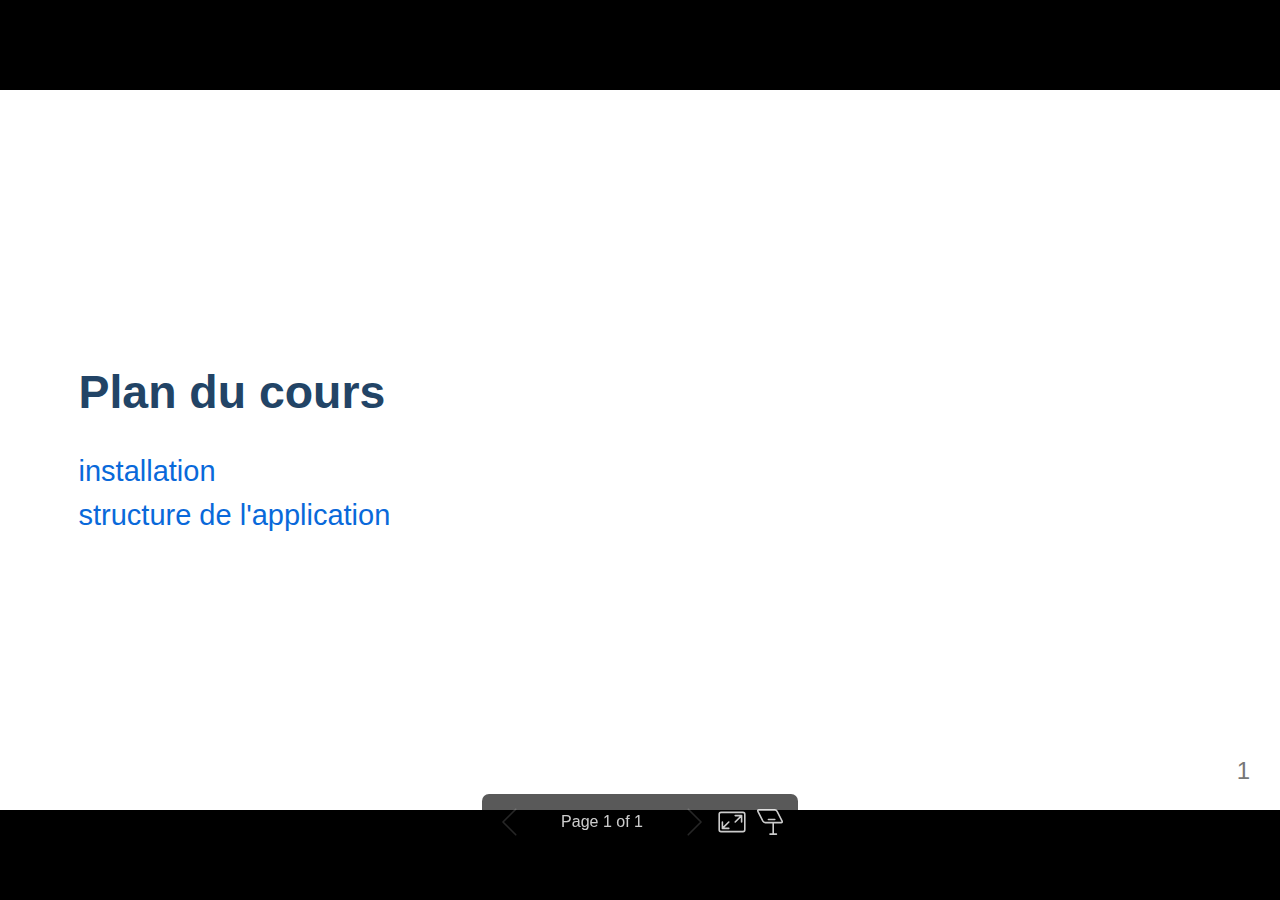
<file: docs/index.html>
<!DOCTYPE html><html lang="en-US"><head><title>Plan du cours</title><meta property="og:title" content="Plan du cours"><meta charset="UTF-8"><meta name="viewport" content="width=device-width,height=device-height,initial-scale=1.0"><meta name="apple-mobile-web-app-capable" content="yes"><meta http-equiv="X-UA-Compatible" content="ie=edge"><meta property="og:type" content="website"><meta name="twitter:card" content="summary"><style>@media screen{body[data-bespoke-view=""] .bespoke-marp-parent>.bespoke-marp-osc>button,body[data-bespoke-view=next] .bespoke-marp-parent>.bespoke-marp-osc>button,body[data-bespoke-view=presenter] .bespoke-marp-presenter-container .bespoke-marp-presenter-info-container button,body[data-bespoke-view=presenter] .bespoke-marp-presenter-container .bespoke-marp-presenter-note-container button{appearance:none;background-color:initial;border:0;color:inherit;cursor:pointer;font-size:inherit;opacity:.8;outline:none;padding:0;transition:opacity .2s linear;-webkit-tap-highlight-color:transparent}body[data-bespoke-view=""] .bespoke-marp-parent>.bespoke-marp-osc>button:disabled,body[data-bespoke-view=next] .bespoke-marp-parent>.bespoke-marp-osc>button:disabled,body[data-bespoke-view=presenter] .bespoke-marp-presenter-container .bespoke-marp-presenter-info-container button:disabled,body[data-bespoke-view=presenter] .bespoke-marp-presenter-container .bespoke-marp-presenter-note-container button:disabled{cursor:not-allowed;opacity:.15!important}body[data-bespoke-view=""] .bespoke-marp-parent>.bespoke-marp-osc>button:hover,body[data-bespoke-view=next] .bespoke-marp-parent>.bespoke-marp-osc>button:hover,body[data-bespoke-view=presenter] .bespoke-marp-presenter-container .bespoke-marp-presenter-info-container button:hover,body[data-bespoke-view=presenter] .bespoke-marp-presenter-container .bespoke-marp-presenter-note-container button:hover{opacity:1}body[data-bespoke-view=""] .bespoke-marp-parent>.bespoke-marp-osc>button:hover:active,body[data-bespoke-view=next] .bespoke-marp-parent>.bespoke-marp-osc>button:hover:active,body[data-bespoke-view=presenter] .bespoke-marp-presenter-container .bespoke-marp-presenter-info-container button:hover:active,body[data-bespoke-view=presenter] .bespoke-marp-presenter-container .bespoke-marp-presenter-note-container button:hover:active{opacity:.6}body[data-bespoke-view=""] .bespoke-marp-parent>.bespoke-marp-osc>button:hover:not(:disabled),body[data-bespoke-view=next] .bespoke-marp-parent>.bespoke-marp-osc>button:hover:not(:disabled),body[data-bespoke-view=presenter] .bespoke-marp-presenter-container .bespoke-marp-presenter-info-container button:hover:not(:disabled),body[data-bespoke-view=presenter] .bespoke-marp-presenter-container .bespoke-marp-presenter-note-container button:hover:not(:disabled){transition:none}body[data-bespoke-view=""] .bespoke-marp-parent>.bespoke-marp-osc>button[data-bespoke-marp-osc=prev],body[data-bespoke-view=next] .bespoke-marp-parent>.bespoke-marp-osc>button[data-bespoke-marp-osc=prev],body[data-bespoke-view=presenter] .bespoke-marp-presenter-container .bespoke-marp-presenter-info-container button.bespoke-marp-presenter-info-page-prev{background:#0000 url("[data-uri]") no-repeat 50%;background-size:contain;overflow:hidden;text-indent:100%;white-space:nowrap}body[data-bespoke-view=""] .bespoke-marp-parent>.bespoke-marp-osc>button[data-bespoke-marp-osc=next],body[data-bespoke-view=next] .bespoke-marp-parent>.bespoke-marp-osc>button[data-bespoke-marp-osc=next],body[data-bespoke-view=presenter] .bespoke-marp-presenter-container .bespoke-marp-presenter-info-container button.bespoke-marp-presenter-info-page-next{background:#0000 url("[data-uri]") no-repeat 50%;background-size:contain;overflow:hidden;text-indent:100%;white-space:nowrap}body[data-bespoke-view=""] .bespoke-marp-parent>.bespoke-marp-osc>button[data-bespoke-marp-osc=fullscreen],body[data-bespoke-view=next] .bespoke-marp-parent>.bespoke-marp-osc>button[data-bespoke-marp-osc=fullscreen]{background:#0000 url("[data-uri]") no-repeat 50%;background-size:contain;overflow:hidden;text-indent:100%;white-space:nowrap}body[data-bespoke-view=""] .bespoke-marp-parent>.bespoke-marp-osc>button.exit[data-bespoke-marp-osc=fullscreen],body[data-bespoke-view=next] .bespoke-marp-parent>.bespoke-marp-osc>button.exit[data-bespoke-marp-osc=fullscreen]{background-image:url("[data-uri]")}body[data-bespoke-view=""] .bespoke-marp-parent>.bespoke-marp-osc>button[data-bespoke-marp-osc=presenter],body[data-bespoke-view=next] .bespoke-marp-parent>.bespoke-marp-osc>button[data-bespoke-marp-osc=presenter]{background:#0000 url("[data-uri]") no-repeat 50%;background-size:contain;overflow:hidden;text-indent:100%;white-space:nowrap}body[data-bespoke-view=presenter] .bespoke-marp-presenter-container .bespoke-marp-presenter-note-container button.bespoke-marp-presenter-note-bigger{background:#0000 url("[data-uri]") no-repeat 50%;background-size:contain;overflow:hidden;text-indent:100%;white-space:nowrap}body[data-bespoke-view=presenter] .bespoke-marp-presenter-container .bespoke-marp-presenter-note-container button.bespoke-marp-presenter-note-smaller{background:#0000 url("[data-uri]") no-repeat 50%;background-size:contain;overflow:hidden;text-indent:100%;white-space:nowrap}}@keyframes __bespoke_marp_transition_reduced_outgoing__{0%{opacity:1}to{opacity:0}}@keyframes __bespoke_marp_transition_reduced_incoming__{0%{mix-blend-mode:plus-lighter;opacity:0}to{mix-blend-mode:plus-lighter;opacity:1}}.bespoke-marp-note,.bespoke-marp-osc,.bespoke-progress-parent{display:none;transition:none}@media screen{::view-transition-group(*){animation-duration:var(--marp-bespoke-transition-animation-duration,.5s);animation-timing-function:ease}::view-transition-new(*),::view-transition-old(*){animation-delay:0s;animation-direction:var(--marp-bespoke-transition-animation-direction,normal);animation-duration:var(--marp-bespoke-transition-animation-duration,.5s);animation-fill-mode:both;animation-name:var(--marp-bespoke-transition-animation-name,var(--marp-bespoke-transition-animation-name-fallback,__bespoke_marp_transition_no_animation__));mix-blend-mode:normal}::view-transition-old(*){--marp-bespoke-transition-animation-name-fallback:__bespoke_marp_transition_reduced_outgoing__;animation-timing-function:ease}::view-transition-new(*){--marp-bespoke-transition-animation-name-fallback:__bespoke_marp_transition_reduced_incoming__;animation-timing-function:ease}::view-transition-new(root),::view-transition-old(root){animation-timing-function:linear}::view-transition-new(__bespoke_marp_transition_osc__),::view-transition-old(__bespoke_marp_transition_osc__){animation-duration:0s!important;animation-name:__bespoke_marp_transition_osc__!important}::view-transition-new(__bespoke_marp_transition_osc__){opacity:0!important}.bespoke-marp-transition-warming-up::view-transition-group(*),.bespoke-marp-transition-warming-up::view-transition-new(*),.bespoke-marp-transition-warming-up::view-transition-old(*){animation-play-state:paused!important}body,html{height:100%;margin:0}body{background:#000;overflow:hidden}svg.bespoke-marp-slide{content-visibility:hidden;opacity:0;pointer-events:none;z-index:-1}svg.bespoke-marp-slide:not(.bespoke-marp-active) *{view-transition-name:none!important}svg.bespoke-marp-slide.bespoke-marp-active{content-visibility:visible;opacity:1;pointer-events:auto;z-index:0}svg.bespoke-marp-slide.bespoke-marp-active.bespoke-marp-active-ready *{animation-name:__bespoke_marp__!important}@supports not (content-visibility:hidden){svg.bespoke-marp-slide[data-bespoke-marp-load=hideable]{display:none}svg.bespoke-marp-slide[data-bespoke-marp-load=hideable].bespoke-marp-active{display:block}}}@media screen and (prefers-reduced-motion:reduce){svg.bespoke-marp-slide *{view-transition-name:none!important}}@media screen{[data-bespoke-marp-fragment=inactive]{visibility:hidden}body[data-bespoke-view=""] .bespoke-marp-parent,body[data-bespoke-view=next] .bespoke-marp-parent{inset:0;position:absolute}body[data-bespoke-view=""] .bespoke-marp-parent>.bespoke-marp-osc,body[data-bespoke-view=next] .bespoke-marp-parent>.bespoke-marp-osc{background:#000000a6;border-radius:7px;bottom:50px;color:#fff;contain:paint;display:block;font-family:Helvetica,Arial,sans-serif;font-size:16px;left:50%;line-height:0;opacity:1;padding:12px;position:absolute;touch-action:manipulation;transform:translateX(-50%);transition:opacity .2s linear;-webkit-user-select:none;user-select:none;white-space:nowrap;will-change:transform;z-index:1;view-transition-name:__bespoke_marp_transition_osc__}body[data-bespoke-view=""] .bespoke-marp-parent>.bespoke-marp-osc>*,body[data-bespoke-view=next] .bespoke-marp-parent>.bespoke-marp-osc>*{margin-left:6px}body[data-bespoke-view=""] .bespoke-marp-parent>.bespoke-marp-osc>:first-child,body[data-bespoke-view=next] .bespoke-marp-parent>.bespoke-marp-osc>:first-child{margin-left:0}body[data-bespoke-view=""] .bespoke-marp-parent>.bespoke-marp-osc>span,body[data-bespoke-view=next] .bespoke-marp-parent>.bespoke-marp-osc>span{opacity:.8}body[data-bespoke-view=""] .bespoke-marp-parent>.bespoke-marp-osc>span[data-bespoke-marp-osc=page],body[data-bespoke-view=next] .bespoke-marp-parent>.bespoke-marp-osc>span[data-bespoke-marp-osc=page]{display:inline-block;min-width:140px;text-align:center}body[data-bespoke-view=""] .bespoke-marp-parent>.bespoke-marp-osc>button[data-bespoke-marp-osc=fullscreen],body[data-bespoke-view=""] .bespoke-marp-parent>.bespoke-marp-osc>button[data-bespoke-marp-osc=next],body[data-bespoke-view=""] .bespoke-marp-parent>.bespoke-marp-osc>button[data-bespoke-marp-osc=presenter],body[data-bespoke-view=""] .bespoke-marp-parent>.bespoke-marp-osc>button[data-bespoke-marp-osc=prev],body[data-bespoke-view=next] .bespoke-marp-parent>.bespoke-marp-osc>button[data-bespoke-marp-osc=fullscreen],body[data-bespoke-view=next] .bespoke-marp-parent>.bespoke-marp-osc>button[data-bespoke-marp-osc=next],body[data-bespoke-view=next] .bespoke-marp-parent>.bespoke-marp-osc>button[data-bespoke-marp-osc=presenter],body[data-bespoke-view=next] .bespoke-marp-parent>.bespoke-marp-osc>button[data-bespoke-marp-osc=prev]{height:32px;line-height:32px;width:32px}body[data-bespoke-view=""] .bespoke-marp-parent.bespoke-marp-inactive,body[data-bespoke-view=next] .bespoke-marp-parent.bespoke-marp-inactive{cursor:none}body[data-bespoke-view=""] .bespoke-marp-parent.bespoke-marp-inactive>.bespoke-marp-osc,body[data-bespoke-view=next] .bespoke-marp-parent.bespoke-marp-inactive>.bespoke-marp-osc{opacity:0;pointer-events:none}body[data-bespoke-view=""] svg.bespoke-marp-slide,body[data-bespoke-view=next] svg.bespoke-marp-slide{height:100%;left:0;position:absolute;top:0;width:100%}body[data-bespoke-view=""] .bespoke-progress-parent{background:#222;display:flex;height:5px;width:100%}body[data-bespoke-view=""] .bespoke-progress-parent+.bespoke-marp-parent{top:5px}body[data-bespoke-view=""] .bespoke-progress-parent .bespoke-progress-bar{background:#0288d1;flex:0 0 0;transition:flex-basis .2s cubic-bezier(0,1,1,1)}body[data-bespoke-view=next]{background:#0000}body[data-bespoke-view=presenter]{background:#161616}body[data-bespoke-view=presenter] .bespoke-marp-presenter-container{display:grid;font-family:Helvetica,Arial,sans-serif;grid-template:"current dragbar next" minmax(140px,1fr) "current dragbar note" 2fr "info    dragbar note" 3em;grid-template-columns:minmax(3px,var(--bespoke-marp-presenter-split-ratio,66%)) 0 minmax(3px,1fr);height:100%;left:0;position:absolute;top:0;width:100%}body[data-bespoke-view=presenter] .bespoke-marp-presenter-container .bespoke-marp-parent{grid-area:current;overflow:hidden;position:relative}body[data-bespoke-view=presenter] .bespoke-marp-presenter-container .bespoke-marp-parent svg.bespoke-marp-slide{height:calc(100% - 40px);left:20px;pointer-events:none;position:absolute;top:20px;-webkit-user-select:none;user-select:none;width:calc(100% - 40px)}body[data-bespoke-view=presenter] .bespoke-marp-presenter-container .bespoke-marp-parent svg.bespoke-marp-slide.bespoke-marp-active{filter:drop-shadow(0 3px 10px rgba(0,0,0,.5))}body[data-bespoke-view=presenter] .bespoke-marp-presenter-container .bespoke-marp-presenter-dragbar-container{background:#0288d1;cursor:col-resize;grid-area:dragbar;margin-left:-3px;opacity:0;position:relative;transition:opacity .4s linear .1s;width:6px;z-index:10}body[data-bespoke-view=presenter] .bespoke-marp-presenter-container .bespoke-marp-presenter-dragbar-container:hover{opacity:1}body[data-bespoke-view=presenter] .bespoke-marp-presenter-container .bespoke-marp-presenter-dragbar-container.active{opacity:1;transition-delay:0s}body[data-bespoke-view=presenter] .bespoke-marp-presenter-container .bespoke-marp-presenter-next-container{background:#222;cursor:pointer;display:none;grid-area:next;overflow:hidden;position:relative}body[data-bespoke-view=presenter] .bespoke-marp-presenter-container .bespoke-marp-presenter-next-container.active{display:block}body[data-bespoke-view=presenter] .bespoke-marp-presenter-container .bespoke-marp-presenter-next-container iframe.bespoke-marp-presenter-next{background:#0000;border:0;display:block;filter:drop-shadow(0 3px 10px rgba(0,0,0,.5));height:calc(100% - 40px);left:20px;pointer-events:none;position:absolute;top:20px;-webkit-user-select:none;user-select:none;width:calc(100% - 40px)}body[data-bespoke-view=presenter] .bespoke-marp-presenter-container .bespoke-marp-presenter-note-container{background:#222;color:#eee;grid-area:note;position:relative;z-index:1}body[data-bespoke-view=presenter] .bespoke-marp-presenter-container .bespoke-marp-presenter-note-container button{height:1.5em;line-height:1.5em;width:1.5em}body[data-bespoke-view=presenter] .bespoke-marp-presenter-container .bespoke-marp-presenter-note-container .bespoke-marp-presenter-note-wrapper{display:block;inset:0;position:absolute}body[data-bespoke-view=presenter] .bespoke-marp-presenter-container .bespoke-marp-presenter-note-container .bespoke-marp-presenter-note-buttons{background:#000000a6;border-radius:4px;bottom:0;display:flex;gap:4px;margin:12px;opacity:0;padding:6px;pointer-events:none;position:absolute;right:0;transition:opacity .2s linear}body[data-bespoke-view=presenter] .bespoke-marp-presenter-container .bespoke-marp-presenter-note-container .bespoke-marp-presenter-note-buttons:focus-within,body[data-bespoke-view=presenter] .bespoke-marp-presenter-container .bespoke-marp-presenter-note-container .bespoke-marp-presenter-note-wrapper:focus-within+.bespoke-marp-presenter-note-buttons,body[data-bespoke-view=presenter] .bespoke-marp-presenter-container .bespoke-marp-presenter-note-container:hover .bespoke-marp-presenter-note-buttons{opacity:1;pointer-events:auto}body[data-bespoke-view=presenter] .bespoke-marp-presenter-container .bespoke-marp-presenter-note-container .bespoke-marp-note{box-sizing:border-box;font-size:calc(1.1em*var(--bespoke-marp-note-font-scale, 1));height:calc(100% - 40px);margin:20px;overflow:auto;padding-right:3px;white-space:pre-wrap;width:calc(100% - 40px);word-wrap:break-word;scrollbar-color:#eeeeee80 #0000;scrollbar-width:thin}body[data-bespoke-view=presenter] .bespoke-marp-presenter-container .bespoke-marp-presenter-note-container .bespoke-marp-note::-webkit-scrollbar{width:6px}body[data-bespoke-view=presenter] .bespoke-marp-presenter-container .bespoke-marp-presenter-note-container .bespoke-marp-note::-webkit-scrollbar-track{background:#0000}body[data-bespoke-view=presenter] .bespoke-marp-presenter-container .bespoke-marp-presenter-note-container .bespoke-marp-note::-webkit-scrollbar-thumb{background:#eeeeee80;border-radius:6px}body[data-bespoke-view=presenter] .bespoke-marp-presenter-container .bespoke-marp-presenter-note-container .bespoke-marp-note:empty{pointer-events:none}body[data-bespoke-view=presenter] .bespoke-marp-presenter-container .bespoke-marp-presenter-note-container .bespoke-marp-note.active{display:block}body[data-bespoke-view=presenter] .bespoke-marp-presenter-container .bespoke-marp-presenter-note-container .bespoke-marp-note p:first-child{margin-top:0}body[data-bespoke-view=presenter] .bespoke-marp-presenter-container .bespoke-marp-presenter-note-container .bespoke-marp-note p:last-child{margin-bottom:0}body[data-bespoke-view=presenter] .bespoke-marp-presenter-container .bespoke-marp-presenter-info-container{align-items:center;box-sizing:border-box;color:#eee;display:flex;flex-wrap:nowrap;grid-area:info;justify-content:center;overflow:hidden;padding:0 10px}body[data-bespoke-view=presenter] .bespoke-marp-presenter-container .bespoke-marp-presenter-info-container .bespoke-marp-presenter-info-page,body[data-bespoke-view=presenter] .bespoke-marp-presenter-container .bespoke-marp-presenter-info-container .bespoke-marp-presenter-info-time,body[data-bespoke-view=presenter] .bespoke-marp-presenter-container .bespoke-marp-presenter-info-container .bespoke-marp-presenter-info-timer{box-sizing:border-box;display:block;padding:0 10px;white-space:nowrap;width:100%}body[data-bespoke-view=presenter] .bespoke-marp-presenter-container .bespoke-marp-presenter-info-container button{height:1.5em;line-height:1.5em;width:1.5em}body[data-bespoke-view=presenter] .bespoke-marp-presenter-container .bespoke-marp-presenter-info-container .bespoke-marp-presenter-info-page{order:2;text-align:center}body[data-bespoke-view=presenter] .bespoke-marp-presenter-container .bespoke-marp-presenter-info-container .bespoke-marp-presenter-info-page .bespoke-marp-presenter-info-page-text{display:inline-block;min-width:120px;text-align:center}body[data-bespoke-view=presenter] .bespoke-marp-presenter-container .bespoke-marp-presenter-info-container .bespoke-marp-presenter-info-time{color:#999;order:1;text-align:left}body[data-bespoke-view=presenter] .bespoke-marp-presenter-container .bespoke-marp-presenter-info-container .bespoke-marp-presenter-info-timer{color:#999;order:3;text-align:right}body[data-bespoke-view=presenter] .bespoke-marp-presenter-container .bespoke-marp-presenter-info-container .bespoke-marp-presenter-info-timer:hover{cursor:pointer}}@media print{.bespoke-marp-presenter-info-container,.bespoke-marp-presenter-next-container,.bespoke-marp-presenter-note-container{display:none}}</style><style>div#\:\$p > svg > foreignObject > section{width:1280px;height:720px;box-sizing:border-box;overflow:hidden;position:relative;scroll-snap-align:center center;-webkit-text-size-adjust:100%;text-size-adjust:100%}div#\:\$p > svg > foreignObject > section::after{bottom:0;content:attr(data-marpit-pagination);padding:inherit;pointer-events:none;position:absolute;right:0}div#\:\$p > svg > foreignObject > section:not([data-marpit-pagination])::after{display:none}div#\:\$p > svg > foreignObject > section :is(h1, marp-h1){font-size:2em;margin-block:0.67em}div#\:\$p > svg > foreignObject > section video::-webkit-media-controls{will-change:transform}@page {size:1280px 720px;margin:0}@media print{html, body{background-color:#fff;margin:0;page-break-inside:avoid;break-inside:avoid-page}div#\:\$p > svg > foreignObject > section{page-break-before:always;break-before:page}div#\:\$p > svg > foreignObject > section, div#\:\$p > svg > foreignObject > section *{-webkit-print-color-adjust:exact!important;animation-delay:0s!important;animation-duration:0s!important;color-adjust:exact!important;print-color-adjust:exact!important;transition:none!important}div#\:\$p > svg[data-marpit-svg]{display:block;height:100vh;width:100vw}}div#\:\$p > svg > foreignObject > :where(section){container-type:size}div#\:\$p > svg > foreignObject > section img[data-marp-twemoji]{background:transparent;height:1em;margin:0 .05em 0 .1em;vertical-align:-.1em;width:1em}/*!
 * Marp default theme.
 *
 * @theme default
 * @author Yuki Hattori
 *
 * @auto-scaling true
 * @size 16:9 1280px 720px
 * @size 4:3 960px 720px
 */div#\:\$p > svg > foreignObject > section{--base-size-4:calc(var(--marpit-root-font-size, 1rem) * 0.25);--base-size-8:calc(var(--marpit-root-font-size, 1rem) * 0.5);--base-size-16:calc(var(--marpit-root-font-size, 1rem) * 1);--base-size-24:calc(var(--marpit-root-font-size, 1rem) * 1.5);--base-size-40:calc(var(--marpit-root-font-size, 1rem) * 2.5);--base-text-weight-normal:400;--base-text-weight-medium:500;--base-text-weight-semibold:600;--fontStack-monospace:ui-monospace, SFMono-Regular, SF Mono, Menlo, Consolas, Liberation Mono, monospace;--fgColor-accent:Highlight;}div#\:\$p > svg > foreignObject > section [data-theme=light],div#\:\$p > svg > foreignObject > section{color-scheme:light;--focus-outlineColor:#0969da;--fgColor-default:#1f2328;--fgColor-muted:#59636e;--fgColor-accent:#0969da;--fgColor-success:#1a7f37;--fgColor-attention:#9a6700;--fgColor-danger:#d1242f;--fgColor-done:#8250df;--bgColor-default:#fff;--bgColor-muted:#f6f8fa;--bgColor-neutral-muted:#818b981f;--bgColor-attention-muted:#fff8c5;--borderColor-default:#d1d9e0;--borderColor-muted:#d1d9e0b3;--borderColor-neutral-muted:#d1d9e0b3;--borderColor-accent-emphasis:#0969da;--borderColor-success-emphasis:#1a7f37;--borderColor-attention-emphasis:#9a6700;--borderColor-danger-emphasis:#cf222e;--borderColor-done-emphasis:#8250df;--color-prettylights-syntax-comment:#59636e;--color-prettylights-syntax-constant:#0550ae;--color-prettylights-syntax-constant-other-reference-link:#0a3069;--color-prettylights-syntax-entity:#6639ba;--color-prettylights-syntax-storage-modifier-import:#1f2328;--color-prettylights-syntax-entity-tag:#0550ae;--color-prettylights-syntax-keyword:#cf222e;--color-prettylights-syntax-string:#0a3069;--color-prettylights-syntax-variable:#953800;--color-prettylights-syntax-brackethighlighter-unmatched:#82071e;--color-prettylights-syntax-brackethighlighter-angle:#59636e;--color-prettylights-syntax-invalid-illegal-text:#f6f8fa;--color-prettylights-syntax-invalid-illegal-bg:#82071e;--color-prettylights-syntax-carriage-return-text:#f6f8fa;--color-prettylights-syntax-carriage-return-bg:#cf222e;--color-prettylights-syntax-string-regexp:#116329;--color-prettylights-syntax-markup-list:#3b2300;--color-prettylights-syntax-markup-heading:#0550ae;--color-prettylights-syntax-markup-italic:#1f2328;--color-prettylights-syntax-markup-bold:#1f2328;--color-prettylights-syntax-markup-deleted-text:#82071e;--color-prettylights-syntax-markup-deleted-bg:#ffebe9;--color-prettylights-syntax-markup-inserted-text:#116329;--color-prettylights-syntax-markup-inserted-bg:#dafbe1;--color-prettylights-syntax-markup-changed-text:#953800;--color-prettylights-syntax-markup-changed-bg:#ffd8b5;--color-prettylights-syntax-markup-ignored-text:#d1d9e0;--color-prettylights-syntax-markup-ignored-bg:#0550ae;--color-prettylights-syntax-meta-diff-range:#8250df;--color-prettylights-syntax-sublimelinter-gutter-mark:#818b98;}div#\:\$p > svg > foreignObject > section [data-theme=dark],div#\:\$p > svg > foreignObject > section:where(.invert){color-scheme:dark;--focus-outlineColor:#1f6feb;--fgColor-default:#f0f6fc;--fgColor-muted:#9198a1;--fgColor-accent:#4493f8;--fgColor-success:#3fb950;--fgColor-attention:#d29922;--fgColor-danger:#f85149;--fgColor-done:#ab7df8;--bgColor-default:#0d1117;--bgColor-muted:#151b23;--bgColor-neutral-muted:#656c7633;--bgColor-attention-muted:#bb800926;--borderColor-default:#3d444d;--borderColor-muted:#3d444db3;--borderColor-neutral-muted:#3d444db3;--borderColor-accent-emphasis:#1f6feb;--borderColor-success-emphasis:#238636;--borderColor-attention-emphasis:#9e6a03;--borderColor-danger-emphasis:#da3633;--borderColor-done-emphasis:#8957e5;--color-prettylights-syntax-comment:#9198a1;--color-prettylights-syntax-constant:#79c0ff;--color-prettylights-syntax-constant-other-reference-link:#a5d6ff;--color-prettylights-syntax-entity:#d2a8ff;--color-prettylights-syntax-storage-modifier-import:#f0f6fc;--color-prettylights-syntax-entity-tag:#7ee787;--color-prettylights-syntax-keyword:#ff7b72;--color-prettylights-syntax-string:#a5d6ff;--color-prettylights-syntax-variable:#ffa657;--color-prettylights-syntax-brackethighlighter-unmatched:#f85149;--color-prettylights-syntax-brackethighlighter-angle:#9198a1;--color-prettylights-syntax-invalid-illegal-text:#f0f6fc;--color-prettylights-syntax-invalid-illegal-bg:#8e1519;--color-prettylights-syntax-carriage-return-text:#f0f6fc;--color-prettylights-syntax-carriage-return-bg:#b62324;--color-prettylights-syntax-string-regexp:#7ee787;--color-prettylights-syntax-markup-list:#f2cc60;--color-prettylights-syntax-markup-heading:#1f6feb;--color-prettylights-syntax-markup-italic:#f0f6fc;--color-prettylights-syntax-markup-bold:#f0f6fc;--color-prettylights-syntax-markup-deleted-text:#ffdcd7;--color-prettylights-syntax-markup-deleted-bg:#67060c;--color-prettylights-syntax-markup-inserted-text:#aff5b4;--color-prettylights-syntax-markup-inserted-bg:#033a16;--color-prettylights-syntax-markup-changed-text:#ffdfb6;--color-prettylights-syntax-markup-changed-bg:#5a1e02;--color-prettylights-syntax-markup-ignored-text:#f0f6fc;--color-prettylights-syntax-markup-ignored-bg:#1158c7;--color-prettylights-syntax-meta-diff-range:#d2a8ff;--color-prettylights-syntax-sublimelinter-gutter-mark:#3d444d;}div#\:\$p > svg > foreignObject > section{-ms-text-size-adjust:100%;-webkit-text-size-adjust:100%;background-color:var(--bgColor-default);color:var(--fgColor-default);font-family:-apple-system,BlinkMacSystemFont,Segoe UI,Noto Sans,Helvetica,Arial,sans-serif,Apple Color Emoji,Segoe UI Emoji;font-size:16px;line-height:1.5;margin:0;word-wrap:break-word}div#\:\$p > svg > foreignObject > section{--marpit-root-font-size:16px;}div#\:\$p > svg > foreignObject > section :is(h1, marp-h1):hover .anchor .octicon-link:before,div#\:\$p > svg > foreignObject > section :is(h2, marp-h2):hover .anchor .octicon-link:before,div#\:\$p > svg > foreignObject > section :is(h3, marp-h3):hover .anchor .octicon-link:before,div#\:\$p > svg > foreignObject > section :is(h4, marp-h4):hover .anchor .octicon-link:before,div#\:\$p > svg > foreignObject > section :is(h5, marp-h5):hover .anchor .octicon-link:before,div#\:\$p > svg > foreignObject > section :is(h6, marp-h6):hover .anchor .octicon-link:before{background-color:currentColor;content:" ";display:inline-block;height:16px;-webkit-mask-image:url('data:image/svg+xml;charset=utf-8,<svg xmlns="http://www.w3.org/2000/svg" aria-hidden="true" viewBox="0 0 16 16"><path fill-rule="evenodd" d="M7.775 3.275a.75.75 0 0 0 1.06 1.06l1.25-1.25a2 2 0 1 1 2.83 2.83l-2.5 2.5a2 2 0 0 1-2.83 0 .75.75 0 0 0-1.06 1.06 3.5 3.5 0 0 0 4.95 0l2.5-2.5a3.5 3.5 0 0 0-4.95-4.95zm-4.69 9.64a2 2 0 0 1 0-2.83l2.5-2.5a2 2 0 0 1 2.83 0 .75.75 0 0 0 1.06-1.06 3.5 3.5 0 0 0-4.95 0l-2.5 2.5a3.5 3.5 0 0 0 4.95 4.95l1.25-1.25a.75.75 0 0 0-1.06-1.06l-1.25 1.25a2 2 0 0 1-2.83 0"/></svg>');mask-image:url('data:image/svg+xml;charset=utf-8,<svg xmlns="http://www.w3.org/2000/svg" aria-hidden="true" viewBox="0 0 16 16"><path fill-rule="evenodd" d="M7.775 3.275a.75.75 0 0 0 1.06 1.06l1.25-1.25a2 2 0 1 1 2.83 2.83l-2.5 2.5a2 2 0 0 1-2.83 0 .75.75 0 0 0-1.06 1.06 3.5 3.5 0 0 0 4.95 0l2.5-2.5a3.5 3.5 0 0 0-4.95-4.95zm-4.69 9.64a2 2 0 0 1 0-2.83l2.5-2.5a2 2 0 0 1 2.83 0 .75.75 0 0 0 1.06-1.06 3.5 3.5 0 0 0-4.95 0l-2.5 2.5a3.5 3.5 0 0 0 4.95 4.95l1.25-1.25a.75.75 0 0 0-1.06-1.06l-1.25 1.25a2 2 0 0 1-2.83 0"/></svg>');width:16px}div#\:\$p > svg > foreignObject > section details,div#\:\$p > svg > foreignObject > section figcaption,div#\:\$p > svg > foreignObject > section figure{display:block}div#\:\$p > svg > foreignObject > section summary{display:list-item}div#\:\$p > svg > foreignObject > section [hidden]{display:none!important}div#\:\$p > svg > foreignObject > section a{background-color:transparent;color:var(--fgColor-accent);text-decoration:none}div#\:\$p > svg > foreignObject > section abbr[title]{border-bottom:none;-webkit-text-decoration:underline dotted;text-decoration:underline dotted}div#\:\$p > svg > foreignObject > section b,div#\:\$p > svg > foreignObject > section strong{font-weight:var(--base-text-weight-semibold, 600)}div#\:\$p > svg > foreignObject > section dfn{font-style:italic}div#\:\$p > svg > foreignObject > section :is(h1, marp-h1){border-bottom:1px solid var(--borderColor-muted);font-size:2em;font-weight:var(--base-text-weight-semibold, 600);margin:.67em 0;padding-bottom:.3em}div#\:\$p > svg > foreignObject > section mark{background-color:var(--bgColor-attention-muted);color:var(--fgColor-default)}div#\:\$p > svg > foreignObject > section small{font-size:90%}div#\:\$p > svg > foreignObject > section sub,div#\:\$p > svg > foreignObject > section sup{font-size:75%;line-height:0;position:relative;vertical-align:baseline}div#\:\$p > svg > foreignObject > section sub{bottom:-.25em}div#\:\$p > svg > foreignObject > section sup{top:-.5em}div#\:\$p > svg > foreignObject > section img{border-style:none;box-sizing:content-box;max-width:100%}div#\:\$p > svg > foreignObject > section code,div#\:\$p > svg > foreignObject > section kbd,div#\:\$p > svg > foreignObject > section :is(pre, marp-pre),div#\:\$p > svg > foreignObject > section samp{font-family:monospace;font-size:1em}div#\:\$p > svg > foreignObject > section figure{margin:1em var(--base-size-40)}div#\:\$p > svg > foreignObject > section hr{background:transparent;background-color:var(--borderColor-default);border:0;box-sizing:content-box;height:.25em;margin:var(--base-size-24) 0;overflow:hidden;padding:0}div#\:\$p > svg > foreignObject > section input{font:inherit;font-family:inherit;font-size:inherit;line-height:inherit;margin:0;overflow:visible}div#\:\$p > svg > foreignObject > section [type=button],div#\:\$p > svg > foreignObject > section [type=reset],div#\:\$p > svg > foreignObject > section [type=submit]{-webkit-appearance:button;-moz-appearance:button;appearance:button}div#\:\$p > svg > foreignObject > section [type=checkbox],div#\:\$p > svg > foreignObject > section [type=radio]{box-sizing:border-box;padding:0}div#\:\$p > svg > foreignObject > section [type=number]::-webkit-inner-spin-button,div#\:\$p > svg > foreignObject > section [type=number]::-webkit-outer-spin-button{height:auto}div#\:\$p > svg > foreignObject > section [type=search]::-webkit-search-cancel-button,div#\:\$p > svg > foreignObject > section [type=search]::-webkit-search-decoration{-webkit-appearance:none;appearance:none}div#\:\$p > svg > foreignObject > section ::-webkit-input-placeholder{color:inherit;opacity:.54}div#\:\$p > svg > foreignObject > section ::-webkit-file-upload-button{-webkit-appearance:button;appearance:button;font:inherit}div#\:\$p > svg > foreignObject > section a:hover{text-decoration:underline}div#\:\$p > svg > foreignObject > section ::-moz-placeholder{color:var(--fgColor-muted);opacity:1}div#\:\$p > svg > foreignObject > section ::placeholder{color:var(--fgColor-muted);opacity:1}div#\:\$p > svg > foreignObject > section hr:after,div#\:\$p > svg > foreignObject > section hr:before{content:"";display:table}div#\:\$p > svg > foreignObject > section hr:after{clear:both}div#\:\$p > svg > foreignObject > section table{border-collapse:collapse;border-spacing:0;display:block;font-variant:tabular-nums;max-width:100%;overflow:auto;width:-moz-max-content;width:max-content}div#\:\$p > svg > foreignObject > section td,div#\:\$p > svg > foreignObject > section th{padding:0}div#\:\$p > svg > foreignObject > section details summary{cursor:pointer}div#\:\$p > svg > foreignObject > section [role=button]:focus,div#\:\$p > svg > foreignObject > section a:focus,div#\:\$p > svg > foreignObject > section input[type=checkbox]:focus,div#\:\$p > svg > foreignObject > section input[type=radio]:focus{box-shadow:none;outline:2px solid var(--focus-outlineColor);outline-offset:-2px}div#\:\$p > svg > foreignObject > section [role=button]:focus:not(:focus-visible),div#\:\$p > svg > foreignObject > section a:focus:not(:focus-visible),div#\:\$p > svg > foreignObject > section input[type=checkbox]:focus:not(:focus-visible),div#\:\$p > svg > foreignObject > section input[type=radio]:focus:not(:focus-visible){outline:1px solid transparent}div#\:\$p > svg > foreignObject > section [role=button]:focus-visible,div#\:\$p > svg > foreignObject > section a:focus-visible,div#\:\$p > svg > foreignObject > section input[type=checkbox]:focus-visible,div#\:\$p > svg > foreignObject > section input[type=radio]:focus-visible{box-shadow:none;outline:2px solid var(--focus-outlineColor);outline-offset:-2px}div#\:\$p > svg > foreignObject > section a:not([class]):focus,div#\:\$p > svg > foreignObject > section a:not([class]):focus-visible,div#\:\$p > svg > foreignObject > section input[type=checkbox]:focus,div#\:\$p > svg > foreignObject > section input[type=checkbox]:focus-visible,div#\:\$p > svg > foreignObject > section input[type=radio]:focus,div#\:\$p > svg > foreignObject > section input[type=radio]:focus-visible{outline-offset:0}div#\:\$p > svg > foreignObject > section kbd{background-color:var(--bgColor-muted);border-bottom-color:var(--borderColor-neutral-muted);border:1px solid var(--borderColor-neutral-muted);border-radius:6px;box-shadow:inset 0 -1px 0 var(--borderColor-neutral-muted);color:var(--fgColor-default);display:inline-block;font:11px var(--fontStack-monospace, ui-monospace, SFMono-Regular, SF Mono, Menlo, Consolas, Liberation Mono, monospace);line-height:10px;padding:var(--base-size-4);vertical-align:middle}div#\:\$p > svg > foreignObject > section :is(h1, marp-h1),div#\:\$p > svg > foreignObject > section :is(h2, marp-h2),div#\:\$p > svg > foreignObject > section :is(h3, marp-h3),div#\:\$p > svg > foreignObject > section :is(h4, marp-h4),div#\:\$p > svg > foreignObject > section :is(h5, marp-h5),div#\:\$p > svg > foreignObject > section :is(h6, marp-h6){font-weight:var(--base-text-weight-semibold, 600);line-height:1.25;margin-bottom:var(--base-size-16);margin-top:var(--base-size-24)}div#\:\$p > svg > foreignObject > section :is(h2, marp-h2){border-bottom:1px solid var(--borderColor-muted);font-size:1.5em;padding-bottom:.3em}div#\:\$p > svg > foreignObject > section :is(h2, marp-h2),div#\:\$p > svg > foreignObject > section :is(h3, marp-h3){font-weight:var(--base-text-weight-semibold, 600)}div#\:\$p > svg > foreignObject > section :is(h3, marp-h3){font-size:1.25em}div#\:\$p > svg > foreignObject > section :is(h4, marp-h4){font-size:1em}div#\:\$p > svg > foreignObject > section :is(h4, marp-h4),div#\:\$p > svg > foreignObject > section :is(h5, marp-h5){font-weight:var(--base-text-weight-semibold, 600)}div#\:\$p > svg > foreignObject > section :is(h5, marp-h5){font-size:.875em}div#\:\$p > svg > foreignObject > section :is(h6, marp-h6){color:var(--fgColor-muted);font-size:.85em;font-weight:var(--base-text-weight-semibold, 600)}div#\:\$p > svg > foreignObject > section p{margin-bottom:10px;margin-top:0}div#\:\$p > svg > foreignObject > section blockquote{border-left:.25em solid var(--borderColor-default);color:var(--fgColor-muted);margin:0;padding:0 1em}div#\:\$p > svg > foreignObject > section ol,div#\:\$p > svg > foreignObject > section ul{margin-bottom:0;margin-top:0;padding-left:2em}div#\:\$p > svg > foreignObject > section ol ol,div#\:\$p > svg > foreignObject > section ul ol{list-style-type:lower-roman}div#\:\$p > svg > foreignObject > section ol ol ol,div#\:\$p > svg > foreignObject > section ol ul ol,div#\:\$p > svg > foreignObject > section ul ol ol,div#\:\$p > svg > foreignObject > section ul ul ol{list-style-type:lower-alpha}div#\:\$p > svg > foreignObject > section dd{margin-left:0}div#\:\$p > svg > foreignObject > section code,div#\:\$p > svg > foreignObject > section :is(pre, marp-pre),div#\:\$p > svg > foreignObject > section samp,div#\:\$p > svg > foreignObject > section tt{font-family:var(--fontStack-monospace, ui-monospace, SFMono-Regular, SF Mono, Menlo, Consolas, Liberation Mono, monospace);font-size:12px}div#\:\$p > svg > foreignObject > section :is(pre, marp-pre){margin-bottom:0;margin-top:0;word-wrap:normal}div#\:\$p > svg > foreignObject > section .octicon{display:inline-block;overflow:visible!important;vertical-align:text-bottom;fill:currentColor}div#\:\$p > svg > foreignObject > section input::-webkit-inner-spin-button,div#\:\$p > svg > foreignObject > section input::-webkit-outer-spin-button{-webkit-appearance:none;appearance:none;margin:0}div#\:\$p > svg > foreignObject > section .mr-2{margin-right:var(--base-size-8, 8px)!important}div#\:\$p > svg > foreignObject > section:after,div#\:\$p > svg > foreignObject > section:before{display:table}div#\:\$p > svg > foreignObject > section:after{clear:both}div#\:\$p > svg > foreignObject > section>:first-child{margin-top:0!important}div#\:\$p > svg > foreignObject > section>:last-child{margin-bottom:0!important}div#\:\$p > svg > foreignObject > section a:not([href]){color:inherit;text-decoration:none}div#\:\$p > svg > foreignObject > section .absent{color:var(--fgColor-danger)}div#\:\$p > svg > foreignObject > section .anchor{float:left;line-height:1;margin-left:-20px;padding-right:var(--base-size-4)}div#\:\$p > svg > foreignObject > section .anchor:focus{outline:none}div#\:\$p > svg > foreignObject > section blockquote,div#\:\$p > svg > foreignObject > section details,div#\:\$p > svg > foreignObject > section dl,div#\:\$p > svg > foreignObject > section ol,div#\:\$p > svg > foreignObject > section p,div#\:\$p > svg > foreignObject > section :is(pre, marp-pre),div#\:\$p > svg > foreignObject > section table,div#\:\$p > svg > foreignObject > section ul{margin-bottom:var(--base-size-16);margin-top:0}div#\:\$p > svg > foreignObject > section blockquote>:first-child{margin-top:0}div#\:\$p > svg > foreignObject > section blockquote>:last-child{margin-bottom:0}div#\:\$p > svg > foreignObject > section :is(h1, marp-h1) .octicon-link,div#\:\$p > svg > foreignObject > section :is(h2, marp-h2) .octicon-link,div#\:\$p > svg > foreignObject > section :is(h3, marp-h3) .octicon-link,div#\:\$p > svg > foreignObject > section :is(h4, marp-h4) .octicon-link,div#\:\$p > svg > foreignObject > section :is(h5, marp-h5) .octicon-link,div#\:\$p > svg > foreignObject > section :is(h6, marp-h6) .octicon-link{color:var(--fgColor-default);vertical-align:middle;visibility:hidden}div#\:\$p > svg > foreignObject > section :is(h1, marp-h1):hover .anchor,div#\:\$p > svg > foreignObject > section :is(h2, marp-h2):hover .anchor,div#\:\$p > svg > foreignObject > section :is(h3, marp-h3):hover .anchor,div#\:\$p > svg > foreignObject > section :is(h4, marp-h4):hover .anchor,div#\:\$p > svg > foreignObject > section :is(h5, marp-h5):hover .anchor,div#\:\$p > svg > foreignObject > section :is(h6, marp-h6):hover .anchor{text-decoration:none}div#\:\$p > svg > foreignObject > section :is(h1, marp-h1):hover .anchor .octicon-link,div#\:\$p > svg > foreignObject > section :is(h2, marp-h2):hover .anchor .octicon-link,div#\:\$p > svg > foreignObject > section :is(h3, marp-h3):hover .anchor .octicon-link,div#\:\$p > svg > foreignObject > section :is(h4, marp-h4):hover .anchor .octicon-link,div#\:\$p > svg > foreignObject > section :is(h5, marp-h5):hover .anchor .octicon-link,div#\:\$p > svg > foreignObject > section :is(h6, marp-h6):hover .anchor .octicon-link{visibility:visible}div#\:\$p > svg > foreignObject > section :is(h1, marp-h1) code,div#\:\$p > svg > foreignObject > section :is(h1, marp-h1) tt,div#\:\$p > svg > foreignObject > section :is(h2, marp-h2) code,div#\:\$p > svg > foreignObject > section :is(h2, marp-h2) tt,div#\:\$p > svg > foreignObject > section :is(h3, marp-h3) code,div#\:\$p > svg > foreignObject > section :is(h3, marp-h3) tt,div#\:\$p > svg > foreignObject > section :is(h4, marp-h4) code,div#\:\$p > svg > foreignObject > section :is(h4, marp-h4) tt,div#\:\$p > svg > foreignObject > section :is(h5, marp-h5) code,div#\:\$p > svg > foreignObject > section :is(h5, marp-h5) tt,div#\:\$p > svg > foreignObject > section :is(h6, marp-h6) code,div#\:\$p > svg > foreignObject > section :is(h6, marp-h6) tt{font-size:inherit;padding:0 .2em}div#\:\$p > svg > foreignObject > section summary :is(h1, marp-h1),div#\:\$p > svg > foreignObject > section summary :is(h2, marp-h2),div#\:\$p > svg > foreignObject > section summary :is(h3, marp-h3),div#\:\$p > svg > foreignObject > section summary :is(h4, marp-h4),div#\:\$p > svg > foreignObject > section summary :is(h5, marp-h5),div#\:\$p > svg > foreignObject > section summary :is(h6, marp-h6){display:inline-block}div#\:\$p > svg > foreignObject > section summary :is(h1, marp-h1) .anchor,div#\:\$p > svg > foreignObject > section summary :is(h2, marp-h2) .anchor,div#\:\$p > svg > foreignObject > section summary :is(h3, marp-h3) .anchor,div#\:\$p > svg > foreignObject > section summary :is(h4, marp-h4) .anchor,div#\:\$p > svg > foreignObject > section summary :is(h5, marp-h5) .anchor,div#\:\$p > svg > foreignObject > section summary :is(h6, marp-h6) .anchor{margin-left:-40px}div#\:\$p > svg > foreignObject > section summary :is(h1, marp-h1),div#\:\$p > svg > foreignObject > section summary :is(h2, marp-h2){border-bottom:0;padding-bottom:0}div#\:\$p > svg > foreignObject > section ol.no-list,div#\:\$p > svg > foreignObject > section ul.no-list{list-style-type:none;padding:0}div#\:\$p > svg > foreignObject > section ol[type="a s"]{list-style-type:lower-alpha}div#\:\$p > svg > foreignObject > section ol[type="A s"]{list-style-type:upper-alpha}div#\:\$p > svg > foreignObject > section ol[type="i s"]{list-style-type:lower-roman}div#\:\$p > svg > foreignObject > section ol[type="I s"]{list-style-type:upper-roman}div#\:\$p > svg > foreignObject > section div>ol:not([type]),div#\:\$p > svg > foreignObject > section ol[type="1"]{list-style-type:decimal}div#\:\$p > svg > foreignObject > section ol ol,div#\:\$p > svg > foreignObject > section ol ul,div#\:\$p > svg > foreignObject > section ul ol,div#\:\$p > svg > foreignObject > section ul ul{margin-bottom:0;margin-top:0}div#\:\$p > svg > foreignObject > section li>p{margin-top:var(--base-size-16)}div#\:\$p > svg > foreignObject > section li+li{margin-top:.25em}div#\:\$p > svg > foreignObject > section dl{padding:0}div#\:\$p > svg > foreignObject > section dl dt{font-size:1em;font-style:italic;font-weight:var(--base-text-weight-semibold, 600);margin-top:var(--base-size-16);padding:0}div#\:\$p > svg > foreignObject > section dl dd{margin-bottom:var(--base-size-16);padding:0 var(--base-size-16)}div#\:\$p > svg > foreignObject > section table th{font-weight:var(--base-text-weight-semibold, 600)}div#\:\$p > svg > foreignObject > section table td,div#\:\$p > svg > foreignObject > section table th{border:1px solid var(--borderColor-default);padding:6px 13px}div#\:\$p > svg > foreignObject > section table td>:last-child{margin-bottom:0}div#\:\$p > svg > foreignObject > section table tr{background-color:var(--bgColor-default);border-top:1px solid var(--borderColor-muted)}div#\:\$p > svg > foreignObject > section table tr:nth-child(2n){background-color:var(--bgColor-muted)}div#\:\$p > svg > foreignObject > section table img{background-color:transparent}div#\:\$p > svg > foreignObject > section img[align=right]{padding-left:20px}div#\:\$p > svg > foreignObject > section img[align=left]{padding-right:20px}div#\:\$p > svg > foreignObject > section .emoji{background-color:transparent;max-width:none;vertical-align:text-top}div#\:\$p > svg > foreignObject > section :is(span, marp-span).frame,div#\:\$p > svg > foreignObject > section :is(span, marp-span).frame>:is(span, marp-span){display:block;overflow:hidden}div#\:\$p > svg > foreignObject > section :is(span, marp-span).frame>:is(span, marp-span){border:1px solid var(--borderColor-default);float:left;margin:13px 0 0;padding:7px;width:auto}div#\:\$p > svg > foreignObject > section :is(span, marp-span).frame :is(span, marp-span) img{display:block;float:left}div#\:\$p > svg > foreignObject > section :is(span, marp-span).frame :is(span, marp-span) :is(span, marp-span){clear:both;color:var(--fgColor-default);display:block;padding:5px 0 0}div#\:\$p > svg > foreignObject > section :is(span, marp-span).align-center{clear:both;display:block;overflow:hidden}div#\:\$p > svg > foreignObject > section :is(span, marp-span).align-center>:is(span, marp-span){display:block;margin:13px auto 0;overflow:hidden;text-align:center}div#\:\$p > svg > foreignObject > section :is(span, marp-span).align-center :is(span, marp-span) img{margin:0 auto;text-align:center}div#\:\$p > svg > foreignObject > section :is(span, marp-span).align-right{clear:both;display:block;overflow:hidden}div#\:\$p > svg > foreignObject > section :is(span, marp-span).align-right>:is(span, marp-span){display:block;margin:13px 0 0;overflow:hidden;text-align:right}div#\:\$p > svg > foreignObject > section :is(span, marp-span).align-right :is(span, marp-span) img{margin:0;text-align:right}div#\:\$p > svg > foreignObject > section :is(span, marp-span).float-left{display:block;float:left;margin-right:13px;overflow:hidden}div#\:\$p > svg > foreignObject > section :is(span, marp-span).float-left :is(span, marp-span){margin:13px 0 0}div#\:\$p > svg > foreignObject > section :is(span, marp-span).float-right{display:block;float:right;margin-left:13px;overflow:hidden}div#\:\$p > svg > foreignObject > section :is(span, marp-span).float-right>:is(span, marp-span){display:block;margin:13px auto 0;overflow:hidden;text-align:right}div#\:\$p > svg > foreignObject > section code,div#\:\$p > svg > foreignObject > section tt{background-color:var(--bgColor-neutral-muted);border-radius:6px;font-size:85%;margin:0;padding:.2em .4em;white-space:break-spaces}div#\:\$p > svg > foreignObject > section code br,div#\:\$p > svg > foreignObject > section tt br{display:none}div#\:\$p > svg > foreignObject > section del code{text-decoration:inherit}div#\:\$p > svg > foreignObject > section samp{font-size:85%}div#\:\$p > svg > foreignObject > section :is(pre, marp-pre) code{font-size:100%}div#\:\$p > svg > foreignObject > section :is(pre, marp-pre)>code{background:transparent;border:0;margin:0;padding:0;white-space:pre;word-break:normal}div#\:\$p > svg > foreignObject > section .highlight{margin-bottom:var(--base-size-16)}div#\:\$p > svg > foreignObject > section .highlight :is(pre, marp-pre){margin-bottom:0;word-break:normal}div#\:\$p > svg > foreignObject > section :is(pre, marp-pre){background-color:var(--bgColor-muted);border-radius:6px;color:var(--fgColor-default);font-size:85%;line-height:1.45;overflow:auto;padding:var(--base-size-16)}div#\:\$p > svg > foreignObject > section :is(pre, marp-pre) code,div#\:\$p > svg > foreignObject > section :is(pre, marp-pre) tt{display:inline;line-height:inherit;margin:0;max-width:auto;overflow:visible;padding:0;word-wrap:normal;background-color:transparent;border:0}div#\:\$p > svg > foreignObject > section .csv-data td,div#\:\$p > svg > foreignObject > section .csv-data th{font-size:12px;line-height:1;overflow:hidden;padding:5px;text-align:left;white-space:nowrap}div#\:\$p > svg > foreignObject > section .csv-data .blob-num{background:var(--bgColor-default);border:0;padding:10px var(--base-size-8) 9px;text-align:right}div#\:\$p > svg > foreignObject > section .csv-data tr{border-top:0}div#\:\$p > svg > foreignObject > section .csv-data th{background:var(--bgColor-muted);border-top:0;font-weight:var(--base-text-weight-semibold, 600)}div#\:\$p > svg > foreignObject > section [data-footnote-ref]:before{content:"["}div#\:\$p > svg > foreignObject > section [data-footnote-ref]:after{content:"]"}div#\:\$p > svg > foreignObject > section .footnotes{border-top:1px solid var(--borderColor-default);color:var(--fgColor-muted);font-size:12px}div#\:\$p > svg > foreignObject > section div#\:\$p > svg > foreignObject > section section.footnotes{--marpit-root-font-size:12px;}div#\:\$p > svg > foreignObject > section .footnotes ol,div#\:\$p > svg > foreignObject > section .footnotes ol ul{padding-left:var(--base-size-16)}div#\:\$p > svg > foreignObject > section .footnotes ol ul{display:inline-block;margin-top:var(--base-size-16)}div#\:\$p > svg > foreignObject > section .footnotes li{position:relative}div#\:\$p > svg > foreignObject > section .footnotes li:target:before{border:2px solid var(--borderColor-accent-emphasis);border-radius:6px;bottom:calc(var(--base-size-8)*-1);content:"";left:calc(var(--base-size-24)*-1);pointer-events:none;position:absolute;right:calc(var(--base-size-8)*-1);top:calc(var(--base-size-8)*-1)}div#\:\$p > svg > foreignObject > section .footnotes li:target{color:var(--fgColor-default)}div#\:\$p > svg > foreignObject > section .footnotes .data-footnote-backref g-emoji{font-family:monospace}div#\:\$p > svg > foreignObject > section body:has(:modal){padding-right:var(--dialog-scrollgutter)!important}div#\:\$p > svg > foreignObject > section .pl-c{color:var(--color-prettylights-syntax-comment)}div#\:\$p > svg > foreignObject > section .pl-c1,div#\:\$p > svg > foreignObject > section .pl-s .pl-v{color:var(--color-prettylights-syntax-constant)}div#\:\$p > svg > foreignObject > section .pl-e,div#\:\$p > svg > foreignObject > section .pl-en{color:var(--color-prettylights-syntax-entity)}div#\:\$p > svg > foreignObject > section .pl-s .pl-s1,div#\:\$p > svg > foreignObject > section .pl-smi{color:var(--color-prettylights-syntax-storage-modifier-import)}div#\:\$p > svg > foreignObject > section .pl-ent{color:var(--color-prettylights-syntax-entity-tag)}div#\:\$p > svg > foreignObject > section .pl-k{color:var(--color-prettylights-syntax-keyword)}div#\:\$p > svg > foreignObject > section .pl-pds,div#\:\$p > svg > foreignObject > section .pl-s,div#\:\$p > svg > foreignObject > section .pl-s .pl-pse .pl-s1,div#\:\$p > svg > foreignObject > section .pl-sr,div#\:\$p > svg > foreignObject > section .pl-sr .pl-cce,div#\:\$p > svg > foreignObject > section .pl-sr .pl-sra,div#\:\$p > svg > foreignObject > section .pl-sr .pl-sre{color:var(--color-prettylights-syntax-string)}div#\:\$p > svg > foreignObject > section .pl-smw,div#\:\$p > svg > foreignObject > section .pl-v{color:var(--color-prettylights-syntax-variable)}div#\:\$p > svg > foreignObject > section .pl-bu{color:var(--color-prettylights-syntax-brackethighlighter-unmatched)}div#\:\$p > svg > foreignObject > section .pl-ii{background-color:var(--color-prettylights-syntax-invalid-illegal-bg);color:var(--color-prettylights-syntax-invalid-illegal-text)}div#\:\$p > svg > foreignObject > section .pl-c2{background-color:var(--color-prettylights-syntax-carriage-return-bg);color:var(--color-prettylights-syntax-carriage-return-text)}div#\:\$p > svg > foreignObject > section .pl-sr .pl-cce{color:var(--color-prettylights-syntax-string-regexp);font-weight:700}div#\:\$p > svg > foreignObject > section .pl-ml{color:var(--color-prettylights-syntax-markup-list)}div#\:\$p > svg > foreignObject > section .pl-mh,div#\:\$p > svg > foreignObject > section .pl-mh .pl-en,div#\:\$p > svg > foreignObject > section .pl-ms{color:var(--color-prettylights-syntax-markup-heading);font-weight:700}div#\:\$p > svg > foreignObject > section .pl-mi{color:var(--color-prettylights-syntax-markup-italic);font-style:italic}div#\:\$p > svg > foreignObject > section .pl-mb{color:var(--color-prettylights-syntax-markup-bold);font-weight:700}div#\:\$p > svg > foreignObject > section .pl-md{background-color:var(--color-prettylights-syntax-markup-deleted-bg);color:var(--color-prettylights-syntax-markup-deleted-text)}div#\:\$p > svg > foreignObject > section .pl-mi1{background-color:var(--color-prettylights-syntax-markup-inserted-bg);color:var(--color-prettylights-syntax-markup-inserted-text)}div#\:\$p > svg > foreignObject > section .pl-mc{background-color:var(--color-prettylights-syntax-markup-changed-bg);color:var(--color-prettylights-syntax-markup-changed-text)}div#\:\$p > svg > foreignObject > section .pl-mi2{background-color:var(--color-prettylights-syntax-markup-ignored-bg);color:var(--color-prettylights-syntax-markup-ignored-text)}div#\:\$p > svg > foreignObject > section .pl-mdr{color:var(--color-prettylights-syntax-meta-diff-range);font-weight:700}div#\:\$p > svg > foreignObject > section .pl-ba{color:var(--color-prettylights-syntax-brackethighlighter-angle)}div#\:\$p > svg > foreignObject > section .pl-sg{color:var(--color-prettylights-syntax-sublimelinter-gutter-mark)}div#\:\$p > svg > foreignObject > section .pl-corl{color:var(--color-prettylights-syntax-constant-other-reference-link);text-decoration:underline}div#\:\$p > svg > foreignObject > section [role=button]:focus:not(:focus-visible),div#\:\$p > svg > foreignObject > section [role=tabpanel][tabindex="0"]:focus:not(:focus-visible),div#\:\$p > svg > foreignObject > section a:focus:not(:focus-visible),div#\:\$p > svg > foreignObject > section button:focus:not(:focus-visible),div#\:\$p > svg > foreignObject > section summary:focus:not(:focus-visible){box-shadow:none;outline:none}div#\:\$p > svg > foreignObject > section [tabindex="0"]:focus:not(:focus-visible),div#\:\$p > svg > foreignObject > section details-dialog:focus:not(:focus-visible){outline:none}div#\:\$p > svg > foreignObject > section g-emoji{display:inline-block;font-family:Apple Color Emoji,Segoe UI Emoji,Segoe UI Symbol;font-size:1em;font-style:normal!important;font-weight:var(--base-text-weight-normal, 400);line-height:1;min-width:1ch;vertical-align:-.075em}div#\:\$p > svg > foreignObject > section g-emoji img{height:1em;width:1em}div#\:\$p > svg > foreignObject > section .task-list-item{list-style-type:none}div#\:\$p > svg > foreignObject > section .task-list-item label{font-weight:var(--base-text-weight-normal, 400)}div#\:\$p > svg > foreignObject > section .task-list-item.enabled label{cursor:pointer}div#\:\$p > svg > foreignObject > section .task-list-item+.task-list-item{margin-top:var(--base-size-4)}div#\:\$p > svg > foreignObject > section .task-list-item .handle{display:none}div#\:\$p > svg > foreignObject > section .task-list-item-checkbox{margin:0 .2em .25em -1.4em;vertical-align:middle}div#\:\$p > svg > foreignObject > section ul:dir(rtl) .task-list-item-checkbox{margin:0 -1.6em .25em .2em}div#\:\$p > svg > foreignObject > section ol:dir(rtl) .task-list-item-checkbox{margin:0 -1.6em .25em .2em}div#\:\$p > svg > foreignObject > section .contains-task-list:focus-within .task-list-item-convert-container,div#\:\$p > svg > foreignObject > section .contains-task-list:hover .task-list-item-convert-container{display:block;height:24px;overflow:visible;width:auto;clip:auto}div#\:\$p > svg > foreignObject > section ::-webkit-calendar-picker-indicator{filter:invert(50%)}div#\:\$p > svg > foreignObject > section .markdown-alert{border-left:.25em solid var(--borderColor-default);color:inherit;margin-bottom:var(--base-size-16);padding:var(--base-size-8) var(--base-size-16)}div#\:\$p > svg > foreignObject > section .markdown-alert>:first-child{margin-top:0}div#\:\$p > svg > foreignObject > section .markdown-alert>:last-child{margin-bottom:0}div#\:\$p > svg > foreignObject > section .markdown-alert .markdown-alert-title{align-items:center;display:flex;font-weight:var(--base-text-weight-medium, 500);line-height:1}div#\:\$p > svg > foreignObject > section .markdown-alert.markdown-alert-note{border-left-color:var(--borderColor-accent-emphasis)}div#\:\$p > svg > foreignObject > section .markdown-alert.markdown-alert-note .markdown-alert-title{color:var(--fgColor-accent)}div#\:\$p > svg > foreignObject > section .markdown-alert.markdown-alert-important{border-left-color:var(--borderColor-done-emphasis)}div#\:\$p > svg > foreignObject > section .markdown-alert.markdown-alert-important .markdown-alert-title{color:var(--fgColor-done)}div#\:\$p > svg > foreignObject > section .markdown-alert.markdown-alert-warning{border-left-color:var(--borderColor-attention-emphasis)}div#\:\$p > svg > foreignObject > section .markdown-alert.markdown-alert-warning .markdown-alert-title{color:var(--fgColor-attention)}div#\:\$p > svg > foreignObject > section .markdown-alert.markdown-alert-tip{border-left-color:var(--borderColor-success-emphasis)}div#\:\$p > svg > foreignObject > section .markdown-alert.markdown-alert-tip .markdown-alert-title{color:var(--fgColor-success)}div#\:\$p > svg > foreignObject > section .markdown-alert.markdown-alert-caution{border-left-color:var(--borderColor-danger-emphasis)}div#\:\$p > svg > foreignObject > section .markdown-alert.markdown-alert-caution .markdown-alert-title{color:var(--fgColor-danger)}div#\:\$p > svg > foreignObject > section>:first-child>.heading-element:first-child{margin-top:0!important}div#\:\$p > svg > foreignObject > section .highlight :is(pre, marp-pre):has(+.zeroclipboard-container){min-height:52px}div#\:\$p > svg > foreignObject > section :is(h1, marp-h1){color:var(--h1-color);font-size:1.6em}div#\:\$p > svg > foreignObject > section :is(h1, marp-h1),div#\:\$p > svg > foreignObject > section :is(h2, marp-h2){border-bottom:none}div#\:\$p > svg > foreignObject > section :is(h2, marp-h2){font-size:1.3em}div#\:\$p > svg > foreignObject > section :is(h3, marp-h3){font-size:1.1em}div#\:\$p > svg > foreignObject > section :is(h4, marp-h4){font-size:1.05em}div#\:\$p > svg > foreignObject > section :is(h5, marp-h5){font-size:1em}div#\:\$p > svg > foreignObject > section :is(h6, marp-h6){font-size:.9em}div#\:\$p > svg > foreignObject > section :is(h1, marp-h1) strong,div#\:\$p > svg > foreignObject > section :is(h2, marp-h2) strong,div#\:\$p > svg > foreignObject > section :is(h3, marp-h3) strong,div#\:\$p > svg > foreignObject > section :is(h4, marp-h4) strong,div#\:\$p > svg > foreignObject > section :is(h5, marp-h5) strong,div#\:\$p > svg > foreignObject > section :is(h6, marp-h6) strong{color:var(--heading-strong-color);font-weight:inherit}div#\:\$p > svg > foreignObject > section :is(h1, marp-h1)::part(auto-scaling),div#\:\$p > svg > foreignObject > section :is(h2, marp-h2)::part(auto-scaling),div#\:\$p > svg > foreignObject > section :is(h3, marp-h3)::part(auto-scaling),div#\:\$p > svg > foreignObject > section :is(h4, marp-h4)::part(auto-scaling),div#\:\$p > svg > foreignObject > section :is(h5, marp-h5)::part(auto-scaling),div#\:\$p > svg > foreignObject > section :is(h6, marp-h6)::part(auto-scaling){max-height:563px}div#\:\$p > svg > foreignObject > section hr{height:0;padding-top:.25em}div#\:\$p > svg > foreignObject > section img{background-color:transparent}div#\:\$p > svg > foreignObject > section :is(pre, marp-pre){border:1px solid var(--borderColor-default);line-height:1.15;overflow:visible}div#\:\$p > svg > foreignObject > section :is(pre, marp-pre)::part(auto-scaling){max-height:529px}div#\:\$p > svg > foreignObject > section :is(pre, marp-pre) :where(.hljs){color:var(--color-prettylights-syntax-storage-modifier-import)}div#\:\$p > svg > foreignObject > section :is(pre, marp-pre) :where(.hljs-doctag),div#\:\$p > svg > foreignObject > section :is(pre, marp-pre) :where(.hljs-keyword),div#\:\$p > svg > foreignObject > section :is(pre, marp-pre) :where(.hljs-meta .hljs-keyword),div#\:\$p > svg > foreignObject > section :is(pre, marp-pre) :where(.hljs-template-tag),div#\:\$p > svg > foreignObject > section :is(pre, marp-pre) :where(.hljs-template-variable),div#\:\$p > svg > foreignObject > section :is(pre, marp-pre) :where(.hljs-type),div#\:\$p > svg > foreignObject > section :is(pre, marp-pre) :where(.hljs-variable.language_){color:var(--color-prettylights-syntax-keyword)}div#\:\$p > svg > foreignObject > section :is(pre, marp-pre) :where(.hljs-title),div#\:\$p > svg > foreignObject > section :is(pre, marp-pre) :where(.hljs-title.class_),div#\:\$p > svg > foreignObject > section :is(pre, marp-pre) :where(.hljs-title.class_.inherited__),div#\:\$p > svg > foreignObject > section :is(pre, marp-pre) :where(.hljs-title.function_){color:var(--color-prettylights-syntax-entity)}div#\:\$p > svg > foreignObject > section :is(pre, marp-pre) :where(.hljs-attr),div#\:\$p > svg > foreignObject > section :is(pre, marp-pre) :where(.hljs-attribute),div#\:\$p > svg > foreignObject > section :is(pre, marp-pre) :where(.hljs-literal),div#\:\$p > svg > foreignObject > section :is(pre, marp-pre) :where(.hljs-meta),div#\:\$p > svg > foreignObject > section :is(pre, marp-pre) :where(.hljs-number),div#\:\$p > svg > foreignObject > section :is(pre, marp-pre) :where(.hljs-operator),div#\:\$p > svg > foreignObject > section :is(pre, marp-pre) :where(.hljs-selector-attr),div#\:\$p > svg > foreignObject > section :is(pre, marp-pre) :where(.hljs-selector-class),div#\:\$p > svg > foreignObject > section :is(pre, marp-pre) :where(.hljs-selector-id),div#\:\$p > svg > foreignObject > section :is(pre, marp-pre) :where(.hljs-variable){color:var(--color-prettylights-syntax-constant)}div#\:\$p > svg > foreignObject > section :is(pre, marp-pre) :where(.hljs-meta .hljs-string),div#\:\$p > svg > foreignObject > section :is(pre, marp-pre) :where(.hljs-regexp),div#\:\$p > svg > foreignObject > section :is(pre, marp-pre) :where(.hljs-string){color:var(--color-prettylights-syntax-string)}div#\:\$p > svg > foreignObject > section :is(pre, marp-pre) :where(.hljs-built_in),div#\:\$p > svg > foreignObject > section :is(pre, marp-pre) :where(.hljs-symbol){color:var(--color-prettylights-syntax-variable)}div#\:\$p > svg > foreignObject > section :is(pre, marp-pre) :where(.hljs-code),div#\:\$p > svg > foreignObject > section :is(pre, marp-pre) :where(.hljs-comment),div#\:\$p > svg > foreignObject > section :is(pre, marp-pre) :where(.hljs-formula){color:var(--color-prettylights-syntax-comment)}div#\:\$p > svg > foreignObject > section :is(pre, marp-pre) :where(.hljs-name),div#\:\$p > svg > foreignObject > section :is(pre, marp-pre) :where(.hljs-quote),div#\:\$p > svg > foreignObject > section :is(pre, marp-pre) :where(.hljs-selector-pseudo),div#\:\$p > svg > foreignObject > section :is(pre, marp-pre) :where(.hljs-selector-tag){color:var(--color-prettylights-syntax-entity-tag)}div#\:\$p > svg > foreignObject > section :is(pre, marp-pre) :where(.hljs-subst){color:var(--color-prettylights-syntax-storage-modifier-import)}div#\:\$p > svg > foreignObject > section :is(pre, marp-pre) :where(.hljs-section){color:var(--color-prettylights-syntax-markup-heading);font-weight:700}div#\:\$p > svg > foreignObject > section :is(pre, marp-pre) :where(.hljs-bullet){color:var(--color-prettylights-syntax-markup-list)}div#\:\$p > svg > foreignObject > section :is(pre, marp-pre) :where(.hljs-emphasis){color:var(--color-prettylights-syntax-markup-italic);font-style:italic}div#\:\$p > svg > foreignObject > section :is(pre, marp-pre) :where(.hljs-strong){color:var(--color-prettylights-syntax-markup-bold);font-weight:700}div#\:\$p > svg > foreignObject > section :is(pre, marp-pre) :where(.hljs-addition){background-color:var(--color-prettylights-syntax-markup-inserted-bg);color:var(--color-prettylights-syntax-markup-inserted-text)}div#\:\$p > svg > foreignObject > section :is(pre, marp-pre) :where(.hljs-deletion){background-color:var(--color-prettylights-syntax-markup-deleted-bg);color:var(--color-prettylights-syntax-markup-deleted-text)}div#\:\$p > svg > foreignObject > section footer,div#\:\$p > svg > foreignObject > section header{color:var(--header-footer-color);font-size:18px;left:30px;margin:0;position:absolute}div#\:\$p > svg > foreignObject > section header{top:21px}div#\:\$p > svg > foreignObject > section footer{bottom:21px}div#\:\$p > svg > foreignObject > section{--h1-color:#246;--header-footer-color:hsla(0,0%,40%,.75);--heading-strong-color:#48c;--paginate-color:#777;--base-size-4:4px;--base-size-8:8px;--base-size-16:16px;--base-size-24:24px;--base-size-40:40px;align-items:stretch;display:block;flex-flow:column nowrap;font-size:29px;height:720px;padding:78.5px;place-content:safe center center;width:1280px}div#\:\$p > svg > foreignObject > section{--marpit-root-font-size:29px;}div#\:\$p > svg > foreignObject > section:where(.invert){--h1-color:#cee7ff;--header-footer-color:hsla(0,0%,60%,.75);--heading-strong-color:#7bf;--paginate-color:#999;}div#\:\$p > svg > foreignObject > section>:last-child,div#\:\$p > svg > foreignObject > section[data-footer]>:nth-last-child(2){margin-bottom:0}div#\:\$p > svg > foreignObject > section>:first-child,div#\:\$p > svg > foreignObject > section>header:first-child+*{margin-top:0}div#\:\$p > svg > foreignObject > section:after{bottom:21px;color:var(--paginate-color);font-size:24px;padding:0;position:absolute;right:30px}div#\:\$p > svg > foreignObject > section:after{--marpit-root-font-size:24px;}div#\:\$p > svg > foreignObject > section[data-color] :is(h1, marp-h1),div#\:\$p > svg > foreignObject > section[data-color] :is(h2, marp-h2),div#\:\$p > svg > foreignObject > section[data-color] :is(h3, marp-h3),div#\:\$p > svg > foreignObject > section[data-color] :is(h4, marp-h4),div#\:\$p > svg > foreignObject > section[data-color] :is(h5, marp-h5),div#\:\$p > svg > foreignObject > section[data-color] :is(h6, marp-h6){color:currentcolor}div#\:\$p > svg > foreignObject > section[data-marpit-advanced-background="background"]{columns:initial!important;display:block!important;padding:0!important}div#\:\$p > svg > foreignObject > section[data-marpit-advanced-background="background"]::before, div#\:\$p > svg > foreignObject > section[data-marpit-advanced-background="background"]::after, div#\:\$p > svg > foreignObject > section[data-marpit-advanced-background="content"]::before, div#\:\$p > svg > foreignObject > section[data-marpit-advanced-background="content"]::after{display:none!important}div#\:\$p > svg > foreignObject > section[data-marpit-advanced-background="background"] > div[data-marpit-advanced-background-container]{all:initial;display:flex;flex-direction:row;height:100%;overflow:hidden;width:100%}div#\:\$p > svg > foreignObject > section[data-marpit-advanced-background="background"] > div[data-marpit-advanced-background-container][data-marpit-advanced-background-direction="vertical"]{flex-direction:column}div#\:\$p > svg > foreignObject > section[data-marpit-advanced-background="background"][data-marpit-advanced-background-split] > div[data-marpit-advanced-background-container]{width:var(--marpit-advanced-background-split, 50%)}div#\:\$p > svg > foreignObject > section[data-marpit-advanced-background="background"][data-marpit-advanced-background-split="right"] > div[data-marpit-advanced-background-container]{margin-left:calc(100% - var(--marpit-advanced-background-split, 50%))}div#\:\$p > svg > foreignObject > section[data-marpit-advanced-background="background"] > div[data-marpit-advanced-background-container] > figure{all:initial;background-position:center;background-repeat:no-repeat;background-size:cover;flex:auto;margin:0}div#\:\$p > svg > foreignObject > section[data-marpit-advanced-background="background"] > div[data-marpit-advanced-background-container] > figure > figcaption{position:absolute;border:0;clip:rect(0, 0, 0, 0);height:1px;margin:-1px;overflow:hidden;padding:0;white-space:nowrap;width:1px}div#\:\$p > svg > foreignObject > section[data-marpit-advanced-background="content"], div#\:\$p > svg > foreignObject > section[data-marpit-advanced-background="pseudo"]{background:transparent!important}div#\:\$p > svg > foreignObject > section[data-marpit-advanced-background="pseudo"], div#\:\$p > svg[data-marpit-svg] > foreignObject[data-marpit-advanced-background="pseudo"]{pointer-events:none!important}div#\:\$p > svg > foreignObject > section[data-marpit-advanced-background-split]{width:100%;height:100%}
</style></head><body><div class="bespoke-marp-osc"><button data-bespoke-marp-osc="prev" tabindex="-1" title="Previous slide">Previous slide</button><span data-bespoke-marp-osc="page"></span><button data-bespoke-marp-osc="next" tabindex="-1" title="Next slide">Next slide</button><button data-bespoke-marp-osc="fullscreen" tabindex="-1" title="Toggle fullscreen (f)">Toggle fullscreen</button><button data-bespoke-marp-osc="presenter" tabindex="-1" title="Open presenter view (p)">Open presenter view</button></div><div id=":$p"><svg data-marpit-svg="" viewBox="0 0 1280 720"><foreignObject width="1280" height="720"><section id="1" data-paginate="true" data-class="lead" data-theme="default" lang="en-US" class="lead" data-marpit-pagination="1" style="--paginate:true;--class:lead;--theme:default;" data-marpit-pagination-total="1">
<h1 id="plan-du-cours">Plan du cours</h1>
<p><a href="">installation</a><br />
<a href="">structure de l'application</a></p>
</section>
<script>!function(){"use strict";const t={h1:{proto:()=>HTMLHeadingElement,attrs:{role:"heading","aria-level":"1"},style:"display: block; font-size: 2em; margin-block-start: 0.67em; margin-block-end: 0.67em; margin-inline-start: 0px; margin-inline-end: 0px; font-weight: bold;"},h2:{proto:()=>HTMLHeadingElement,attrs:{role:"heading","aria-level":"2"},style:"display: block; font-size: 1.5em; margin-block-start: 0.83em; margin-block-end: 0.83em; margin-inline-start: 0px; margin-inline-end: 0px; font-weight: bold;"},h3:{proto:()=>HTMLHeadingElement,attrs:{role:"heading","aria-level":"3"},style:"display: block; font-size: 1.17em; margin-block-start: 1em; margin-block-end: 1em; margin-inline-start: 0px; margin-inline-end: 0px; font-weight: bold;"},h4:{proto:()=>HTMLHeadingElement,attrs:{role:"heading","aria-level":"4"},style:"display: block; margin-block-start: 1.33em; margin-block-end: 1.33em; margin-inline-start: 0px; margin-inline-end: 0px; font-weight: bold;"},h5:{proto:()=>HTMLHeadingElement,attrs:{role:"heading","aria-level":"5"},style:"display: block; font-size: 0.83em; margin-block-start: 1.67em; margin-block-end: 1.67em; margin-inline-start: 0px; margin-inline-end: 0px; font-weight: bold;"},h6:{proto:()=>HTMLHeadingElement,attrs:{role:"heading","aria-level":"6"},style:"display: block; font-size: 0.67em; margin-block-start: 2.33em; margin-block-end: 2.33em; margin-inline-start: 0px; margin-inline-end: 0px; font-weight: bold;"},span:{proto:()=>HTMLSpanElement},pre:{proto:()=>HTMLElement,style:"display: block; font-family: monospace; white-space: pre; margin: 1em 0; --marp-auto-scaling-white-space: pre;"}},e="data-marp-auto-scaling-wrapper",i="data-marp-auto-scaling-svg",n="data-marp-auto-scaling-container";class s extends HTMLElement{container;containerSize;containerObserver;svg;svgComputedStyle;svgPreserveAspectRatio="xMinYMid meet";wrapper;wrapperSize;wrapperObserver;constructor(){super();const t=t=>([e])=>{const{width:i,height:n}=e.contentRect;this[t]={width:i,height:n},this.updateSVGRect()};this.attachShadow({mode:"open"}),this.containerObserver=new ResizeObserver(t("containerSize")),this.wrapperObserver=new ResizeObserver(((...e)=>{t("wrapperSize")(...e),this.flushSvgDisplay()}))}static get observedAttributes(){return["data-downscale-only"]}connectedCallback(){this.shadowRoot.innerHTML=`\n<style>\n  svg[${i}] { display: block; width: 100%; height: auto; vertical-align: top; }\n  span[${n}] { display: table; white-space: var(--marp-auto-scaling-white-space, nowrap); width: max-content; }\n</style>\n<div ${e}>\n  <svg part="svg" ${i}>\n    <foreignObject><span ${n}><slot></slot></span></foreignObject>\n  </svg>\n</div>\n    `.split(/\n\s*/).join(""),this.wrapper=this.shadowRoot.querySelector(`div[${e}]`)??void 0;const t=this.svg;this.svg=this.wrapper?.querySelector(`svg[${i}]`)??void 0,this.svg!==t&&(this.svgComputedStyle=this.svg?window.getComputedStyle(this.svg):void 0),this.container=this.svg?.querySelector(`span[${n}]`)??void 0,this.observe()}disconnectedCallback(){this.svg=void 0,this.svgComputedStyle=void 0,this.wrapper=void 0,this.container=void 0,this.observe()}attributeChangedCallback(){this.observe()}flushSvgDisplay(){const{svg:t}=this;t&&(t.style.display="inline",requestAnimationFrame((()=>{t.style.display=""})))}observe(){this.containerObserver.disconnect(),this.wrapperObserver.disconnect(),this.wrapper&&this.wrapperObserver.observe(this.wrapper),this.container&&this.containerObserver.observe(this.container),this.svgComputedStyle&&this.observeSVGStyle(this.svgComputedStyle)}observeSVGStyle(t){const e=()=>{const i=(()=>{const e=t.getPropertyValue("--preserve-aspect-ratio");if(e)return e.trim();return`x${(({textAlign:t,direction:e})=>{if(t.endsWith("left"))return"Min";if(t.endsWith("right"))return"Max";if("start"===t||"end"===t){let i="rtl"===e;return"end"===t&&(i=!i),i?"Max":"Min"}return"Mid"})(t)}YMid meet`})();i!==this.svgPreserveAspectRatio&&(this.svgPreserveAspectRatio=i,this.updateSVGRect()),t===this.svgComputedStyle&&requestAnimationFrame(e)};e()}updateSVGRect(){let t=Math.ceil(this.containerSize?.width??0);const e=Math.ceil(this.containerSize?.height??0);void 0!==this.dataset.downscaleOnly&&(t=Math.max(t,this.wrapperSize?.width??0));const i=this.svg?.querySelector(":scope > foreignObject");if(i?.setAttribute("width",`${t}`),i?.setAttribute("height",`${e}`),this.svg&&(this.svg.setAttribute("viewBox",`0 0 ${t} ${e}`),this.svg.setAttribute("preserveAspectRatio",this.svgPreserveAspectRatio),this.svg.style.height=t<=0||e<=0?"0":""),this.container){const t=this.svgPreserveAspectRatio.toLowerCase();this.container.style.marginLeft=t.startsWith("xmid")||t.startsWith("xmax")?"auto":"0",this.container.style.marginRight=t.startsWith("xmi")?"auto":"0"}}}const r=(t,{attrs:e={},style:i})=>class extends t{constructor(...t){super(...t);for(const[t,i]of Object.entries(e))this.hasAttribute(t)||this.setAttribute(t,i);this._shadow()}static get observedAttributes(){return["data-auto-scaling"]}connectedCallback(){this._update()}attributeChangedCallback(){this._update()}_shadow(){if(!this.shadowRoot)try{this.attachShadow({mode:"open"})}catch(t){if(!(t instanceof Error&&"NotSupportedError"===t.name))throw t}return this.shadowRoot}_update(){const t=this._shadow();if(t){const e=i?`<style>:host { ${i} }</style>`:"";let n="<slot></slot>";const{autoScaling:s}=this.dataset;if(void 0!==s){n=`<marp-auto-scaling exportparts="svg:auto-scaling" ${"downscale-only"===s?"data-downscale-only":""}>${n}</marp-auto-scaling>`}t.innerHTML=e+n}}};let o;const a=Symbol();let l;const c="marpitSVGPolyfill:setZoomFactor,",d=Symbol(),h=Symbol();const g=()=>{const t="Apple Computer, Inc."===navigator.vendor,e=t?[u]:[],i={then:e=>(t?(async()=>{if(void 0===l){const t=document.createElement("canvas");t.width=10,t.height=10;const e=t.getContext("2d"),i=new Image(10,10),n=new Promise((t=>{i.addEventListener("load",(()=>t()))}));i.crossOrigin="anonymous",i.src="data:image/svg+xml;charset=utf8,%3Csvg%20xmlns%3D%22http%3A%2F%2Fwww.w3.org%2F2000%2Fsvg%22%20width%3D%2210%22%20height%3D%2210%22%20viewBox%3D%220%200%201%201%22%3E%3CforeignObject%20width%3D%221%22%20height%3D%221%22%20requiredExtensions%3D%22http%3A%2F%2Fwww.w3.org%2F1999%2Fxhtml%22%3E%3Cdiv%20xmlns%3D%22http%3A%2F%2Fwww.w3.org%2F1999%2Fxhtml%22%20style%3D%22width%3A%201px%3B%20height%3A%201px%3B%20background%3A%20red%3B%20position%3A%20relative%22%3E%3C%2Fdiv%3E%3C%2FforeignObject%3E%3C%2Fsvg%3E",await n,e.drawImage(i,0,0),l=e.getImageData(5,5,1,1).data[3]<128}return l})().then((t=>{null==e||e(t?[u]:[])})):null==e||e([]),i)};return Object.assign(e,i)};let p,m;function u(t){const e="object"==typeof t&&t.target||document,i="object"==typeof t?t.zoom:t;window[h]||(Object.defineProperty(window,h,{configurable:!0,value:!0}),document.body.style.zoom=1.0001,document.body.offsetHeight,document.body.style.zoom=1,window.addEventListener("message",(({data:t,origin:e})=>{if(e===window.origin)try{if(t&&"string"==typeof t&&t.startsWith(c)){const[,e]=t.split(","),i=Number.parseFloat(e);Number.isNaN(i)||(m=i)}}catch(t){console.error(t)}})));let n=!1;Array.from(e.querySelectorAll("svg[data-marpit-svg]"),(t=>{var e,s,r,o;t.style.transform||(t.style.transform="translateZ(0)");const a=i||m||t.currentScale||1;p!==a&&(p=a,n=a);const l=t.getBoundingClientRect(),{length:c}=t.children;for(let i=0;i<c;i+=1){const n=t.children[i];if(n.getScreenCTM){const t=n.getScreenCTM();if(t){const i=null!==(s=null===(e=n.x)||void 0===e?void 0:e.baseVal.value)&&void 0!==s?s:0,c=null!==(o=null===(r=n.y)||void 0===r?void 0:r.baseVal.value)&&void 0!==o?o:0,d=n.children.length;for(let e=0;e<d;e+=1){const s=n.children[e];if("SECTION"===s.tagName){const{style:e}=s;e.transformOrigin||(e.transformOrigin=`${-i}px ${-c}px`),e.transform=`scale(${a}) matrix(${t.a}, ${t.b}, ${t.c}, ${t.d}, ${t.e-l.left}, ${t.f-l.top}) translateZ(0.0001px)`;break}}}}}})),!1!==n&&Array.from(e.querySelectorAll("iframe"),(({contentWindow:t})=>{null==t||t.postMessage(`${c}${n}`,"null"===window.origin?"*":window.origin)}))}function v({once:t=!1,target:e=document}={}){const i=function(t=document){if(t[d])return t[d];let e=!0;const i=()=>{e=!1,delete t[d]};Object.defineProperty(t,d,{configurable:!0,value:i});let n=[],s=!1;(async()=>{try{n=await g()}finally{s=!0}})();const r=()=>{for(const e of n)e({target:t});s&&0===n.length||e&&window.requestAnimationFrame(r)};return r(),i}(e);return t?(i(),()=>{}):i}p=1,m=void 0;const w=Symbol(),b=(e=document)=>{if("undefined"==typeof window)throw new Error("Marp Core's browser script is valid only in browser context.");if(((e=document)=>{const i=window[a];i||customElements.define("marp-auto-scaling",s);for(const n of Object.keys(t)){const s=`marp-${n}`,a=t[n].proto();(o??(o=!!document.createElement("div",{is:"marp-auto-scaling"}).outerHTML.startsWith("<div is"),o))&&a!==HTMLElement?i||customElements.define(s,r(a,{style:t[n].style}),{extends:n}):(i||customElements.define(s,r(HTMLElement,t[n])),e.querySelectorAll(`${n}[is="${s}"]`).forEach((t=>{t.outerHTML=t.outerHTML.replace(new RegExp(`^<${n}`,"i"),`<${s}`).replace(new RegExp(`</${n}>$`,"i"),`</${s}>`)})))}window[a]=!0})(e),e[w])return e[w];const i=v({target:e}),n=()=>{i(),delete e[w]},l=Object.assign(n,{cleanup:n,update:()=>b(e)});return Object.defineProperty(e,w,{configurable:!0,value:l}),l},y=document.currentScript;b(y?y.getRootNode():document)}();
</script></foreignObject></svg></div><script>/*!! License: https://unpkg.com/@marp-team/marp-cli@4.2.3/lib/bespoke.js.LICENSE.txt */
!function(){"use strict";function e(e){return e&&e.__esModule&&Object.prototype.hasOwnProperty.call(e,"default")?e.default:e}var t,n,r=(n||(n=1,t={from:function(e,t){var n,r=1===(e.parent||e).nodeType?e.parent||e:document.querySelector(e.parent||e),o=[].filter.call("string"==typeof e.slides?r.querySelectorAll(e.slides):e.slides||r.children,function(e){return"SCRIPT"!==e.nodeName}),a={},i=function(e,t){return(t=t||{}).index=o.indexOf(e),t.slide=e,t},s=function(e,t){a[e]=(a[e]||[]).filter(function(e){return e!==t})},c=function(e,t){return(a[e]||[]).reduce(function(e,n){return e&&!1!==n(t)},!0)},l=function(e,t){o[e]&&(n&&c("deactivate",i(n,t)),n=o[e],c("activate",i(n,t)))},d=function(e,t){var r=o.indexOf(n)+e;c(e>0?"next":"prev",i(n,t))&&l(r,t)},u={off:s,on:function(e,t){return(a[e]||(a[e]=[])).push(t),s.bind(null,e,t)},fire:c,slide:function(e,t){if(!arguments.length)return o.indexOf(n);c("slide",i(o[e],t))&&l(e,t)},next:d.bind(null,1),prev:d.bind(null,-1),parent:r,slides:o,destroy:function(e){c("destroy",i(n,e)),a={}}};return(t||[]).forEach(function(e){e(u)}),n||l(0),u}}),t),o=e(r);const a=document.body,i=(...e)=>history.replaceState(...e),s="",c="presenter",l="next",d=["",c,l],u="bespoke-marp-",f=`data-${u}`,m=(e,{protocol:t,host:n,pathname:r,hash:o}=location)=>{const a=e.toString();return`${t}//${n}${r}${a?"?":""}${a}${o}`},g=()=>a.dataset.bespokeView,p=e=>new URLSearchParams(location.search).get(e),v=(e,t={})=>{const n={location,setter:i,...t},r=new URLSearchParams(n.location.search);for(const t of Object.keys(e)){const n=e[t];"string"==typeof n?r.set(t,n):r.delete(t)}try{n.setter({...window.history.state??{}},"",m(r,n.location))}catch(e){console.error(e)}},h=(()=>{const e="bespoke-marp";try{return localStorage.setItem(e,e),localStorage.removeItem(e),!0}catch{return!1}})(),y=e=>{try{return localStorage.getItem(e)}catch{return null}},b=(e,t)=>{try{return localStorage.setItem(e,t),!0}catch{return!1}},w=e=>{try{return localStorage.removeItem(e),!0}catch{return!1}},x=(e,t)=>{const n="aria-hidden";t?e.setAttribute(n,"true"):e.removeAttribute(n)},k=e=>{e.parent.classList.add(`${u}parent`),e.slides.forEach(e=>e.classList.add(`${u}slide`)),e.on("activate",t=>{const n=`${u}active`,r=t.slide,o=r.classList,a=!o.contains(n);if(e.slides.forEach(e=>{e.classList.remove(n),x(e,!0)}),o.add(n),x(r,!1),a){const e=`${n}-ready`;o.add(e),document.body.clientHeight,o.remove(e)}})},$=e=>{let t=0,n=0;Object.defineProperty(e,"fragments",{enumerable:!0,value:e.slides.map(e=>[null,...e.querySelectorAll("[data-marpit-fragment]")])});const r=r=>void 0!==e.fragments[t][n+r],o=(r,o)=>{t=r,n=o,e.fragments.forEach((e,t)=>{e.forEach((e,n)=>{if(null==e)return;const a=t<r||t===r&&n<=o;e.setAttribute(`${f}fragment`,(a?"":"in")+"active");const i=`${f}current-fragment`;t===r&&n===o?e.setAttribute(i,"current"):e.removeAttribute(i)})}),e.fragmentIndex=o;const a={slide:e.slides[r],index:r,fragments:e.fragments[r],fragmentIndex:o};e.fire("fragment",a)};e.on("next",({fragment:a=!0})=>{if(a){if(r(1))return o(t,n+1),!1;const a=t+1;e.fragments[a]&&o(a,0)}else{const r=e.fragments[t].length;if(n+1<r)return o(t,r-1),!1;const a=e.fragments[t+1];a&&o(t+1,a.length-1)}}),e.on("prev",({fragment:a=!0})=>{if(r(-1)&&a)return o(t,n-1),!1;const i=t-1;e.fragments[i]&&o(i,e.fragments[i].length-1)}),e.on("slide",({index:t,fragment:n})=>{let r=0;if(void 0!==n){const o=e.fragments[t];if(o){const{length:e}=o;r=-1===n?e-1:Math.min(Math.max(n,0),e-1)}}o(t,r)}),o(0,0)},E=document,L=()=>!(!E.fullscreenEnabled&&!E.webkitFullscreenEnabled),S=()=>!(!E.fullscreenElement&&!E.webkitFullscreenElement),P=e=>{e.fullscreen=()=>{L()&&(async()=>{S()?(E.exitFullscreen||E.webkitExitFullscreen)?.call(E):((e=E.body)=>{(e.requestFullscreen||e.webkitRequestFullscreen)?.call(e)})()})()},document.addEventListener("keydown",t=>{"f"!==t.key&&"F11"!==t.key||t.altKey||t.ctrlKey||t.metaKey||!L()||(e.fullscreen(),t.preventDefault())})},_=`${u}inactive`,T=(e=2e3)=>({parent:t,fire:n})=>{const r=t.classList,o=e=>n(`marp-${e?"":"in"}active`);let a;const i=()=>{a&&clearTimeout(a),a=setTimeout(()=>{r.add(_),o()},e),r.contains(_)&&(r.remove(_),o(!0))};for(const e of["mousedown","mousemove","touchend"])document.addEventListener(e,i);setTimeout(i,0)},I=["AUDIO","BUTTON","INPUT","SELECT","TEXTAREA","VIDEO"],M=e=>{e.parent.addEventListener("keydown",e=>{if(!e.target)return;const t=e.target;(I.includes(t.nodeName)||"true"===t.contentEditable)&&e.stopPropagation()})},O=e=>{window.addEventListener("load",()=>{for(const t of e.slides){const e=t.querySelector("marp-auto-scaling, [data-auto-scaling], [data-marp-fitting]");t.setAttribute(`${f}load`,e?"":"hideable")}})},A=({interval:e=250}={})=>t=>{document.addEventListener("keydown",e=>{if(" "===e.key&&e.shiftKey)t.prev();else if("ArrowLeft"===e.key||"ArrowUp"===e.key||"PageUp"===e.key)t.prev({fragment:!e.shiftKey});else if(" "!==e.key||e.shiftKey)if("ArrowRight"===e.key||"ArrowDown"===e.key||"PageDown"===e.key)t.next({fragment:!e.shiftKey});else if("End"===e.key)t.slide(t.slides.length-1,{fragment:-1});else{if("Home"!==e.key)return;t.slide(0)}else t.next();e.preventDefault()});let n,r,o=0;t.parent.addEventListener("wheel",a=>{let i=!1;const s=(e,t)=>{e&&(i=i||((e,t)=>((e,t)=>{const n="X"===t?"Width":"Height";return e[`client${n}`]<e[`scroll${n}`]})(e,t)&&((e,t)=>{const{overflow:n}=e,r=e[`overflow${t}`];return"auto"===n||"scroll"===n||"auto"===r||"scroll"===r})(getComputedStyle(e),t))(e,t)),e?.parentElement&&s(e.parentElement,t)};if(0!==a.deltaX&&s(a.target,"X"),0!==a.deltaY&&s(a.target,"Y"),i)return;a.preventDefault();const c=Math.sqrt(a.deltaX**2+a.deltaY**2);if(void 0!==a.wheelDelta){if(void 0===a.webkitForce&&Math.abs(a.wheelDelta)<40)return;if(a.deltaMode===a.DOM_DELTA_PIXEL&&c<4)return}else if(a.deltaMode===a.DOM_DELTA_PIXEL&&c<12)return;r&&clearTimeout(r),r=setTimeout(()=>{n=0},e);const l=Date.now()-o<e,d=c<=n;if(n=c,l||d)return;let u;(a.deltaX>0||a.deltaY>0)&&(u="next"),(a.deltaX<0||a.deltaY<0)&&(u="prev"),u&&(t[u](),o=Date.now())})},C=(e=`.${u}osc`)=>{const t=document.querySelector(e);if(!t)return()=>{};const n=(e,n)=>{t.querySelectorAll(`[${f}osc=${JSON.stringify(e)}]`).forEach(n)};return L()||n("fullscreen",e=>e.style.display="none"),h||n("presenter",e=>{e.disabled=!0,e.title="Presenter view is disabled due to restricted localStorage."}),e=>{t.addEventListener("click",t=>{if(t.target instanceof HTMLElement){const{bespokeMarpOsc:n}=t.target.dataset;n&&t.target.blur();const r={fragment:!t.shiftKey};"next"===n?e.next(r):"prev"===n?e.prev(r):"fullscreen"===n?e?.fullscreen():"presenter"===n&&e.openPresenterView()}}),e.parent.appendChild(t),e.on("activate",({index:t})=>{n("page",n=>n.textContent=`Page ${t+1} of ${e.slides.length}`)}),e.on("fragment",({index:t,fragments:r,fragmentIndex:o})=>{n("prev",e=>e.disabled=0===t&&0===o),n("next",n=>n.disabled=t===e.slides.length-1&&o===r.length-1)}),e.on("marp-active",()=>x(t,!1)),e.on("marp-inactive",()=>x(t,!0)),L()&&(e=>{for(const t of["","webkit"])E.addEventListener(t+"fullscreenchange",e)})(()=>n("fullscreen",e=>e.classList.toggle("exit",L()&&S())))}},D=e=>{window.addEventListener("message",t=>{if(t.origin!==window.origin)return;const[n,r]=t.data.split(":");if("navigate"===n){const[t,n]=r.split(",");let o=Number.parseInt(t,10),a=Number.parseInt(n,10)+1;a>=e.fragments[o].length&&(o+=1,a=0),e.slide(o,{fragment:a})}})};var N,B,q,K,F,j,V,U={exports:{}},X=(N||(N=1,U.exports=(B=["area","base","br","col","command","embed","hr","img","input","keygen","link","meta","param","source","track","wbr"],q=function(e){return String(e).replace(/[&<>"']/g,function(e){return"&"+K[e]+";"})},K={"&":"amp","<":"lt",">":"gt",'"':"quot","'":"apos"},F="dangerouslySetInnerHTML",j={className:"class",htmlFor:"for"},V={},function(e,t){var n=[],r="";t=t||{};for(var o=arguments.length;o-- >2;)n.push(arguments[o]);if("function"==typeof e)return t.children=n.reverse(),e(t);if(e){if(r+="<"+e,t)for(var a in t)!1!==t[a]&&null!=t[a]&&a!==F&&(r+=" "+(j[a]?j[a]:q(a))+'="'+q(t[a])+'"');r+=">"}if(-1===B.indexOf(e)){if(t[F])r+=t[F].__html;else for(;n.length;){var i=n.pop();if(i)if(i.pop)for(var s=i.length;s--;)n.push(i[s]);else r+=!0===V[i]?i:q(i)}r+=e?"</"+e+">":""}return V[r]=!0,r})),U.exports),H=e(X);const R=({children:e})=>H(null,null,...e),W=`${u}presenter-`,J={container:`${W}container`,dragbar:`${W}dragbar-container`,next:`${W}next`,nextContainer:`${W}next-container`,noteContainer:`${W}note-container`,noteWrapper:`${W}note-wrapper`,noteButtons:`${W}note-buttons`,infoContainer:`${W}info-container`,infoPage:`${W}info-page`,infoPageText:`${W}info-page-text`,infoPagePrev:`${W}info-page-prev`,infoPageNext:`${W}info-page-next`,noteButtonsBigger:`${W}note-bigger`,noteButtonsSmaller:`${W}note-smaller`,infoTime:`${W}info-time`,infoTimer:`${W}info-timer`},Y=e=>{const{title:t}=document;document.title="[Presenter view]"+(t?` - ${t}`:"");const n={},r=e=>(n[e]=n[e]||document.querySelector(`.${e}`),n[e]);document.body.appendChild((e=>{const t=document.createElement("div");return t.className=J.container,t.appendChild(e),t.insertAdjacentHTML("beforeend",H(R,null,H("div",{class:J.nextContainer},H("iframe",{class:J.next,src:"?view=next"})),H("div",{class:J.dragbar}),H("div",{class:J.noteContainer},H("div",{class:J.noteWrapper}),H("div",{class:J.noteButtons},H("button",{class:J.noteButtonsSmaller,tabindex:"-1",title:"Smaller notes font size"},"Smaller notes font size"),H("button",{class:J.noteButtonsBigger,tabindex:"-1",title:"Bigger notes font size"},"Bigger notes font size"))),H("div",{class:J.infoContainer},H("div",{class:J.infoPage},H("button",{class:J.infoPagePrev,tabindex:"-1",title:"Previous"},"Previous"),H("span",{class:J.infoPageText}),H("button",{class:J.infoPageNext,tabindex:"-1",title:"Next"},"Next")),H("time",{class:J.infoTime,title:"Current time"}),H("time",{class:J.infoTimer,title:"Timer"})))),t})(e.parent)),(e=>{let t=!1;r(J.dragbar).addEventListener("mousedown",()=>{t=!0,r(J.dragbar).classList.add("active")}),window.addEventListener("mouseup",()=>{t=!1,r(J.dragbar).classList.remove("active")}),window.addEventListener("mousemove",e=>{if(!t)return;const n=e.clientX/document.documentElement.clientWidth*100;r(J.container).style.setProperty("--bespoke-marp-presenter-split-ratio",`${Math.max(0,Math.min(100,n))}%`)}),r(J.nextContainer).addEventListener("click",()=>e.next());const n=r(J.next),o=(a=n,(e,t)=>a.contentWindow?.postMessage(`navigate:${e},${t}`,"null"===window.origin?"*":window.origin));var a;n.addEventListener("load",()=>{r(J.nextContainer).classList.add("active"),o(e.slide(),e.fragmentIndex),e.on("fragment",({index:e,fragmentIndex:t})=>o(e,t))});const i=document.querySelectorAll(".bespoke-marp-note");i.forEach(e=>{e.addEventListener("keydown",e=>e.stopPropagation()),r(J.noteWrapper).appendChild(e)}),e.on("activate",()=>i.forEach(t=>t.classList.toggle("active",t.dataset.index==e.slide())));let s=0;const c=e=>{s=Math.max(-5,s+e),r(J.noteContainer).style.setProperty("--bespoke-marp-note-font-scale",(1.2**s).toFixed(4))},l=()=>c(1),d=()=>c(-1),u=r(J.noteButtonsBigger),f=r(J.noteButtonsSmaller);u.addEventListener("click",()=>{u.blur(),l()}),f.addEventListener("click",()=>{f.blur(),d()}),document.addEventListener("keydown",e=>{"+"===e.key&&l(),"-"===e.key&&d()},!0),e.on("activate",({index:t})=>{r(J.infoPageText).textContent=`${t+1} / ${e.slides.length}`});const m=r(J.infoPagePrev),g=r(J.infoPageNext);m.addEventListener("click",t=>{m.blur(),e.prev({fragment:!t.shiftKey})}),g.addEventListener("click",t=>{g.blur(),e.next({fragment:!t.shiftKey})}),e.on("fragment",({index:t,fragments:n,fragmentIndex:r})=>{m.disabled=0===t&&0===r,g.disabled=t===e.slides.length-1&&r===n.length-1});let p=new Date;const v=()=>{const e=new Date,t=e=>`${Math.floor(e)}`.padStart(2,"0"),n=e.getTime()-p.getTime(),o=t(n/1e3%60),a=t(n/1e3/60%60),i=t(n/36e5%24);r(J.infoTime).textContent=e.toLocaleTimeString(),r(J.infoTimer).textContent=`${i}:${a}:${o}`};v(),setInterval(v,250),r(J.infoTimer).addEventListener("click",()=>{p=new Date})})(e)},z=e=>{if(!(e=>e.syncKey&&"string"==typeof e.syncKey)(e))throw new Error("The current instance of Bespoke.js is invalid for Marp bespoke presenter plugin.");Object.defineProperties(e,{openPresenterView:{enumerable:!0,value:G},presenterUrl:{enumerable:!0,get:Q}}),h&&document.addEventListener("keydown",t=>{"p"!==t.key||t.altKey||t.ctrlKey||t.metaKey||(t.preventDefault(),e.openPresenterView())})};function G(){const{max:e,floor:t}=Math,n=e(t(.85*window.innerWidth),640),r=e(t(.85*window.innerHeight),360);return window.open(this.presenterUrl,W+this.syncKey,`width=${n},height=${r},menubar=no,toolbar=no`)}function Q(){const e=new URLSearchParams(location.search);return e.set("view","presenter"),e.set("sync",this.syncKey),m(e)}const Z=e=>{const t=g();return t===l&&e.appendChild(document.createElement("span")),{[s]:z,[c]:Y,[l]:D}[t]},ee=e=>{e.on("activate",t=>{document.querySelectorAll(".bespoke-progress-parent > .bespoke-progress-bar").forEach(n=>{n.style.flexBasis=100*t.index/(e.slides.length-1)+"%"})})},te=e=>{const t=Number.parseInt(e,10);return Number.isNaN(t)?null:t},ne=(e={})=>{const t={history:!0,...e};return e=>{let n=!0;const r=e=>{const t=n;try{return n=!0,e()}finally{n=t}},o=(t={fragment:!0})=>{let n=t.fragment?te(p("f")||""):null;((t,n)=>{const{min:r,max:o}=Math,{fragments:a,slides:i}=e,s=o(0,r(t,i.length-1)),c=o(0,r(n||0,a[s].length-1));s===e.slide()&&c===e.fragmentIndex||e.slide(s,{fragment:c})})((()=>{if(location.hash){const[t]=location.hash.slice(1).split(":~:");if(/^\d+$/.test(t))return(te(t)??1)-1;const r=document.getElementById(t)||document.querySelector(`a[name="${CSS.escape(t)}"]`);if(r){const{length:t}=e.slides;for(let o=0;o<t;o+=1)if(e.slides[o].contains(r)){const t=e.fragments?.[o],a=r.closest("[data-marpit-fragment]");if(t&&a){const e=t.indexOf(a);e>=0&&(n=e)}return o}}}return 0})(),n)};e.on("fragment",({index:e,fragmentIndex:r})=>{n||v({f:0===r||r.toString()},{location:{...location,hash:`#${e+1}`},setter:(...e)=>t.history?history.pushState(...e):history.replaceState(...e)})}),setTimeout(()=>{o(),window.addEventListener("hashchange",()=>r(()=>{o({fragment:!1}),v({f:void 0})})),window.addEventListener("popstate",()=>{n||r(()=>o())}),n=!1},0)}},re=(e={})=>{const t=e.key||window.history.state?.marpBespokeSyncKey||Math.random().toString(36).slice(2),n=`bespoke-marp-sync-${t}`;var r;r={marpBespokeSyncKey:t},v({},{setter:(e,...t)=>i({...e,...r},...t)});const o=()=>{const e=y(n);return e?JSON.parse(e):Object.create(null)},a=e=>{const t=o(),r={...t,...e(t)};return b(n,JSON.stringify(r)),r},s=()=>{window.removeEventListener("pageshow",s),a(e=>({reference:(e.reference||0)+1}))};return e=>{s(),Object.defineProperty(e,"syncKey",{value:t,enumerable:!0});let r=!0;setTimeout(()=>{e.on("fragment",e=>{r&&a(()=>({index:e.index,fragmentIndex:e.fragmentIndex}))})},0),window.addEventListener("storage",t=>{if(t.key===n&&t.oldValue&&t.newValue){const n=JSON.parse(t.oldValue),o=JSON.parse(t.newValue);if(n.index!==o.index||n.fragmentIndex!==o.fragmentIndex)try{r=!1,e.slide(o.index,{fragment:o.fragmentIndex,forSync:!0})}finally{r=!0}}});const i=()=>{const{reference:e}=o();void 0===e||e<=1?w(n):a(()=>({reference:e-1}))};window.addEventListener("pagehide",e=>{e.persisted&&window.addEventListener("pageshow",s),i()}),e.on("destroy",i)}},{PI:oe,abs:ae,sqrt:ie,atan2:se}=Math,ce={passive:!0},le=({slope:e=-.7,swipeThreshold:t=30}={})=>n=>{let r;const o=n.parent,a=e=>{const t=o.getBoundingClientRect();return{x:e.pageX-(t.left+t.right)/2,y:e.pageY-(t.top+t.bottom)/2}};o.addEventListener("touchstart",({touches:e})=>{r=1===e.length?a(e[0]):void 0},ce),o.addEventListener("touchmove",e=>{if(r)if(1===e.touches.length){e.preventDefault();const t=a(e.touches[0]),n=t.x-r.x,o=t.y-r.y;r.delta=ie(ae(n)**2+ae(o)**2),r.radian=se(n,o)}else r=void 0}),o.addEventListener("touchend",o=>{if(r){if(r.delta&&r.delta>=t&&r.radian){const t=(r.radian-e+oe)%(2*oe)-oe;n[t<0?"next":"prev"](),o.stopPropagation()}r=void 0}},ce)},de=new Map;de.clear(),de.set("none",{backward:{both:void 0,incoming:void 0,outgoing:void 0},forward:{both:void 0,incoming:void 0,outgoing:void 0}});const ue={both:"",outgoing:"outgoing-",incoming:"incoming-"},fe={forward:"",backward:"-backward"},me=e=>`--marp-bespoke-transition-animation-${e}`,ge=e=>`--marp-transition-${e}`,pe=me("name"),ve=me("duration"),he=e=>new Promise(t=>{const n={},r=document.createElement("div"),o=e=>{r.remove(),t(e)};r.addEventListener("animationstart",()=>o(n)),Object.assign(r.style,{animationName:e,animationDuration:"1s",animationFillMode:"both",animationPlayState:"paused",position:"absolute",pointerEvents:"none"}),document.body.appendChild(r);const a=getComputedStyle(r).getPropertyValue(ge("duration"));a&&Number.parseFloat(a)>=0&&(n.defaultDuration=a),((e,t)=>{requestAnimationFrame(()=>{e.style.animationPlayState="running",requestAnimationFrame(()=>t(void 0))})})(r,o)}),ye=async e=>de.has(e)?de.get(e):(e=>{const t={},n=[];for(const[r,o]of Object.entries(ue))for(const[a,i]of Object.entries(fe)){const s=`marp-${o}transition${i}-${e}`;n.push(he(s).then(e=>{t[a]=t[a]||{},t[a][r]=e?{...e,name:s}:void 0}))}return Promise.all(n).then(()=>t)})(e).then(t=>(de.set(e,t),t)),be=e=>Object.values(e).flatMap(Object.values).every(e=>!e),we=(e,{type:t,backward:n})=>{const r=e[n?"backward":"forward"],o=(()=>{const e=r[t],n=e=>({[pe]:e.name});if(e)return n(e);if(r.both){const e=n(r.both);return"incoming"===t&&(e[me("direction")]="reverse"),e}})();return!o&&n?we(e,{type:t,backward:!1}):o||{[pe]:"__bespoke_marp_transition_no_animation__"}},xe=e=>{if(e)try{const t=JSON.parse(e);if((e=>{if("object"!=typeof e)return!1;const t=e;return"string"==typeof t.name&&(void 0===t.duration||"string"==typeof t.duration)})(t))return t}catch{}},ke="_tSId",$e="_tA",Ee="bespoke-marp-transition-warming-up",Le=window.matchMedia("(prefers-reduced-motion: reduce)"),Se="__bespoke_marp_transition_reduced_outgoing__",Pe="__bespoke_marp_transition_reduced_incoming__",_e={forward:{both:void 0,incoming:{name:Pe},outgoing:{name:Se}},backward:{both:void 0,incoming:{name:Pe},outgoing:{name:Se}}},Te=e=>{if(!document.startViewTransition)return;const t=t=>(void 0!==t&&(e._tD=t),e._tD);let n;t(!1),((...e)=>{CSS.registerProperty({name:ge("duration"),syntax:"<time>",inherits:!0,initialValue:"-1s"});const t=[...new Set(e).values()];return Promise.all(t.map(e=>ye(e))).then()})(...Array.from(document.querySelectorAll("section[data-transition], section[data-transition-back]")).flatMap(e=>[e.dataset.transition,e.dataset.transitionBack].flatMap(e=>{const t=xe(e);return[t?.name,t?.builtinFallback?`__builtin__${t.name}`:void 0]}).filter(e=>!!e))).then(()=>{document.querySelectorAll("style").forEach(e=>{e.innerHTML=e.innerHTML.replace(/--marp-transition-duration:[^;}]*[;}]/g,e=>e.slice(0,-1)+"!important"+e.slice(-1))})});const r=(n,{back:r,cond:o})=>a=>{const i=t();if(i)return!!a[$e]||!("object"!=typeof i||(i.skipTransition(),!a.forSync));if(!o(a))return!0;const s=e.slides[e.slide()],c=()=>a.back??r,l="data-transition"+(c()?"-back":""),d=s.querySelector(`section[${l}]`);if(!d)return!0;const u=xe(d.getAttribute(l)??void 0);return!u||((async(e,{builtinFallback:t=!0}={})=>{let n=await ye(e);if(be(n)){if(!t)return;return n=await ye(`__builtin__${e}`),be(n)?void 0:n}return n})(u.name,{builtinFallback:u.builtinFallback}).then(e=>{if(!e){t(!0);try{n(a)}finally{t(!1)}return}let r=e;Le.matches&&(console.warn("Use a constant animation to transition because preferring reduced motion by viewer has detected."),r=_e);const o=document.getElementById(ke);o&&o.remove();const i=document.createElement("style");i.id=ke,document.head.appendChild(i),((e,t)=>{const n=[`:root{${ge("direction")}:${t.backward?-1:1};}`,":root:has(.bespoke-marp-inactive){cursor:none;}"],r=t=>{const n=e[t].both?.defaultDuration||e[t].outgoing?.defaultDuration||e[t].incoming?.defaultDuration;return"forward"===t?n:n||r("forward")},o=t.duration||r(t.backward?"backward":"forward");void 0!==o&&n.push(`::view-transition-group(*){${ve}:${o};}`);const a=e=>Object.entries(e).map(([e,t])=>`${e}:${t};`).join("");return n.push(`::view-transition-old(root){${a(we(e,{...t,type:"outgoing"}))}}`,`::view-transition-new(root){${a(we(e,{...t,type:"incoming"}))}}`),n})(r,{backward:c(),duration:u.duration}).forEach(e=>i.sheet?.insertRule(e));const s=document.documentElement.classList;s.add(Ee);let l=!1;const d=()=>{l||(n(a),l=!0,s.remove(Ee))},f=()=>{t(!1),i.remove(),s.remove(Ee)};try{t(!0);const e=document.startViewTransition(d);t(e),e.finished.finally(f)}catch(e){console.error(e),d(),f()}}),!1)};e.on("prev",r(t=>e.prev({...t,[$e]:!0}),{back:!0,cond:e=>e.index>0&&!((e.fragment??1)&&n.fragmentIndex>0)})),e.on("next",r(t=>e.next({...t,[$e]:!0}),{cond:t=>t.index+1<e.slides.length&&!(n.fragmentIndex+1<n.fragments.length)})),setTimeout(()=>{e.on("slide",r(t=>e.slide(t.index,{...t,[$e]:!0}),{cond:t=>{const n=e.slide();return t.index!==n&&(t.back=t.index<n,!0)}}))},0),e.on("fragment",e=>{n=e})};let Ie;const Me=()=>(void 0===Ie&&(Ie="wakeLock"in navigator&&navigator.wakeLock),Ie),Oe=async()=>{const e=Me();if(e)try{return await e.request("screen")}catch(e){console.warn(e)}return null},Ae=async()=>{if(!Me())return;let e;const t=()=>{e&&"visible"===document.visibilityState&&Oe()};for(const e of["visibilitychange","fullscreenchange"])document.addEventListener(e,t);return e=await Oe(),e};((e=document.getElementById(":$p"))=>{(()=>{const e=p("view");a.dataset.bespokeView=e===l||e===c?e:""})();const t=(e=>{const t=p(e);return v({[e]:void 0}),t})("sync")||void 0;o.from(e,((...e)=>{const t=d.findIndex(e=>g()===e);return e.map(([e,n])=>e[t]&&n).filter(e=>e)})([[1,1,0],re({key:t})],[[1,1,1],Z(e)],[[1,1,0],M],[[1,1,1],k],[[1,0,0],T()],[[1,1,1],O],[[1,1,1],ne({history:!1})],[[1,1,0],A()],[[1,1,0],P],[[1,0,0],ee],[[1,1,0],le()],[[1,0,0],C()],[[1,0,0],Te],[[1,1,1],$],[[1,1,0],Ae]))})()}();</script></body></html>
</file>
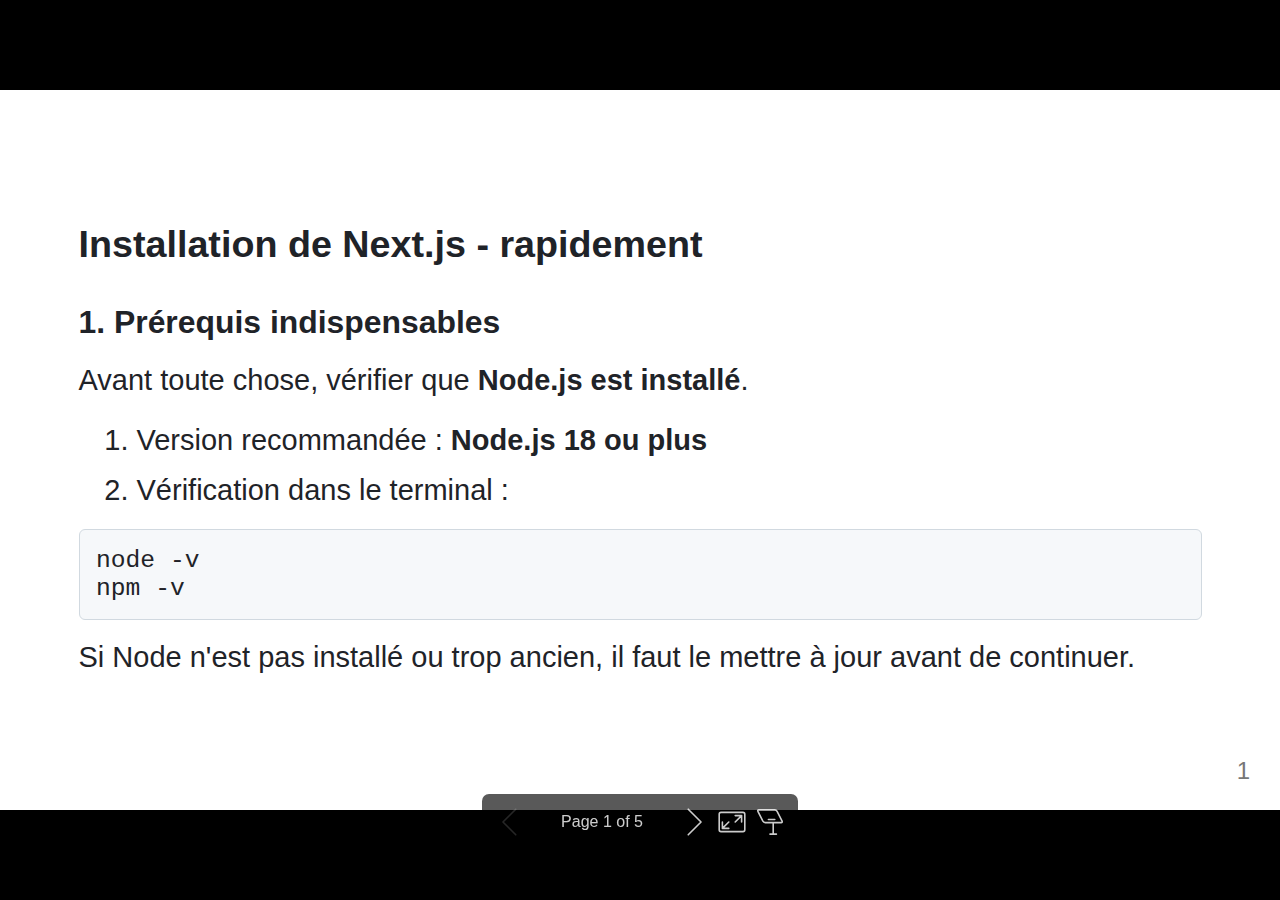
<file: docs/installation.html>
<!DOCTYPE html><html lang="en-US"><head><title>Installation de Next.js - rapidement</title><meta property="og:title" content="Installation de Next.js - rapidement"><meta charset="UTF-8"><meta name="viewport" content="width=device-width,height=device-height,initial-scale=1.0"><meta name="apple-mobile-web-app-capable" content="yes"><meta http-equiv="X-UA-Compatible" content="ie=edge"><meta property="og:type" content="website"><meta name="twitter:card" content="summary"><style>@media screen{body[data-bespoke-view=""] .bespoke-marp-parent>.bespoke-marp-osc>button,body[data-bespoke-view=next] .bespoke-marp-parent>.bespoke-marp-osc>button,body[data-bespoke-view=presenter] .bespoke-marp-presenter-container .bespoke-marp-presenter-info-container button,body[data-bespoke-view=presenter] .bespoke-marp-presenter-container .bespoke-marp-presenter-note-container button{appearance:none;background-color:initial;border:0;color:inherit;cursor:pointer;font-size:inherit;opacity:.8;outline:none;padding:0;transition:opacity .2s linear;-webkit-tap-highlight-color:transparent}body[data-bespoke-view=""] .bespoke-marp-parent>.bespoke-marp-osc>button:disabled,body[data-bespoke-view=next] .bespoke-marp-parent>.bespoke-marp-osc>button:disabled,body[data-bespoke-view=presenter] .bespoke-marp-presenter-container .bespoke-marp-presenter-info-container button:disabled,body[data-bespoke-view=presenter] .bespoke-marp-presenter-container .bespoke-marp-presenter-note-container button:disabled{cursor:not-allowed;opacity:.15!important}body[data-bespoke-view=""] .bespoke-marp-parent>.bespoke-marp-osc>button:hover,body[data-bespoke-view=next] .bespoke-marp-parent>.bespoke-marp-osc>button:hover,body[data-bespoke-view=presenter] .bespoke-marp-presenter-container .bespoke-marp-presenter-info-container button:hover,body[data-bespoke-view=presenter] .bespoke-marp-presenter-container .bespoke-marp-presenter-note-container button:hover{opacity:1}body[data-bespoke-view=""] .bespoke-marp-parent>.bespoke-marp-osc>button:hover:active,body[data-bespoke-view=next] .bespoke-marp-parent>.bespoke-marp-osc>button:hover:active,body[data-bespoke-view=presenter] .bespoke-marp-presenter-container .bespoke-marp-presenter-info-container button:hover:active,body[data-bespoke-view=presenter] .bespoke-marp-presenter-container .bespoke-marp-presenter-note-container button:hover:active{opacity:.6}body[data-bespoke-view=""] .bespoke-marp-parent>.bespoke-marp-osc>button:hover:not(:disabled),body[data-bespoke-view=next] .bespoke-marp-parent>.bespoke-marp-osc>button:hover:not(:disabled),body[data-bespoke-view=presenter] .bespoke-marp-presenter-container .bespoke-marp-presenter-info-container button:hover:not(:disabled),body[data-bespoke-view=presenter] .bespoke-marp-presenter-container .bespoke-marp-presenter-note-container button:hover:not(:disabled){transition:none}body[data-bespoke-view=""] .bespoke-marp-parent>.bespoke-marp-osc>button[data-bespoke-marp-osc=prev],body[data-bespoke-view=next] .bespoke-marp-parent>.bespoke-marp-osc>button[data-bespoke-marp-osc=prev],body[data-bespoke-view=presenter] .bespoke-marp-presenter-container .bespoke-marp-presenter-info-container button.bespoke-marp-presenter-info-page-prev{background:#0000 url("[data-uri]") no-repeat 50%;background-size:contain;overflow:hidden;text-indent:100%;white-space:nowrap}body[data-bespoke-view=""] .bespoke-marp-parent>.bespoke-marp-osc>button[data-bespoke-marp-osc=next],body[data-bespoke-view=next] .bespoke-marp-parent>.bespoke-marp-osc>button[data-bespoke-marp-osc=next],body[data-bespoke-view=presenter] .bespoke-marp-presenter-container .bespoke-marp-presenter-info-container button.bespoke-marp-presenter-info-page-next{background:#0000 url("[data-uri]") no-repeat 50%;background-size:contain;overflow:hidden;text-indent:100%;white-space:nowrap}body[data-bespoke-view=""] .bespoke-marp-parent>.bespoke-marp-osc>button[data-bespoke-marp-osc=fullscreen],body[data-bespoke-view=next] .bespoke-marp-parent>.bespoke-marp-osc>button[data-bespoke-marp-osc=fullscreen]{background:#0000 url("[data-uri]") no-repeat 50%;background-size:contain;overflow:hidden;text-indent:100%;white-space:nowrap}body[data-bespoke-view=""] .bespoke-marp-parent>.bespoke-marp-osc>button.exit[data-bespoke-marp-osc=fullscreen],body[data-bespoke-view=next] .bespoke-marp-parent>.bespoke-marp-osc>button.exit[data-bespoke-marp-osc=fullscreen]{background-image:url("[data-uri]")}body[data-bespoke-view=""] .bespoke-marp-parent>.bespoke-marp-osc>button[data-bespoke-marp-osc=presenter],body[data-bespoke-view=next] .bespoke-marp-parent>.bespoke-marp-osc>button[data-bespoke-marp-osc=presenter]{background:#0000 url("[data-uri]") no-repeat 50%;background-size:contain;overflow:hidden;text-indent:100%;white-space:nowrap}body[data-bespoke-view=presenter] .bespoke-marp-presenter-container .bespoke-marp-presenter-note-container button.bespoke-marp-presenter-note-bigger{background:#0000 url("[data-uri]") no-repeat 50%;background-size:contain;overflow:hidden;text-indent:100%;white-space:nowrap}body[data-bespoke-view=presenter] .bespoke-marp-presenter-container .bespoke-marp-presenter-note-container button.bespoke-marp-presenter-note-smaller{background:#0000 url("[data-uri]") no-repeat 50%;background-size:contain;overflow:hidden;text-indent:100%;white-space:nowrap}}@keyframes __bespoke_marp_transition_reduced_outgoing__{0%{opacity:1}to{opacity:0}}@keyframes __bespoke_marp_transition_reduced_incoming__{0%{mix-blend-mode:plus-lighter;opacity:0}to{mix-blend-mode:plus-lighter;opacity:1}}.bespoke-marp-note,.bespoke-marp-osc,.bespoke-progress-parent{display:none;transition:none}@media screen{::view-transition-group(*){animation-duration:var(--marp-bespoke-transition-animation-duration,.5s);animation-timing-function:ease}::view-transition-new(*),::view-transition-old(*){animation-delay:0s;animation-direction:var(--marp-bespoke-transition-animation-direction,normal);animation-duration:var(--marp-bespoke-transition-animation-duration,.5s);animation-fill-mode:both;animation-name:var(--marp-bespoke-transition-animation-name,var(--marp-bespoke-transition-animation-name-fallback,__bespoke_marp_transition_no_animation__));mix-blend-mode:normal}::view-transition-old(*){--marp-bespoke-transition-animation-name-fallback:__bespoke_marp_transition_reduced_outgoing__;animation-timing-function:ease}::view-transition-new(*){--marp-bespoke-transition-animation-name-fallback:__bespoke_marp_transition_reduced_incoming__;animation-timing-function:ease}::view-transition-new(root),::view-transition-old(root){animation-timing-function:linear}::view-transition-new(__bespoke_marp_transition_osc__),::view-transition-old(__bespoke_marp_transition_osc__){animation-duration:0s!important;animation-name:__bespoke_marp_transition_osc__!important}::view-transition-new(__bespoke_marp_transition_osc__){opacity:0!important}.bespoke-marp-transition-warming-up::view-transition-group(*),.bespoke-marp-transition-warming-up::view-transition-new(*),.bespoke-marp-transition-warming-up::view-transition-old(*){animation-play-state:paused!important}body,html{height:100%;margin:0}body{background:#000;overflow:hidden}svg.bespoke-marp-slide{content-visibility:hidden;opacity:0;pointer-events:none;z-index:-1}svg.bespoke-marp-slide:not(.bespoke-marp-active) *{view-transition-name:none!important}svg.bespoke-marp-slide.bespoke-marp-active{content-visibility:visible;opacity:1;pointer-events:auto;z-index:0}svg.bespoke-marp-slide.bespoke-marp-active.bespoke-marp-active-ready *{animation-name:__bespoke_marp__!important}@supports not (content-visibility:hidden){svg.bespoke-marp-slide[data-bespoke-marp-load=hideable]{display:none}svg.bespoke-marp-slide[data-bespoke-marp-load=hideable].bespoke-marp-active{display:block}}}@media screen and (prefers-reduced-motion:reduce){svg.bespoke-marp-slide *{view-transition-name:none!important}}@media screen{[data-bespoke-marp-fragment=inactive]{visibility:hidden}body[data-bespoke-view=""] .bespoke-marp-parent,body[data-bespoke-view=next] .bespoke-marp-parent{inset:0;position:absolute}body[data-bespoke-view=""] .bespoke-marp-parent>.bespoke-marp-osc,body[data-bespoke-view=next] .bespoke-marp-parent>.bespoke-marp-osc{background:#000000a6;border-radius:7px;bottom:50px;color:#fff;contain:paint;display:block;font-family:Helvetica,Arial,sans-serif;font-size:16px;left:50%;line-height:0;opacity:1;padding:12px;position:absolute;touch-action:manipulation;transform:translateX(-50%);transition:opacity .2s linear;-webkit-user-select:none;user-select:none;white-space:nowrap;will-change:transform;z-index:1;view-transition-name:__bespoke_marp_transition_osc__}body[data-bespoke-view=""] .bespoke-marp-parent>.bespoke-marp-osc>*,body[data-bespoke-view=next] .bespoke-marp-parent>.bespoke-marp-osc>*{margin-left:6px}body[data-bespoke-view=""] .bespoke-marp-parent>.bespoke-marp-osc>:first-child,body[data-bespoke-view=next] .bespoke-marp-parent>.bespoke-marp-osc>:first-child{margin-left:0}body[data-bespoke-view=""] .bespoke-marp-parent>.bespoke-marp-osc>span,body[data-bespoke-view=next] .bespoke-marp-parent>.bespoke-marp-osc>span{opacity:.8}body[data-bespoke-view=""] .bespoke-marp-parent>.bespoke-marp-osc>span[data-bespoke-marp-osc=page],body[data-bespoke-view=next] .bespoke-marp-parent>.bespoke-marp-osc>span[data-bespoke-marp-osc=page]{display:inline-block;min-width:140px;text-align:center}body[data-bespoke-view=""] .bespoke-marp-parent>.bespoke-marp-osc>button[data-bespoke-marp-osc=fullscreen],body[data-bespoke-view=""] .bespoke-marp-parent>.bespoke-marp-osc>button[data-bespoke-marp-osc=next],body[data-bespoke-view=""] .bespoke-marp-parent>.bespoke-marp-osc>button[data-bespoke-marp-osc=presenter],body[data-bespoke-view=""] .bespoke-marp-parent>.bespoke-marp-osc>button[data-bespoke-marp-osc=prev],body[data-bespoke-view=next] .bespoke-marp-parent>.bespoke-marp-osc>button[data-bespoke-marp-osc=fullscreen],body[data-bespoke-view=next] .bespoke-marp-parent>.bespoke-marp-osc>button[data-bespoke-marp-osc=next],body[data-bespoke-view=next] .bespoke-marp-parent>.bespoke-marp-osc>button[data-bespoke-marp-osc=presenter],body[data-bespoke-view=next] .bespoke-marp-parent>.bespoke-marp-osc>button[data-bespoke-marp-osc=prev]{height:32px;line-height:32px;width:32px}body[data-bespoke-view=""] .bespoke-marp-parent.bespoke-marp-inactive,body[data-bespoke-view=next] .bespoke-marp-parent.bespoke-marp-inactive{cursor:none}body[data-bespoke-view=""] .bespoke-marp-parent.bespoke-marp-inactive>.bespoke-marp-osc,body[data-bespoke-view=next] .bespoke-marp-parent.bespoke-marp-inactive>.bespoke-marp-osc{opacity:0;pointer-events:none}body[data-bespoke-view=""] svg.bespoke-marp-slide,body[data-bespoke-view=next] svg.bespoke-marp-slide{height:100%;left:0;position:absolute;top:0;width:100%}body[data-bespoke-view=""] .bespoke-progress-parent{background:#222;display:flex;height:5px;width:100%}body[data-bespoke-view=""] .bespoke-progress-parent+.bespoke-marp-parent{top:5px}body[data-bespoke-view=""] .bespoke-progress-parent .bespoke-progress-bar{background:#0288d1;flex:0 0 0;transition:flex-basis .2s cubic-bezier(0,1,1,1)}body[data-bespoke-view=next]{background:#0000}body[data-bespoke-view=presenter]{background:#161616}body[data-bespoke-view=presenter] .bespoke-marp-presenter-container{display:grid;font-family:Helvetica,Arial,sans-serif;grid-template:"current dragbar next" minmax(140px,1fr) "current dragbar note" 2fr "info    dragbar note" 3em;grid-template-columns:minmax(3px,var(--bespoke-marp-presenter-split-ratio,66%)) 0 minmax(3px,1fr);height:100%;left:0;position:absolute;top:0;width:100%}body[data-bespoke-view=presenter] .bespoke-marp-presenter-container .bespoke-marp-parent{grid-area:current;overflow:hidden;position:relative}body[data-bespoke-view=presenter] .bespoke-marp-presenter-container .bespoke-marp-parent svg.bespoke-marp-slide{height:calc(100% - 40px);left:20px;pointer-events:none;position:absolute;top:20px;-webkit-user-select:none;user-select:none;width:calc(100% - 40px)}body[data-bespoke-view=presenter] .bespoke-marp-presenter-container .bespoke-marp-parent svg.bespoke-marp-slide.bespoke-marp-active{filter:drop-shadow(0 3px 10px rgba(0,0,0,.5))}body[data-bespoke-view=presenter] .bespoke-marp-presenter-container .bespoke-marp-presenter-dragbar-container{background:#0288d1;cursor:col-resize;grid-area:dragbar;margin-left:-3px;opacity:0;position:relative;transition:opacity .4s linear .1s;width:6px;z-index:10}body[data-bespoke-view=presenter] .bespoke-marp-presenter-container .bespoke-marp-presenter-dragbar-container:hover{opacity:1}body[data-bespoke-view=presenter] .bespoke-marp-presenter-container .bespoke-marp-presenter-dragbar-container.active{opacity:1;transition-delay:0s}body[data-bespoke-view=presenter] .bespoke-marp-presenter-container .bespoke-marp-presenter-next-container{background:#222;cursor:pointer;display:none;grid-area:next;overflow:hidden;position:relative}body[data-bespoke-view=presenter] .bespoke-marp-presenter-container .bespoke-marp-presenter-next-container.active{display:block}body[data-bespoke-view=presenter] .bespoke-marp-presenter-container .bespoke-marp-presenter-next-container iframe.bespoke-marp-presenter-next{background:#0000;border:0;display:block;filter:drop-shadow(0 3px 10px rgba(0,0,0,.5));height:calc(100% - 40px);left:20px;pointer-events:none;position:absolute;top:20px;-webkit-user-select:none;user-select:none;width:calc(100% - 40px)}body[data-bespoke-view=presenter] .bespoke-marp-presenter-container .bespoke-marp-presenter-note-container{background:#222;color:#eee;grid-area:note;position:relative;z-index:1}body[data-bespoke-view=presenter] .bespoke-marp-presenter-container .bespoke-marp-presenter-note-container button{height:1.5em;line-height:1.5em;width:1.5em}body[data-bespoke-view=presenter] .bespoke-marp-presenter-container .bespoke-marp-presenter-note-container .bespoke-marp-presenter-note-wrapper{display:block;inset:0;position:absolute}body[data-bespoke-view=presenter] .bespoke-marp-presenter-container .bespoke-marp-presenter-note-container .bespoke-marp-presenter-note-buttons{background:#000000a6;border-radius:4px;bottom:0;display:flex;gap:4px;margin:12px;opacity:0;padding:6px;pointer-events:none;position:absolute;right:0;transition:opacity .2s linear}body[data-bespoke-view=presenter] .bespoke-marp-presenter-container .bespoke-marp-presenter-note-container .bespoke-marp-presenter-note-buttons:focus-within,body[data-bespoke-view=presenter] .bespoke-marp-presenter-container .bespoke-marp-presenter-note-container .bespoke-marp-presenter-note-wrapper:focus-within+.bespoke-marp-presenter-note-buttons,body[data-bespoke-view=presenter] .bespoke-marp-presenter-container .bespoke-marp-presenter-note-container:hover .bespoke-marp-presenter-note-buttons{opacity:1;pointer-events:auto}body[data-bespoke-view=presenter] .bespoke-marp-presenter-container .bespoke-marp-presenter-note-container .bespoke-marp-note{box-sizing:border-box;font-size:calc(1.1em*var(--bespoke-marp-note-font-scale, 1));height:calc(100% - 40px);margin:20px;overflow:auto;padding-right:3px;white-space:pre-wrap;width:calc(100% - 40px);word-wrap:break-word;scrollbar-color:#eeeeee80 #0000;scrollbar-width:thin}body[data-bespoke-view=presenter] .bespoke-marp-presenter-container .bespoke-marp-presenter-note-container .bespoke-marp-note::-webkit-scrollbar{width:6px}body[data-bespoke-view=presenter] .bespoke-marp-presenter-container .bespoke-marp-presenter-note-container .bespoke-marp-note::-webkit-scrollbar-track{background:#0000}body[data-bespoke-view=presenter] .bespoke-marp-presenter-container .bespoke-marp-presenter-note-container .bespoke-marp-note::-webkit-scrollbar-thumb{background:#eeeeee80;border-radius:6px}body[data-bespoke-view=presenter] .bespoke-marp-presenter-container .bespoke-marp-presenter-note-container .bespoke-marp-note:empty{pointer-events:none}body[data-bespoke-view=presenter] .bespoke-marp-presenter-container .bespoke-marp-presenter-note-container .bespoke-marp-note.active{display:block}body[data-bespoke-view=presenter] .bespoke-marp-presenter-container .bespoke-marp-presenter-note-container .bespoke-marp-note p:first-child{margin-top:0}body[data-bespoke-view=presenter] .bespoke-marp-presenter-container .bespoke-marp-presenter-note-container .bespoke-marp-note p:last-child{margin-bottom:0}body[data-bespoke-view=presenter] .bespoke-marp-presenter-container .bespoke-marp-presenter-info-container{align-items:center;box-sizing:border-box;color:#eee;display:flex;flex-wrap:nowrap;grid-area:info;justify-content:center;overflow:hidden;padding:0 10px}body[data-bespoke-view=presenter] .bespoke-marp-presenter-container .bespoke-marp-presenter-info-container .bespoke-marp-presenter-info-page,body[data-bespoke-view=presenter] .bespoke-marp-presenter-container .bespoke-marp-presenter-info-container .bespoke-marp-presenter-info-time,body[data-bespoke-view=presenter] .bespoke-marp-presenter-container .bespoke-marp-presenter-info-container .bespoke-marp-presenter-info-timer{box-sizing:border-box;display:block;padding:0 10px;white-space:nowrap;width:100%}body[data-bespoke-view=presenter] .bespoke-marp-presenter-container .bespoke-marp-presenter-info-container button{height:1.5em;line-height:1.5em;width:1.5em}body[data-bespoke-view=presenter] .bespoke-marp-presenter-container .bespoke-marp-presenter-info-container .bespoke-marp-presenter-info-page{order:2;text-align:center}body[data-bespoke-view=presenter] .bespoke-marp-presenter-container .bespoke-marp-presenter-info-container .bespoke-marp-presenter-info-page .bespoke-marp-presenter-info-page-text{display:inline-block;min-width:120px;text-align:center}body[data-bespoke-view=presenter] .bespoke-marp-presenter-container .bespoke-marp-presenter-info-container .bespoke-marp-presenter-info-time{color:#999;order:1;text-align:left}body[data-bespoke-view=presenter] .bespoke-marp-presenter-container .bespoke-marp-presenter-info-container .bespoke-marp-presenter-info-timer{color:#999;order:3;text-align:right}body[data-bespoke-view=presenter] .bespoke-marp-presenter-container .bespoke-marp-presenter-info-container .bespoke-marp-presenter-info-timer:hover{cursor:pointer}}@media print{.bespoke-marp-presenter-info-container,.bespoke-marp-presenter-next-container,.bespoke-marp-presenter-note-container{display:none}}</style><style>div#\:\$p > svg > foreignObject > section{width:1280px;height:720px;box-sizing:border-box;overflow:hidden;position:relative;scroll-snap-align:center center;-webkit-text-size-adjust:100%;text-size-adjust:100%}div#\:\$p > svg > foreignObject > section::after{bottom:0;content:attr(data-marpit-pagination);padding:inherit;pointer-events:none;position:absolute;right:0}div#\:\$p > svg > foreignObject > section:not([data-marpit-pagination])::after{display:none}div#\:\$p > svg > foreignObject > section :is(h1, marp-h1){font-size:2em;margin-block:0.67em}div#\:\$p > svg > foreignObject > section video::-webkit-media-controls{will-change:transform}@page {size:1280px 720px;margin:0}@media print{html, body{background-color:#fff;margin:0;page-break-inside:avoid;break-inside:avoid-page}div#\:\$p > svg > foreignObject > section{page-break-before:always;break-before:page}div#\:\$p > svg > foreignObject > section, div#\:\$p > svg > foreignObject > section *{-webkit-print-color-adjust:exact!important;animation-delay:0s!important;animation-duration:0s!important;color-adjust:exact!important;print-color-adjust:exact!important;transition:none!important}div#\:\$p > svg[data-marpit-svg]{display:block;height:100vh;width:100vw}}div#\:\$p > svg > foreignObject > :where(section){container-type:size}div#\:\$p > svg > foreignObject > section img[data-marp-twemoji]{background:transparent;height:1em;margin:0 .05em 0 .1em;vertical-align:-.1em;width:1em}/*!
 * Marp default theme.
 *
 * @theme default
 * @author Yuki Hattori
 *
 * @auto-scaling true
 * @size 16:9 1280px 720px
 * @size 4:3 960px 720px
 */div#\:\$p > svg > foreignObject > section{--base-size-4:calc(var(--marpit-root-font-size, 1rem) * 0.25);--base-size-8:calc(var(--marpit-root-font-size, 1rem) * 0.5);--base-size-16:calc(var(--marpit-root-font-size, 1rem) * 1);--base-size-24:calc(var(--marpit-root-font-size, 1rem) * 1.5);--base-size-40:calc(var(--marpit-root-font-size, 1rem) * 2.5);--base-text-weight-normal:400;--base-text-weight-medium:500;--base-text-weight-semibold:600;--fontStack-monospace:ui-monospace, SFMono-Regular, SF Mono, Menlo, Consolas, Liberation Mono, monospace;--fgColor-accent:Highlight;}div#\:\$p > svg > foreignObject > section [data-theme=light],div#\:\$p > svg > foreignObject > section{color-scheme:light;--focus-outlineColor:#0969da;--fgColor-default:#1f2328;--fgColor-muted:#59636e;--fgColor-accent:#0969da;--fgColor-success:#1a7f37;--fgColor-attention:#9a6700;--fgColor-danger:#d1242f;--fgColor-done:#8250df;--bgColor-default:#fff;--bgColor-muted:#f6f8fa;--bgColor-neutral-muted:#818b981f;--bgColor-attention-muted:#fff8c5;--borderColor-default:#d1d9e0;--borderColor-muted:#d1d9e0b3;--borderColor-neutral-muted:#d1d9e0b3;--borderColor-accent-emphasis:#0969da;--borderColor-success-emphasis:#1a7f37;--borderColor-attention-emphasis:#9a6700;--borderColor-danger-emphasis:#cf222e;--borderColor-done-emphasis:#8250df;--color-prettylights-syntax-comment:#59636e;--color-prettylights-syntax-constant:#0550ae;--color-prettylights-syntax-constant-other-reference-link:#0a3069;--color-prettylights-syntax-entity:#6639ba;--color-prettylights-syntax-storage-modifier-import:#1f2328;--color-prettylights-syntax-entity-tag:#0550ae;--color-prettylights-syntax-keyword:#cf222e;--color-prettylights-syntax-string:#0a3069;--color-prettylights-syntax-variable:#953800;--color-prettylights-syntax-brackethighlighter-unmatched:#82071e;--color-prettylights-syntax-brackethighlighter-angle:#59636e;--color-prettylights-syntax-invalid-illegal-text:#f6f8fa;--color-prettylights-syntax-invalid-illegal-bg:#82071e;--color-prettylights-syntax-carriage-return-text:#f6f8fa;--color-prettylights-syntax-carriage-return-bg:#cf222e;--color-prettylights-syntax-string-regexp:#116329;--color-prettylights-syntax-markup-list:#3b2300;--color-prettylights-syntax-markup-heading:#0550ae;--color-prettylights-syntax-markup-italic:#1f2328;--color-prettylights-syntax-markup-bold:#1f2328;--color-prettylights-syntax-markup-deleted-text:#82071e;--color-prettylights-syntax-markup-deleted-bg:#ffebe9;--color-prettylights-syntax-markup-inserted-text:#116329;--color-prettylights-syntax-markup-inserted-bg:#dafbe1;--color-prettylights-syntax-markup-changed-text:#953800;--color-prettylights-syntax-markup-changed-bg:#ffd8b5;--color-prettylights-syntax-markup-ignored-text:#d1d9e0;--color-prettylights-syntax-markup-ignored-bg:#0550ae;--color-prettylights-syntax-meta-diff-range:#8250df;--color-prettylights-syntax-sublimelinter-gutter-mark:#818b98;}div#\:\$p > svg > foreignObject > section [data-theme=dark],div#\:\$p > svg > foreignObject > section:where(.invert){color-scheme:dark;--focus-outlineColor:#1f6feb;--fgColor-default:#f0f6fc;--fgColor-muted:#9198a1;--fgColor-accent:#4493f8;--fgColor-success:#3fb950;--fgColor-attention:#d29922;--fgColor-danger:#f85149;--fgColor-done:#ab7df8;--bgColor-default:#0d1117;--bgColor-muted:#151b23;--bgColor-neutral-muted:#656c7633;--bgColor-attention-muted:#bb800926;--borderColor-default:#3d444d;--borderColor-muted:#3d444db3;--borderColor-neutral-muted:#3d444db3;--borderColor-accent-emphasis:#1f6feb;--borderColor-success-emphasis:#238636;--borderColor-attention-emphasis:#9e6a03;--borderColor-danger-emphasis:#da3633;--borderColor-done-emphasis:#8957e5;--color-prettylights-syntax-comment:#9198a1;--color-prettylights-syntax-constant:#79c0ff;--color-prettylights-syntax-constant-other-reference-link:#a5d6ff;--color-prettylights-syntax-entity:#d2a8ff;--color-prettylights-syntax-storage-modifier-import:#f0f6fc;--color-prettylights-syntax-entity-tag:#7ee787;--color-prettylights-syntax-keyword:#ff7b72;--color-prettylights-syntax-string:#a5d6ff;--color-prettylights-syntax-variable:#ffa657;--color-prettylights-syntax-brackethighlighter-unmatched:#f85149;--color-prettylights-syntax-brackethighlighter-angle:#9198a1;--color-prettylights-syntax-invalid-illegal-text:#f0f6fc;--color-prettylights-syntax-invalid-illegal-bg:#8e1519;--color-prettylights-syntax-carriage-return-text:#f0f6fc;--color-prettylights-syntax-carriage-return-bg:#b62324;--color-prettylights-syntax-string-regexp:#7ee787;--color-prettylights-syntax-markup-list:#f2cc60;--color-prettylights-syntax-markup-heading:#1f6feb;--color-prettylights-syntax-markup-italic:#f0f6fc;--color-prettylights-syntax-markup-bold:#f0f6fc;--color-prettylights-syntax-markup-deleted-text:#ffdcd7;--color-prettylights-syntax-markup-deleted-bg:#67060c;--color-prettylights-syntax-markup-inserted-text:#aff5b4;--color-prettylights-syntax-markup-inserted-bg:#033a16;--color-prettylights-syntax-markup-changed-text:#ffdfb6;--color-prettylights-syntax-markup-changed-bg:#5a1e02;--color-prettylights-syntax-markup-ignored-text:#f0f6fc;--color-prettylights-syntax-markup-ignored-bg:#1158c7;--color-prettylights-syntax-meta-diff-range:#d2a8ff;--color-prettylights-syntax-sublimelinter-gutter-mark:#3d444d;}div#\:\$p > svg > foreignObject > section{-ms-text-size-adjust:100%;-webkit-text-size-adjust:100%;background-color:var(--bgColor-default);color:var(--fgColor-default);font-family:-apple-system,BlinkMacSystemFont,Segoe UI,Noto Sans,Helvetica,Arial,sans-serif,Apple Color Emoji,Segoe UI Emoji;font-size:16px;line-height:1.5;margin:0;word-wrap:break-word}div#\:\$p > svg > foreignObject > section{--marpit-root-font-size:16px;}div#\:\$p > svg > foreignObject > section :is(h1, marp-h1):hover .anchor .octicon-link:before,div#\:\$p > svg > foreignObject > section :is(h2, marp-h2):hover .anchor .octicon-link:before,div#\:\$p > svg > foreignObject > section :is(h3, marp-h3):hover .anchor .octicon-link:before,div#\:\$p > svg > foreignObject > section :is(h4, marp-h4):hover .anchor .octicon-link:before,div#\:\$p > svg > foreignObject > section :is(h5, marp-h5):hover .anchor .octicon-link:before,div#\:\$p > svg > foreignObject > section :is(h6, marp-h6):hover .anchor .octicon-link:before{background-color:currentColor;content:" ";display:inline-block;height:16px;-webkit-mask-image:url('data:image/svg+xml;charset=utf-8,<svg xmlns="http://www.w3.org/2000/svg" aria-hidden="true" viewBox="0 0 16 16"><path fill-rule="evenodd" d="M7.775 3.275a.75.75 0 0 0 1.06 1.06l1.25-1.25a2 2 0 1 1 2.83 2.83l-2.5 2.5a2 2 0 0 1-2.83 0 .75.75 0 0 0-1.06 1.06 3.5 3.5 0 0 0 4.95 0l2.5-2.5a3.5 3.5 0 0 0-4.95-4.95zm-4.69 9.64a2 2 0 0 1 0-2.83l2.5-2.5a2 2 0 0 1 2.83 0 .75.75 0 0 0 1.06-1.06 3.5 3.5 0 0 0-4.95 0l-2.5 2.5a3.5 3.5 0 0 0 4.95 4.95l1.25-1.25a.75.75 0 0 0-1.06-1.06l-1.25 1.25a2 2 0 0 1-2.83 0"/></svg>');mask-image:url('data:image/svg+xml;charset=utf-8,<svg xmlns="http://www.w3.org/2000/svg" aria-hidden="true" viewBox="0 0 16 16"><path fill-rule="evenodd" d="M7.775 3.275a.75.75 0 0 0 1.06 1.06l1.25-1.25a2 2 0 1 1 2.83 2.83l-2.5 2.5a2 2 0 0 1-2.83 0 .75.75 0 0 0-1.06 1.06 3.5 3.5 0 0 0 4.95 0l2.5-2.5a3.5 3.5 0 0 0-4.95-4.95zm-4.69 9.64a2 2 0 0 1 0-2.83l2.5-2.5a2 2 0 0 1 2.83 0 .75.75 0 0 0 1.06-1.06 3.5 3.5 0 0 0-4.95 0l-2.5 2.5a3.5 3.5 0 0 0 4.95 4.95l1.25-1.25a.75.75 0 0 0-1.06-1.06l-1.25 1.25a2 2 0 0 1-2.83 0"/></svg>');width:16px}div#\:\$p > svg > foreignObject > section details,div#\:\$p > svg > foreignObject > section figcaption,div#\:\$p > svg > foreignObject > section figure{display:block}div#\:\$p > svg > foreignObject > section summary{display:list-item}div#\:\$p > svg > foreignObject > section [hidden]{display:none!important}div#\:\$p > svg > foreignObject > section a{background-color:transparent;color:var(--fgColor-accent);text-decoration:none}div#\:\$p > svg > foreignObject > section abbr[title]{border-bottom:none;-webkit-text-decoration:underline dotted;text-decoration:underline dotted}div#\:\$p > svg > foreignObject > section b,div#\:\$p > svg > foreignObject > section strong{font-weight:var(--base-text-weight-semibold, 600)}div#\:\$p > svg > foreignObject > section dfn{font-style:italic}div#\:\$p > svg > foreignObject > section :is(h1, marp-h1){border-bottom:1px solid var(--borderColor-muted);font-size:2em;font-weight:var(--base-text-weight-semibold, 600);margin:.67em 0;padding-bottom:.3em}div#\:\$p > svg > foreignObject > section mark{background-color:var(--bgColor-attention-muted);color:var(--fgColor-default)}div#\:\$p > svg > foreignObject > section small{font-size:90%}div#\:\$p > svg > foreignObject > section sub,div#\:\$p > svg > foreignObject > section sup{font-size:75%;line-height:0;position:relative;vertical-align:baseline}div#\:\$p > svg > foreignObject > section sub{bottom:-.25em}div#\:\$p > svg > foreignObject > section sup{top:-.5em}div#\:\$p > svg > foreignObject > section img{border-style:none;box-sizing:content-box;max-width:100%}div#\:\$p > svg > foreignObject > section code,div#\:\$p > svg > foreignObject > section kbd,div#\:\$p > svg > foreignObject > section :is(pre, marp-pre),div#\:\$p > svg > foreignObject > section samp{font-family:monospace;font-size:1em}div#\:\$p > svg > foreignObject > section figure{margin:1em var(--base-size-40)}div#\:\$p > svg > foreignObject > section hr{background:transparent;background-color:var(--borderColor-default);border:0;box-sizing:content-box;height:.25em;margin:var(--base-size-24) 0;overflow:hidden;padding:0}div#\:\$p > svg > foreignObject > section input{font:inherit;font-family:inherit;font-size:inherit;line-height:inherit;margin:0;overflow:visible}div#\:\$p > svg > foreignObject > section [type=button],div#\:\$p > svg > foreignObject > section [type=reset],div#\:\$p > svg > foreignObject > section [type=submit]{-webkit-appearance:button;-moz-appearance:button;appearance:button}div#\:\$p > svg > foreignObject > section [type=checkbox],div#\:\$p > svg > foreignObject > section [type=radio]{box-sizing:border-box;padding:0}div#\:\$p > svg > foreignObject > section [type=number]::-webkit-inner-spin-button,div#\:\$p > svg > foreignObject > section [type=number]::-webkit-outer-spin-button{height:auto}div#\:\$p > svg > foreignObject > section [type=search]::-webkit-search-cancel-button,div#\:\$p > svg > foreignObject > section [type=search]::-webkit-search-decoration{-webkit-appearance:none;appearance:none}div#\:\$p > svg > foreignObject > section ::-webkit-input-placeholder{color:inherit;opacity:.54}div#\:\$p > svg > foreignObject > section ::-webkit-file-upload-button{-webkit-appearance:button;appearance:button;font:inherit}div#\:\$p > svg > foreignObject > section a:hover{text-decoration:underline}div#\:\$p > svg > foreignObject > section ::-moz-placeholder{color:var(--fgColor-muted);opacity:1}div#\:\$p > svg > foreignObject > section ::placeholder{color:var(--fgColor-muted);opacity:1}div#\:\$p > svg > foreignObject > section hr:after,div#\:\$p > svg > foreignObject > section hr:before{content:"";display:table}div#\:\$p > svg > foreignObject > section hr:after{clear:both}div#\:\$p > svg > foreignObject > section table{border-collapse:collapse;border-spacing:0;display:block;font-variant:tabular-nums;max-width:100%;overflow:auto;width:-moz-max-content;width:max-content}div#\:\$p > svg > foreignObject > section td,div#\:\$p > svg > foreignObject > section th{padding:0}div#\:\$p > svg > foreignObject > section details summary{cursor:pointer}div#\:\$p > svg > foreignObject > section [role=button]:focus,div#\:\$p > svg > foreignObject > section a:focus,div#\:\$p > svg > foreignObject > section input[type=checkbox]:focus,div#\:\$p > svg > foreignObject > section input[type=radio]:focus{box-shadow:none;outline:2px solid var(--focus-outlineColor);outline-offset:-2px}div#\:\$p > svg > foreignObject > section [role=button]:focus:not(:focus-visible),div#\:\$p > svg > foreignObject > section a:focus:not(:focus-visible),div#\:\$p > svg > foreignObject > section input[type=checkbox]:focus:not(:focus-visible),div#\:\$p > svg > foreignObject > section input[type=radio]:focus:not(:focus-visible){outline:1px solid transparent}div#\:\$p > svg > foreignObject > section [role=button]:focus-visible,div#\:\$p > svg > foreignObject > section a:focus-visible,div#\:\$p > svg > foreignObject > section input[type=checkbox]:focus-visible,div#\:\$p > svg > foreignObject > section input[type=radio]:focus-visible{box-shadow:none;outline:2px solid var(--focus-outlineColor);outline-offset:-2px}div#\:\$p > svg > foreignObject > section a:not([class]):focus,div#\:\$p > svg > foreignObject > section a:not([class]):focus-visible,div#\:\$p > svg > foreignObject > section input[type=checkbox]:focus,div#\:\$p > svg > foreignObject > section input[type=checkbox]:focus-visible,div#\:\$p > svg > foreignObject > section input[type=radio]:focus,div#\:\$p > svg > foreignObject > section input[type=radio]:focus-visible{outline-offset:0}div#\:\$p > svg > foreignObject > section kbd{background-color:var(--bgColor-muted);border-bottom-color:var(--borderColor-neutral-muted);border:1px solid var(--borderColor-neutral-muted);border-radius:6px;box-shadow:inset 0 -1px 0 var(--borderColor-neutral-muted);color:var(--fgColor-default);display:inline-block;font:11px var(--fontStack-monospace, ui-monospace, SFMono-Regular, SF Mono, Menlo, Consolas, Liberation Mono, monospace);line-height:10px;padding:var(--base-size-4);vertical-align:middle}div#\:\$p > svg > foreignObject > section :is(h1, marp-h1),div#\:\$p > svg > foreignObject > section :is(h2, marp-h2),div#\:\$p > svg > foreignObject > section :is(h3, marp-h3),div#\:\$p > svg > foreignObject > section :is(h4, marp-h4),div#\:\$p > svg > foreignObject > section :is(h5, marp-h5),div#\:\$p > svg > foreignObject > section :is(h6, marp-h6){font-weight:var(--base-text-weight-semibold, 600);line-height:1.25;margin-bottom:var(--base-size-16);margin-top:var(--base-size-24)}div#\:\$p > svg > foreignObject > section :is(h2, marp-h2){border-bottom:1px solid var(--borderColor-muted);font-size:1.5em;padding-bottom:.3em}div#\:\$p > svg > foreignObject > section :is(h2, marp-h2),div#\:\$p > svg > foreignObject > section :is(h3, marp-h3){font-weight:var(--base-text-weight-semibold, 600)}div#\:\$p > svg > foreignObject > section :is(h3, marp-h3){font-size:1.25em}div#\:\$p > svg > foreignObject > section :is(h4, marp-h4){font-size:1em}div#\:\$p > svg > foreignObject > section :is(h4, marp-h4),div#\:\$p > svg > foreignObject > section :is(h5, marp-h5){font-weight:var(--base-text-weight-semibold, 600)}div#\:\$p > svg > foreignObject > section :is(h5, marp-h5){font-size:.875em}div#\:\$p > svg > foreignObject > section :is(h6, marp-h6){color:var(--fgColor-muted);font-size:.85em;font-weight:var(--base-text-weight-semibold, 600)}div#\:\$p > svg > foreignObject > section p{margin-bottom:10px;margin-top:0}div#\:\$p > svg > foreignObject > section blockquote{border-left:.25em solid var(--borderColor-default);color:var(--fgColor-muted);margin:0;padding:0 1em}div#\:\$p > svg > foreignObject > section ol,div#\:\$p > svg > foreignObject > section ul{margin-bottom:0;margin-top:0;padding-left:2em}div#\:\$p > svg > foreignObject > section ol ol,div#\:\$p > svg > foreignObject > section ul ol{list-style-type:lower-roman}div#\:\$p > svg > foreignObject > section ol ol ol,div#\:\$p > svg > foreignObject > section ol ul ol,div#\:\$p > svg > foreignObject > section ul ol ol,div#\:\$p > svg > foreignObject > section ul ul ol{list-style-type:lower-alpha}div#\:\$p > svg > foreignObject > section dd{margin-left:0}div#\:\$p > svg > foreignObject > section code,div#\:\$p > svg > foreignObject > section :is(pre, marp-pre),div#\:\$p > svg > foreignObject > section samp,div#\:\$p > svg > foreignObject > section tt{font-family:var(--fontStack-monospace, ui-monospace, SFMono-Regular, SF Mono, Menlo, Consolas, Liberation Mono, monospace);font-size:12px}div#\:\$p > svg > foreignObject > section :is(pre, marp-pre){margin-bottom:0;margin-top:0;word-wrap:normal}div#\:\$p > svg > foreignObject > section .octicon{display:inline-block;overflow:visible!important;vertical-align:text-bottom;fill:currentColor}div#\:\$p > svg > foreignObject > section input::-webkit-inner-spin-button,div#\:\$p > svg > foreignObject > section input::-webkit-outer-spin-button{-webkit-appearance:none;appearance:none;margin:0}div#\:\$p > svg > foreignObject > section .mr-2{margin-right:var(--base-size-8, 8px)!important}div#\:\$p > svg > foreignObject > section:after,div#\:\$p > svg > foreignObject > section:before{display:table}div#\:\$p > svg > foreignObject > section:after{clear:both}div#\:\$p > svg > foreignObject > section>:first-child{margin-top:0!important}div#\:\$p > svg > foreignObject > section>:last-child{margin-bottom:0!important}div#\:\$p > svg > foreignObject > section a:not([href]){color:inherit;text-decoration:none}div#\:\$p > svg > foreignObject > section .absent{color:var(--fgColor-danger)}div#\:\$p > svg > foreignObject > section .anchor{float:left;line-height:1;margin-left:-20px;padding-right:var(--base-size-4)}div#\:\$p > svg > foreignObject > section .anchor:focus{outline:none}div#\:\$p > svg > foreignObject > section blockquote,div#\:\$p > svg > foreignObject > section details,div#\:\$p > svg > foreignObject > section dl,div#\:\$p > svg > foreignObject > section ol,div#\:\$p > svg > foreignObject > section p,div#\:\$p > svg > foreignObject > section :is(pre, marp-pre),div#\:\$p > svg > foreignObject > section table,div#\:\$p > svg > foreignObject > section ul{margin-bottom:var(--base-size-16);margin-top:0}div#\:\$p > svg > foreignObject > section blockquote>:first-child{margin-top:0}div#\:\$p > svg > foreignObject > section blockquote>:last-child{margin-bottom:0}div#\:\$p > svg > foreignObject > section :is(h1, marp-h1) .octicon-link,div#\:\$p > svg > foreignObject > section :is(h2, marp-h2) .octicon-link,div#\:\$p > svg > foreignObject > section :is(h3, marp-h3) .octicon-link,div#\:\$p > svg > foreignObject > section :is(h4, marp-h4) .octicon-link,div#\:\$p > svg > foreignObject > section :is(h5, marp-h5) .octicon-link,div#\:\$p > svg > foreignObject > section :is(h6, marp-h6) .octicon-link{color:var(--fgColor-default);vertical-align:middle;visibility:hidden}div#\:\$p > svg > foreignObject > section :is(h1, marp-h1):hover .anchor,div#\:\$p > svg > foreignObject > section :is(h2, marp-h2):hover .anchor,div#\:\$p > svg > foreignObject > section :is(h3, marp-h3):hover .anchor,div#\:\$p > svg > foreignObject > section :is(h4, marp-h4):hover .anchor,div#\:\$p > svg > foreignObject > section :is(h5, marp-h5):hover .anchor,div#\:\$p > svg > foreignObject > section :is(h6, marp-h6):hover .anchor{text-decoration:none}div#\:\$p > svg > foreignObject > section :is(h1, marp-h1):hover .anchor .octicon-link,div#\:\$p > svg > foreignObject > section :is(h2, marp-h2):hover .anchor .octicon-link,div#\:\$p > svg > foreignObject > section :is(h3, marp-h3):hover .anchor .octicon-link,div#\:\$p > svg > foreignObject > section :is(h4, marp-h4):hover .anchor .octicon-link,div#\:\$p > svg > foreignObject > section :is(h5, marp-h5):hover .anchor .octicon-link,div#\:\$p > svg > foreignObject > section :is(h6, marp-h6):hover .anchor .octicon-link{visibility:visible}div#\:\$p > svg > foreignObject > section :is(h1, marp-h1) code,div#\:\$p > svg > foreignObject > section :is(h1, marp-h1) tt,div#\:\$p > svg > foreignObject > section :is(h2, marp-h2) code,div#\:\$p > svg > foreignObject > section :is(h2, marp-h2) tt,div#\:\$p > svg > foreignObject > section :is(h3, marp-h3) code,div#\:\$p > svg > foreignObject > section :is(h3, marp-h3) tt,div#\:\$p > svg > foreignObject > section :is(h4, marp-h4) code,div#\:\$p > svg > foreignObject > section :is(h4, marp-h4) tt,div#\:\$p > svg > foreignObject > section :is(h5, marp-h5) code,div#\:\$p > svg > foreignObject > section :is(h5, marp-h5) tt,div#\:\$p > svg > foreignObject > section :is(h6, marp-h6) code,div#\:\$p > svg > foreignObject > section :is(h6, marp-h6) tt{font-size:inherit;padding:0 .2em}div#\:\$p > svg > foreignObject > section summary :is(h1, marp-h1),div#\:\$p > svg > foreignObject > section summary :is(h2, marp-h2),div#\:\$p > svg > foreignObject > section summary :is(h3, marp-h3),div#\:\$p > svg > foreignObject > section summary :is(h4, marp-h4),div#\:\$p > svg > foreignObject > section summary :is(h5, marp-h5),div#\:\$p > svg > foreignObject > section summary :is(h6, marp-h6){display:inline-block}div#\:\$p > svg > foreignObject > section summary :is(h1, marp-h1) .anchor,div#\:\$p > svg > foreignObject > section summary :is(h2, marp-h2) .anchor,div#\:\$p > svg > foreignObject > section summary :is(h3, marp-h3) .anchor,div#\:\$p > svg > foreignObject > section summary :is(h4, marp-h4) .anchor,div#\:\$p > svg > foreignObject > section summary :is(h5, marp-h5) .anchor,div#\:\$p > svg > foreignObject > section summary :is(h6, marp-h6) .anchor{margin-left:-40px}div#\:\$p > svg > foreignObject > section summary :is(h1, marp-h1),div#\:\$p > svg > foreignObject > section summary :is(h2, marp-h2){border-bottom:0;padding-bottom:0}div#\:\$p > svg > foreignObject > section ol.no-list,div#\:\$p > svg > foreignObject > section ul.no-list{list-style-type:none;padding:0}div#\:\$p > svg > foreignObject > section ol[type="a s"]{list-style-type:lower-alpha}div#\:\$p > svg > foreignObject > section ol[type="A s"]{list-style-type:upper-alpha}div#\:\$p > svg > foreignObject > section ol[type="i s"]{list-style-type:lower-roman}div#\:\$p > svg > foreignObject > section ol[type="I s"]{list-style-type:upper-roman}div#\:\$p > svg > foreignObject > section div>ol:not([type]),div#\:\$p > svg > foreignObject > section ol[type="1"]{list-style-type:decimal}div#\:\$p > svg > foreignObject > section ol ol,div#\:\$p > svg > foreignObject > section ol ul,div#\:\$p > svg > foreignObject > section ul ol,div#\:\$p > svg > foreignObject > section ul ul{margin-bottom:0;margin-top:0}div#\:\$p > svg > foreignObject > section li>p{margin-top:var(--base-size-16)}div#\:\$p > svg > foreignObject > section li+li{margin-top:.25em}div#\:\$p > svg > foreignObject > section dl{padding:0}div#\:\$p > svg > foreignObject > section dl dt{font-size:1em;font-style:italic;font-weight:var(--base-text-weight-semibold, 600);margin-top:var(--base-size-16);padding:0}div#\:\$p > svg > foreignObject > section dl dd{margin-bottom:var(--base-size-16);padding:0 var(--base-size-16)}div#\:\$p > svg > foreignObject > section table th{font-weight:var(--base-text-weight-semibold, 600)}div#\:\$p > svg > foreignObject > section table td,div#\:\$p > svg > foreignObject > section table th{border:1px solid var(--borderColor-default);padding:6px 13px}div#\:\$p > svg > foreignObject > section table td>:last-child{margin-bottom:0}div#\:\$p > svg > foreignObject > section table tr{background-color:var(--bgColor-default);border-top:1px solid var(--borderColor-muted)}div#\:\$p > svg > foreignObject > section table tr:nth-child(2n){background-color:var(--bgColor-muted)}div#\:\$p > svg > foreignObject > section table img{background-color:transparent}div#\:\$p > svg > foreignObject > section img[align=right]{padding-left:20px}div#\:\$p > svg > foreignObject > section img[align=left]{padding-right:20px}div#\:\$p > svg > foreignObject > section .emoji{background-color:transparent;max-width:none;vertical-align:text-top}div#\:\$p > svg > foreignObject > section :is(span, marp-span).frame,div#\:\$p > svg > foreignObject > section :is(span, marp-span).frame>:is(span, marp-span){display:block;overflow:hidden}div#\:\$p > svg > foreignObject > section :is(span, marp-span).frame>:is(span, marp-span){border:1px solid var(--borderColor-default);float:left;margin:13px 0 0;padding:7px;width:auto}div#\:\$p > svg > foreignObject > section :is(span, marp-span).frame :is(span, marp-span) img{display:block;float:left}div#\:\$p > svg > foreignObject > section :is(span, marp-span).frame :is(span, marp-span) :is(span, marp-span){clear:both;color:var(--fgColor-default);display:block;padding:5px 0 0}div#\:\$p > svg > foreignObject > section :is(span, marp-span).align-center{clear:both;display:block;overflow:hidden}div#\:\$p > svg > foreignObject > section :is(span, marp-span).align-center>:is(span, marp-span){display:block;margin:13px auto 0;overflow:hidden;text-align:center}div#\:\$p > svg > foreignObject > section :is(span, marp-span).align-center :is(span, marp-span) img{margin:0 auto;text-align:center}div#\:\$p > svg > foreignObject > section :is(span, marp-span).align-right{clear:both;display:block;overflow:hidden}div#\:\$p > svg > foreignObject > section :is(span, marp-span).align-right>:is(span, marp-span){display:block;margin:13px 0 0;overflow:hidden;text-align:right}div#\:\$p > svg > foreignObject > section :is(span, marp-span).align-right :is(span, marp-span) img{margin:0;text-align:right}div#\:\$p > svg > foreignObject > section :is(span, marp-span).float-left{display:block;float:left;margin-right:13px;overflow:hidden}div#\:\$p > svg > foreignObject > section :is(span, marp-span).float-left :is(span, marp-span){margin:13px 0 0}div#\:\$p > svg > foreignObject > section :is(span, marp-span).float-right{display:block;float:right;margin-left:13px;overflow:hidden}div#\:\$p > svg > foreignObject > section :is(span, marp-span).float-right>:is(span, marp-span){display:block;margin:13px auto 0;overflow:hidden;text-align:right}div#\:\$p > svg > foreignObject > section code,div#\:\$p > svg > foreignObject > section tt{background-color:var(--bgColor-neutral-muted);border-radius:6px;font-size:85%;margin:0;padding:.2em .4em;white-space:break-spaces}div#\:\$p > svg > foreignObject > section code br,div#\:\$p > svg > foreignObject > section tt br{display:none}div#\:\$p > svg > foreignObject > section del code{text-decoration:inherit}div#\:\$p > svg > foreignObject > section samp{font-size:85%}div#\:\$p > svg > foreignObject > section :is(pre, marp-pre) code{font-size:100%}div#\:\$p > svg > foreignObject > section :is(pre, marp-pre)>code{background:transparent;border:0;margin:0;padding:0;white-space:pre;word-break:normal}div#\:\$p > svg > foreignObject > section .highlight{margin-bottom:var(--base-size-16)}div#\:\$p > svg > foreignObject > section .highlight :is(pre, marp-pre){margin-bottom:0;word-break:normal}div#\:\$p > svg > foreignObject > section :is(pre, marp-pre){background-color:var(--bgColor-muted);border-radius:6px;color:var(--fgColor-default);font-size:85%;line-height:1.45;overflow:auto;padding:var(--base-size-16)}div#\:\$p > svg > foreignObject > section :is(pre, marp-pre) code,div#\:\$p > svg > foreignObject > section :is(pre, marp-pre) tt{display:inline;line-height:inherit;margin:0;max-width:auto;overflow:visible;padding:0;word-wrap:normal;background-color:transparent;border:0}div#\:\$p > svg > foreignObject > section .csv-data td,div#\:\$p > svg > foreignObject > section .csv-data th{font-size:12px;line-height:1;overflow:hidden;padding:5px;text-align:left;white-space:nowrap}div#\:\$p > svg > foreignObject > section .csv-data .blob-num{background:var(--bgColor-default);border:0;padding:10px var(--base-size-8) 9px;text-align:right}div#\:\$p > svg > foreignObject > section .csv-data tr{border-top:0}div#\:\$p > svg > foreignObject > section .csv-data th{background:var(--bgColor-muted);border-top:0;font-weight:var(--base-text-weight-semibold, 600)}div#\:\$p > svg > foreignObject > section [data-footnote-ref]:before{content:"["}div#\:\$p > svg > foreignObject > section [data-footnote-ref]:after{content:"]"}div#\:\$p > svg > foreignObject > section .footnotes{border-top:1px solid var(--borderColor-default);color:var(--fgColor-muted);font-size:12px}div#\:\$p > svg > foreignObject > section div#\:\$p > svg > foreignObject > section section.footnotes{--marpit-root-font-size:12px;}div#\:\$p > svg > foreignObject > section .footnotes ol,div#\:\$p > svg > foreignObject > section .footnotes ol ul{padding-left:var(--base-size-16)}div#\:\$p > svg > foreignObject > section .footnotes ol ul{display:inline-block;margin-top:var(--base-size-16)}div#\:\$p > svg > foreignObject > section .footnotes li{position:relative}div#\:\$p > svg > foreignObject > section .footnotes li:target:before{border:2px solid var(--borderColor-accent-emphasis);border-radius:6px;bottom:calc(var(--base-size-8)*-1);content:"";left:calc(var(--base-size-24)*-1);pointer-events:none;position:absolute;right:calc(var(--base-size-8)*-1);top:calc(var(--base-size-8)*-1)}div#\:\$p > svg > foreignObject > section .footnotes li:target{color:var(--fgColor-default)}div#\:\$p > svg > foreignObject > section .footnotes .data-footnote-backref g-emoji{font-family:monospace}div#\:\$p > svg > foreignObject > section body:has(:modal){padding-right:var(--dialog-scrollgutter)!important}div#\:\$p > svg > foreignObject > section .pl-c{color:var(--color-prettylights-syntax-comment)}div#\:\$p > svg > foreignObject > section .pl-c1,div#\:\$p > svg > foreignObject > section .pl-s .pl-v{color:var(--color-prettylights-syntax-constant)}div#\:\$p > svg > foreignObject > section .pl-e,div#\:\$p > svg > foreignObject > section .pl-en{color:var(--color-prettylights-syntax-entity)}div#\:\$p > svg > foreignObject > section .pl-s .pl-s1,div#\:\$p > svg > foreignObject > section .pl-smi{color:var(--color-prettylights-syntax-storage-modifier-import)}div#\:\$p > svg > foreignObject > section .pl-ent{color:var(--color-prettylights-syntax-entity-tag)}div#\:\$p > svg > foreignObject > section .pl-k{color:var(--color-prettylights-syntax-keyword)}div#\:\$p > svg > foreignObject > section .pl-pds,div#\:\$p > svg > foreignObject > section .pl-s,div#\:\$p > svg > foreignObject > section .pl-s .pl-pse .pl-s1,div#\:\$p > svg > foreignObject > section .pl-sr,div#\:\$p > svg > foreignObject > section .pl-sr .pl-cce,div#\:\$p > svg > foreignObject > section .pl-sr .pl-sra,div#\:\$p > svg > foreignObject > section .pl-sr .pl-sre{color:var(--color-prettylights-syntax-string)}div#\:\$p > svg > foreignObject > section .pl-smw,div#\:\$p > svg > foreignObject > section .pl-v{color:var(--color-prettylights-syntax-variable)}div#\:\$p > svg > foreignObject > section .pl-bu{color:var(--color-prettylights-syntax-brackethighlighter-unmatched)}div#\:\$p > svg > foreignObject > section .pl-ii{background-color:var(--color-prettylights-syntax-invalid-illegal-bg);color:var(--color-prettylights-syntax-invalid-illegal-text)}div#\:\$p > svg > foreignObject > section .pl-c2{background-color:var(--color-prettylights-syntax-carriage-return-bg);color:var(--color-prettylights-syntax-carriage-return-text)}div#\:\$p > svg > foreignObject > section .pl-sr .pl-cce{color:var(--color-prettylights-syntax-string-regexp);font-weight:700}div#\:\$p > svg > foreignObject > section .pl-ml{color:var(--color-prettylights-syntax-markup-list)}div#\:\$p > svg > foreignObject > section .pl-mh,div#\:\$p > svg > foreignObject > section .pl-mh .pl-en,div#\:\$p > svg > foreignObject > section .pl-ms{color:var(--color-prettylights-syntax-markup-heading);font-weight:700}div#\:\$p > svg > foreignObject > section .pl-mi{color:var(--color-prettylights-syntax-markup-italic);font-style:italic}div#\:\$p > svg > foreignObject > section .pl-mb{color:var(--color-prettylights-syntax-markup-bold);font-weight:700}div#\:\$p > svg > foreignObject > section .pl-md{background-color:var(--color-prettylights-syntax-markup-deleted-bg);color:var(--color-prettylights-syntax-markup-deleted-text)}div#\:\$p > svg > foreignObject > section .pl-mi1{background-color:var(--color-prettylights-syntax-markup-inserted-bg);color:var(--color-prettylights-syntax-markup-inserted-text)}div#\:\$p > svg > foreignObject > section .pl-mc{background-color:var(--color-prettylights-syntax-markup-changed-bg);color:var(--color-prettylights-syntax-markup-changed-text)}div#\:\$p > svg > foreignObject > section .pl-mi2{background-color:var(--color-prettylights-syntax-markup-ignored-bg);color:var(--color-prettylights-syntax-markup-ignored-text)}div#\:\$p > svg > foreignObject > section .pl-mdr{color:var(--color-prettylights-syntax-meta-diff-range);font-weight:700}div#\:\$p > svg > foreignObject > section .pl-ba{color:var(--color-prettylights-syntax-brackethighlighter-angle)}div#\:\$p > svg > foreignObject > section .pl-sg{color:var(--color-prettylights-syntax-sublimelinter-gutter-mark)}div#\:\$p > svg > foreignObject > section .pl-corl{color:var(--color-prettylights-syntax-constant-other-reference-link);text-decoration:underline}div#\:\$p > svg > foreignObject > section [role=button]:focus:not(:focus-visible),div#\:\$p > svg > foreignObject > section [role=tabpanel][tabindex="0"]:focus:not(:focus-visible),div#\:\$p > svg > foreignObject > section a:focus:not(:focus-visible),div#\:\$p > svg > foreignObject > section button:focus:not(:focus-visible),div#\:\$p > svg > foreignObject > section summary:focus:not(:focus-visible){box-shadow:none;outline:none}div#\:\$p > svg > foreignObject > section [tabindex="0"]:focus:not(:focus-visible),div#\:\$p > svg > foreignObject > section details-dialog:focus:not(:focus-visible){outline:none}div#\:\$p > svg > foreignObject > section g-emoji{display:inline-block;font-family:Apple Color Emoji,Segoe UI Emoji,Segoe UI Symbol;font-size:1em;font-style:normal!important;font-weight:var(--base-text-weight-normal, 400);line-height:1;min-width:1ch;vertical-align:-.075em}div#\:\$p > svg > foreignObject > section g-emoji img{height:1em;width:1em}div#\:\$p > svg > foreignObject > section .task-list-item{list-style-type:none}div#\:\$p > svg > foreignObject > section .task-list-item label{font-weight:var(--base-text-weight-normal, 400)}div#\:\$p > svg > foreignObject > section .task-list-item.enabled label{cursor:pointer}div#\:\$p > svg > foreignObject > section .task-list-item+.task-list-item{margin-top:var(--base-size-4)}div#\:\$p > svg > foreignObject > section .task-list-item .handle{display:none}div#\:\$p > svg > foreignObject > section .task-list-item-checkbox{margin:0 .2em .25em -1.4em;vertical-align:middle}div#\:\$p > svg > foreignObject > section ul:dir(rtl) .task-list-item-checkbox{margin:0 -1.6em .25em .2em}div#\:\$p > svg > foreignObject > section ol:dir(rtl) .task-list-item-checkbox{margin:0 -1.6em .25em .2em}div#\:\$p > svg > foreignObject > section .contains-task-list:focus-within .task-list-item-convert-container,div#\:\$p > svg > foreignObject > section .contains-task-list:hover .task-list-item-convert-container{display:block;height:24px;overflow:visible;width:auto;clip:auto}div#\:\$p > svg > foreignObject > section ::-webkit-calendar-picker-indicator{filter:invert(50%)}div#\:\$p > svg > foreignObject > section .markdown-alert{border-left:.25em solid var(--borderColor-default);color:inherit;margin-bottom:var(--base-size-16);padding:var(--base-size-8) var(--base-size-16)}div#\:\$p > svg > foreignObject > section .markdown-alert>:first-child{margin-top:0}div#\:\$p > svg > foreignObject > section .markdown-alert>:last-child{margin-bottom:0}div#\:\$p > svg > foreignObject > section .markdown-alert .markdown-alert-title{align-items:center;display:flex;font-weight:var(--base-text-weight-medium, 500);line-height:1}div#\:\$p > svg > foreignObject > section .markdown-alert.markdown-alert-note{border-left-color:var(--borderColor-accent-emphasis)}div#\:\$p > svg > foreignObject > section .markdown-alert.markdown-alert-note .markdown-alert-title{color:var(--fgColor-accent)}div#\:\$p > svg > foreignObject > section .markdown-alert.markdown-alert-important{border-left-color:var(--borderColor-done-emphasis)}div#\:\$p > svg > foreignObject > section .markdown-alert.markdown-alert-important .markdown-alert-title{color:var(--fgColor-done)}div#\:\$p > svg > foreignObject > section .markdown-alert.markdown-alert-warning{border-left-color:var(--borderColor-attention-emphasis)}div#\:\$p > svg > foreignObject > section .markdown-alert.markdown-alert-warning .markdown-alert-title{color:var(--fgColor-attention)}div#\:\$p > svg > foreignObject > section .markdown-alert.markdown-alert-tip{border-left-color:var(--borderColor-success-emphasis)}div#\:\$p > svg > foreignObject > section .markdown-alert.markdown-alert-tip .markdown-alert-title{color:var(--fgColor-success)}div#\:\$p > svg > foreignObject > section .markdown-alert.markdown-alert-caution{border-left-color:var(--borderColor-danger-emphasis)}div#\:\$p > svg > foreignObject > section .markdown-alert.markdown-alert-caution .markdown-alert-title{color:var(--fgColor-danger)}div#\:\$p > svg > foreignObject > section>:first-child>.heading-element:first-child{margin-top:0!important}div#\:\$p > svg > foreignObject > section .highlight :is(pre, marp-pre):has(+.zeroclipboard-container){min-height:52px}div#\:\$p > svg > foreignObject > section :is(h1, marp-h1){color:var(--h1-color);font-size:1.6em}div#\:\$p > svg > foreignObject > section :is(h1, marp-h1),div#\:\$p > svg > foreignObject > section :is(h2, marp-h2){border-bottom:none}div#\:\$p > svg > foreignObject > section :is(h2, marp-h2){font-size:1.3em}div#\:\$p > svg > foreignObject > section :is(h3, marp-h3){font-size:1.1em}div#\:\$p > svg > foreignObject > section :is(h4, marp-h4){font-size:1.05em}div#\:\$p > svg > foreignObject > section :is(h5, marp-h5){font-size:1em}div#\:\$p > svg > foreignObject > section :is(h6, marp-h6){font-size:.9em}div#\:\$p > svg > foreignObject > section :is(h1, marp-h1) strong,div#\:\$p > svg > foreignObject > section :is(h2, marp-h2) strong,div#\:\$p > svg > foreignObject > section :is(h3, marp-h3) strong,div#\:\$p > svg > foreignObject > section :is(h4, marp-h4) strong,div#\:\$p > svg > foreignObject > section :is(h5, marp-h5) strong,div#\:\$p > svg > foreignObject > section :is(h6, marp-h6) strong{color:var(--heading-strong-color);font-weight:inherit}div#\:\$p > svg > foreignObject > section :is(h1, marp-h1)::part(auto-scaling),div#\:\$p > svg > foreignObject > section :is(h2, marp-h2)::part(auto-scaling),div#\:\$p > svg > foreignObject > section :is(h3, marp-h3)::part(auto-scaling),div#\:\$p > svg > foreignObject > section :is(h4, marp-h4)::part(auto-scaling),div#\:\$p > svg > foreignObject > section :is(h5, marp-h5)::part(auto-scaling),div#\:\$p > svg > foreignObject > section :is(h6, marp-h6)::part(auto-scaling){max-height:563px}div#\:\$p > svg > foreignObject > section hr{height:0;padding-top:.25em}div#\:\$p > svg > foreignObject > section img{background-color:transparent}div#\:\$p > svg > foreignObject > section :is(pre, marp-pre){border:1px solid var(--borderColor-default);line-height:1.15;overflow:visible}div#\:\$p > svg > foreignObject > section :is(pre, marp-pre)::part(auto-scaling){max-height:529px}div#\:\$p > svg > foreignObject > section :is(pre, marp-pre) :where(.hljs){color:var(--color-prettylights-syntax-storage-modifier-import)}div#\:\$p > svg > foreignObject > section :is(pre, marp-pre) :where(.hljs-doctag),div#\:\$p > svg > foreignObject > section :is(pre, marp-pre) :where(.hljs-keyword),div#\:\$p > svg > foreignObject > section :is(pre, marp-pre) :where(.hljs-meta .hljs-keyword),div#\:\$p > svg > foreignObject > section :is(pre, marp-pre) :where(.hljs-template-tag),div#\:\$p > svg > foreignObject > section :is(pre, marp-pre) :where(.hljs-template-variable),div#\:\$p > svg > foreignObject > section :is(pre, marp-pre) :where(.hljs-type),div#\:\$p > svg > foreignObject > section :is(pre, marp-pre) :where(.hljs-variable.language_){color:var(--color-prettylights-syntax-keyword)}div#\:\$p > svg > foreignObject > section :is(pre, marp-pre) :where(.hljs-title),div#\:\$p > svg > foreignObject > section :is(pre, marp-pre) :where(.hljs-title.class_),div#\:\$p > svg > foreignObject > section :is(pre, marp-pre) :where(.hljs-title.class_.inherited__),div#\:\$p > svg > foreignObject > section :is(pre, marp-pre) :where(.hljs-title.function_){color:var(--color-prettylights-syntax-entity)}div#\:\$p > svg > foreignObject > section :is(pre, marp-pre) :where(.hljs-attr),div#\:\$p > svg > foreignObject > section :is(pre, marp-pre) :where(.hljs-attribute),div#\:\$p > svg > foreignObject > section :is(pre, marp-pre) :where(.hljs-literal),div#\:\$p > svg > foreignObject > section :is(pre, marp-pre) :where(.hljs-meta),div#\:\$p > svg > foreignObject > section :is(pre, marp-pre) :where(.hljs-number),div#\:\$p > svg > foreignObject > section :is(pre, marp-pre) :where(.hljs-operator),div#\:\$p > svg > foreignObject > section :is(pre, marp-pre) :where(.hljs-selector-attr),div#\:\$p > svg > foreignObject > section :is(pre, marp-pre) :where(.hljs-selector-class),div#\:\$p > svg > foreignObject > section :is(pre, marp-pre) :where(.hljs-selector-id),div#\:\$p > svg > foreignObject > section :is(pre, marp-pre) :where(.hljs-variable){color:var(--color-prettylights-syntax-constant)}div#\:\$p > svg > foreignObject > section :is(pre, marp-pre) :where(.hljs-meta .hljs-string),div#\:\$p > svg > foreignObject > section :is(pre, marp-pre) :where(.hljs-regexp),div#\:\$p > svg > foreignObject > section :is(pre, marp-pre) :where(.hljs-string){color:var(--color-prettylights-syntax-string)}div#\:\$p > svg > foreignObject > section :is(pre, marp-pre) :where(.hljs-built_in),div#\:\$p > svg > foreignObject > section :is(pre, marp-pre) :where(.hljs-symbol){color:var(--color-prettylights-syntax-variable)}div#\:\$p > svg > foreignObject > section :is(pre, marp-pre) :where(.hljs-code),div#\:\$p > svg > foreignObject > section :is(pre, marp-pre) :where(.hljs-comment),div#\:\$p > svg > foreignObject > section :is(pre, marp-pre) :where(.hljs-formula){color:var(--color-prettylights-syntax-comment)}div#\:\$p > svg > foreignObject > section :is(pre, marp-pre) :where(.hljs-name),div#\:\$p > svg > foreignObject > section :is(pre, marp-pre) :where(.hljs-quote),div#\:\$p > svg > foreignObject > section :is(pre, marp-pre) :where(.hljs-selector-pseudo),div#\:\$p > svg > foreignObject > section :is(pre, marp-pre) :where(.hljs-selector-tag){color:var(--color-prettylights-syntax-entity-tag)}div#\:\$p > svg > foreignObject > section :is(pre, marp-pre) :where(.hljs-subst){color:var(--color-prettylights-syntax-storage-modifier-import)}div#\:\$p > svg > foreignObject > section :is(pre, marp-pre) :where(.hljs-section){color:var(--color-prettylights-syntax-markup-heading);font-weight:700}div#\:\$p > svg > foreignObject > section :is(pre, marp-pre) :where(.hljs-bullet){color:var(--color-prettylights-syntax-markup-list)}div#\:\$p > svg > foreignObject > section :is(pre, marp-pre) :where(.hljs-emphasis){color:var(--color-prettylights-syntax-markup-italic);font-style:italic}div#\:\$p > svg > foreignObject > section :is(pre, marp-pre) :where(.hljs-strong){color:var(--color-prettylights-syntax-markup-bold);font-weight:700}div#\:\$p > svg > foreignObject > section :is(pre, marp-pre) :where(.hljs-addition){background-color:var(--color-prettylights-syntax-markup-inserted-bg);color:var(--color-prettylights-syntax-markup-inserted-text)}div#\:\$p > svg > foreignObject > section :is(pre, marp-pre) :where(.hljs-deletion){background-color:var(--color-prettylights-syntax-markup-deleted-bg);color:var(--color-prettylights-syntax-markup-deleted-text)}div#\:\$p > svg > foreignObject > section footer,div#\:\$p > svg > foreignObject > section header{color:var(--header-footer-color);font-size:18px;left:30px;margin:0;position:absolute}div#\:\$p > svg > foreignObject > section header{top:21px}div#\:\$p > svg > foreignObject > section footer{bottom:21px}div#\:\$p > svg > foreignObject > section{--h1-color:#246;--header-footer-color:hsla(0,0%,40%,.75);--heading-strong-color:#48c;--paginate-color:#777;--base-size-4:4px;--base-size-8:8px;--base-size-16:16px;--base-size-24:24px;--base-size-40:40px;align-items:stretch;display:block;flex-flow:column nowrap;font-size:29px;height:720px;padding:78.5px;place-content:safe center center;width:1280px}div#\:\$p > svg > foreignObject > section{--marpit-root-font-size:29px;}div#\:\$p > svg > foreignObject > section:where(.invert){--h1-color:#cee7ff;--header-footer-color:hsla(0,0%,60%,.75);--heading-strong-color:#7bf;--paginate-color:#999;}div#\:\$p > svg > foreignObject > section>:last-child,div#\:\$p > svg > foreignObject > section[data-footer]>:nth-last-child(2){margin-bottom:0}div#\:\$p > svg > foreignObject > section>:first-child,div#\:\$p > svg > foreignObject > section>header:first-child+*{margin-top:0}div#\:\$p > svg > foreignObject > section:after{bottom:21px;color:var(--paginate-color);font-size:24px;padding:0;position:absolute;right:30px}div#\:\$p > svg > foreignObject > section:after{--marpit-root-font-size:24px;}div#\:\$p > svg > foreignObject > section[data-color] :is(h1, marp-h1),div#\:\$p > svg > foreignObject > section[data-color] :is(h2, marp-h2),div#\:\$p > svg > foreignObject > section[data-color] :is(h3, marp-h3),div#\:\$p > svg > foreignObject > section[data-color] :is(h4, marp-h4),div#\:\$p > svg > foreignObject > section[data-color] :is(h5, marp-h5),div#\:\$p > svg > foreignObject > section[data-color] :is(h6, marp-h6){color:currentcolor}div#\:\$p > svg > foreignObject > section[data-marpit-advanced-background="background"]{columns:initial!important;display:block!important;padding:0!important}div#\:\$p > svg > foreignObject > section[data-marpit-advanced-background="background"]::before, div#\:\$p > svg > foreignObject > section[data-marpit-advanced-background="background"]::after, div#\:\$p > svg > foreignObject > section[data-marpit-advanced-background="content"]::before, div#\:\$p > svg > foreignObject > section[data-marpit-advanced-background="content"]::after{display:none!important}div#\:\$p > svg > foreignObject > section[data-marpit-advanced-background="background"] > div[data-marpit-advanced-background-container]{all:initial;display:flex;flex-direction:row;height:100%;overflow:hidden;width:100%}div#\:\$p > svg > foreignObject > section[data-marpit-advanced-background="background"] > div[data-marpit-advanced-background-container][data-marpit-advanced-background-direction="vertical"]{flex-direction:column}div#\:\$p > svg > foreignObject > section[data-marpit-advanced-background="background"][data-marpit-advanced-background-split] > div[data-marpit-advanced-background-container]{width:var(--marpit-advanced-background-split, 50%)}div#\:\$p > svg > foreignObject > section[data-marpit-advanced-background="background"][data-marpit-advanced-background-split="right"] > div[data-marpit-advanced-background-container]{margin-left:calc(100% - var(--marpit-advanced-background-split, 50%))}div#\:\$p > svg > foreignObject > section[data-marpit-advanced-background="background"] > div[data-marpit-advanced-background-container] > figure{all:initial;background-position:center;background-repeat:no-repeat;background-size:cover;flex:auto;margin:0}div#\:\$p > svg > foreignObject > section[data-marpit-advanced-background="background"] > div[data-marpit-advanced-background-container] > figure > figcaption{position:absolute;border:0;clip:rect(0, 0, 0, 0);height:1px;margin:-1px;overflow:hidden;padding:0;white-space:nowrap;width:1px}div#\:\$p > svg > foreignObject > section[data-marpit-advanced-background="content"], div#\:\$p > svg > foreignObject > section[data-marpit-advanced-background="pseudo"]{background:transparent!important}div#\:\$p > svg > foreignObject > section[data-marpit-advanced-background="pseudo"], div#\:\$p > svg[data-marpit-svg] > foreignObject[data-marpit-advanced-background="pseudo"]{pointer-events:none!important}div#\:\$p > svg > foreignObject > section[data-marpit-advanced-background-split]{width:100%;height:100%}
</style></head><body><div class="bespoke-marp-osc"><button data-bespoke-marp-osc="prev" tabindex="-1" title="Previous slide">Previous slide</button><span data-bespoke-marp-osc="page"></span><button data-bespoke-marp-osc="next" tabindex="-1" title="Next slide">Next slide</button><button data-bespoke-marp-osc="fullscreen" tabindex="-1" title="Toggle fullscreen (f)">Toggle fullscreen</button><button data-bespoke-marp-osc="presenter" tabindex="-1" title="Open presenter view (p)">Open presenter view</button></div><div id=":$p"><svg data-marpit-svg="" viewBox="0 0 1280 720"><foreignObject width="1280" height="720"><section id="1" data-paginate="true" data-class="lead" data-theme="default" lang="en-US" class="lead" data-marpit-pagination="1" style="--paginate:true;--class:lead;--theme:default;" data-marpit-pagination-total="5">
<h2 id="installation-de-nextjs---rapidement">Installation de Next.js - rapidement</h2>
<h3 id="1-pr%C3%A9requis-indispensables">1. Prérequis indispensables</h3>
<p>Avant toute chose, vérifier que <strong>Node.js est installé</strong>.</p>
<ol>
<li>Version recommandée : <strong>Node.js 18 ou plus</strong></li>
<li>Vérification dans le terminal :</li>
</ol>
<pre is="marp-pre" data-auto-scaling="downscale-only"><code class="language-bash">node -v
npm -v
</code></pre>
<p>Si Node n'est pas installé ou trop ancien, il faut le mettre à jour avant de continuer.</p>
</section>
</foreignObject></svg><svg data-marpit-svg="" viewBox="0 0 1280 720"><foreignObject width="1280" height="720"><section id="2" data-paginate="true" data-class="lead" data-theme="default" lang="en-US" class="lead" data-marpit-pagination="2" style="--paginate:true;--class:lead;--theme:default;" data-marpit-pagination-total="5">
<h3 id="cr%C3%A9ation-dun-projet-nextjs">Création d'un projet Next.js</h3>
<p>La création du projet se fait avec la commande officielle :</p>
<pre is="marp-pre" data-auto-scaling="downscale-only"><code class="language-bash">npx create-next-app@latest quiz-app
</code></pre>
<p>Cette commande :</p>
<ol>
<li>télécharge les outils nécessaires,</li>
<li>initialise un projet prêt à l'emploi,</li>
<li>configure automatiquement l'environnement.</li>
</ol>
</section>
</foreignObject></svg><svg data-marpit-svg="" viewBox="0 0 1280 720"><foreignObject width="1280" height="720"><section id="3" data-marpit-fragments="6" data-paginate="true" data-class="lead" data-theme="default" lang="en-US" class="lead" data-marpit-pagination="3" style="--paginate:true;--class:lead;--theme:default;" data-marpit-pagination-total="5">
<h3 id="options-%C3%A0-s%C3%A9lectionner">Options à sélectionner</h3>
<p>Lors des questions interactives, choisir :</p>
<ul>
<li data-marpit-fragment="1">TypeScript : <strong>oui</strong> - plus sécurisant</li>
<li data-marpit-fragment="2">ESLint : <strong>oui</strong> - bonne pratique pour le code</li>
<li data-marpit-fragment="3">Tailwind CSS : <strong>oui</strong> - framework css</li>
<li data-marpit-fragment="4">App Router : <strong>oui</strong> - le routing en place</li>
<li data-marpit-fragment="5">Dossier <code>src/</code> : <strong>oui</strong> - classique</li>
<li data-marpit-fragment="6">Alias d'import (<code>@/</code>) : <strong>oui</strong> - plus facile</li>
</ul>
<p>Ces choix correspondent aux bonnes pratiques actuelles et au cadre du projet fil rouge.</p>
</section>
</foreignObject></svg><svg data-marpit-svg="" viewBox="0 0 1280 720"><foreignObject width="1280" height="720"><section id="4" data-paginate="true" data-class="lead" data-theme="default" lang="en-US" class="lead" data-marpit-pagination="4" style="--paginate:true;--class:lead;--theme:default;" data-marpit-pagination-total="5">
<h3 id="lancer-le-serveur-de-d%C3%A9veloppement">Lancer le serveur de développement</h3>
<p>Se placer dans le dossier du projet puis lancer (hot reload pour le développement)</p>
<pre is="marp-pre" data-auto-scaling="downscale-only"><code class="language-bash"><span class="hljs-built_in">cd</span> quiz-app
npm run dev
</code></pre>
<p>Le projet est alors accessible à l'adresse :</p>
<pre is="marp-pre" data-auto-scaling="downscale-only"><code>http://localhost:3000
</code></pre>
</section>
</foreignObject></svg><svg data-marpit-svg="" viewBox="0 0 1280 720"><foreignObject width="1280" height="720"><section id="5" data-paginate="true" data-class="lead" data-theme="default" lang="en-US" class="lead" data-marpit-pagination="5" style="--paginate:true;--class:lead;--theme:default;" data-marpit-pagination-total="5">
<h3 id="ce-quil-faut-comprendre-imm%C3%A9diatement">Ce qu'il faut comprendre immédiatement</h3>
<ol>
<li>Le serveur se recharge automatiquement à chaque modification</li>
<li><strong>Les routes sont définies</strong> par les fichiers dans <code>app/</code></li>
<li><code>app/page.tsx</code> correspond à la page <code>/</code> - la page racine, classiquement <code>home</code></li>
<li><code>app/layout.tsx</code> correspond au layout global (modèle pour d'autres pages).</li>
</ol>
<p><em>Aucune configuration manuelle du routing n'est nécessaire.</em></p>
</section>
<script>!function(){"use strict";const t={h1:{proto:()=>HTMLHeadingElement,attrs:{role:"heading","aria-level":"1"},style:"display: block; font-size: 2em; margin-block-start: 0.67em; margin-block-end: 0.67em; margin-inline-start: 0px; margin-inline-end: 0px; font-weight: bold;"},h2:{proto:()=>HTMLHeadingElement,attrs:{role:"heading","aria-level":"2"},style:"display: block; font-size: 1.5em; margin-block-start: 0.83em; margin-block-end: 0.83em; margin-inline-start: 0px; margin-inline-end: 0px; font-weight: bold;"},h3:{proto:()=>HTMLHeadingElement,attrs:{role:"heading","aria-level":"3"},style:"display: block; font-size: 1.17em; margin-block-start: 1em; margin-block-end: 1em; margin-inline-start: 0px; margin-inline-end: 0px; font-weight: bold;"},h4:{proto:()=>HTMLHeadingElement,attrs:{role:"heading","aria-level":"4"},style:"display: block; margin-block-start: 1.33em; margin-block-end: 1.33em; margin-inline-start: 0px; margin-inline-end: 0px; font-weight: bold;"},h5:{proto:()=>HTMLHeadingElement,attrs:{role:"heading","aria-level":"5"},style:"display: block; font-size: 0.83em; margin-block-start: 1.67em; margin-block-end: 1.67em; margin-inline-start: 0px; margin-inline-end: 0px; font-weight: bold;"},h6:{proto:()=>HTMLHeadingElement,attrs:{role:"heading","aria-level":"6"},style:"display: block; font-size: 0.67em; margin-block-start: 2.33em; margin-block-end: 2.33em; margin-inline-start: 0px; margin-inline-end: 0px; font-weight: bold;"},span:{proto:()=>HTMLSpanElement},pre:{proto:()=>HTMLElement,style:"display: block; font-family: monospace; white-space: pre; margin: 1em 0; --marp-auto-scaling-white-space: pre;"}},e="data-marp-auto-scaling-wrapper",i="data-marp-auto-scaling-svg",n="data-marp-auto-scaling-container";class s extends HTMLElement{container;containerSize;containerObserver;svg;svgComputedStyle;svgPreserveAspectRatio="xMinYMid meet";wrapper;wrapperSize;wrapperObserver;constructor(){super();const t=t=>([e])=>{const{width:i,height:n}=e.contentRect;this[t]={width:i,height:n},this.updateSVGRect()};this.attachShadow({mode:"open"}),this.containerObserver=new ResizeObserver(t("containerSize")),this.wrapperObserver=new ResizeObserver(((...e)=>{t("wrapperSize")(...e),this.flushSvgDisplay()}))}static get observedAttributes(){return["data-downscale-only"]}connectedCallback(){this.shadowRoot.innerHTML=`\n<style>\n  svg[${i}] { display: block; width: 100%; height: auto; vertical-align: top; }\n  span[${n}] { display: table; white-space: var(--marp-auto-scaling-white-space, nowrap); width: max-content; }\n</style>\n<div ${e}>\n  <svg part="svg" ${i}>\n    <foreignObject><span ${n}><slot></slot></span></foreignObject>\n  </svg>\n</div>\n    `.split(/\n\s*/).join(""),this.wrapper=this.shadowRoot.querySelector(`div[${e}]`)??void 0;const t=this.svg;this.svg=this.wrapper?.querySelector(`svg[${i}]`)??void 0,this.svg!==t&&(this.svgComputedStyle=this.svg?window.getComputedStyle(this.svg):void 0),this.container=this.svg?.querySelector(`span[${n}]`)??void 0,this.observe()}disconnectedCallback(){this.svg=void 0,this.svgComputedStyle=void 0,this.wrapper=void 0,this.container=void 0,this.observe()}attributeChangedCallback(){this.observe()}flushSvgDisplay(){const{svg:t}=this;t&&(t.style.display="inline",requestAnimationFrame((()=>{t.style.display=""})))}observe(){this.containerObserver.disconnect(),this.wrapperObserver.disconnect(),this.wrapper&&this.wrapperObserver.observe(this.wrapper),this.container&&this.containerObserver.observe(this.container),this.svgComputedStyle&&this.observeSVGStyle(this.svgComputedStyle)}observeSVGStyle(t){const e=()=>{const i=(()=>{const e=t.getPropertyValue("--preserve-aspect-ratio");if(e)return e.trim();return`x${(({textAlign:t,direction:e})=>{if(t.endsWith("left"))return"Min";if(t.endsWith("right"))return"Max";if("start"===t||"end"===t){let i="rtl"===e;return"end"===t&&(i=!i),i?"Max":"Min"}return"Mid"})(t)}YMid meet`})();i!==this.svgPreserveAspectRatio&&(this.svgPreserveAspectRatio=i,this.updateSVGRect()),t===this.svgComputedStyle&&requestAnimationFrame(e)};e()}updateSVGRect(){let t=Math.ceil(this.containerSize?.width??0);const e=Math.ceil(this.containerSize?.height??0);void 0!==this.dataset.downscaleOnly&&(t=Math.max(t,this.wrapperSize?.width??0));const i=this.svg?.querySelector(":scope > foreignObject");if(i?.setAttribute("width",`${t}`),i?.setAttribute("height",`${e}`),this.svg&&(this.svg.setAttribute("viewBox",`0 0 ${t} ${e}`),this.svg.setAttribute("preserveAspectRatio",this.svgPreserveAspectRatio),this.svg.style.height=t<=0||e<=0?"0":""),this.container){const t=this.svgPreserveAspectRatio.toLowerCase();this.container.style.marginLeft=t.startsWith("xmid")||t.startsWith("xmax")?"auto":"0",this.container.style.marginRight=t.startsWith("xmi")?"auto":"0"}}}const r=(t,{attrs:e={},style:i})=>class extends t{constructor(...t){super(...t);for(const[t,i]of Object.entries(e))this.hasAttribute(t)||this.setAttribute(t,i);this._shadow()}static get observedAttributes(){return["data-auto-scaling"]}connectedCallback(){this._update()}attributeChangedCallback(){this._update()}_shadow(){if(!this.shadowRoot)try{this.attachShadow({mode:"open"})}catch(t){if(!(t instanceof Error&&"NotSupportedError"===t.name))throw t}return this.shadowRoot}_update(){const t=this._shadow();if(t){const e=i?`<style>:host { ${i} }</style>`:"";let n="<slot></slot>";const{autoScaling:s}=this.dataset;if(void 0!==s){n=`<marp-auto-scaling exportparts="svg:auto-scaling" ${"downscale-only"===s?"data-downscale-only":""}>${n}</marp-auto-scaling>`}t.innerHTML=e+n}}};let o;const a=Symbol();let l;const c="marpitSVGPolyfill:setZoomFactor,",d=Symbol(),h=Symbol();const g=()=>{const t="Apple Computer, Inc."===navigator.vendor,e=t?[u]:[],i={then:e=>(t?(async()=>{if(void 0===l){const t=document.createElement("canvas");t.width=10,t.height=10;const e=t.getContext("2d"),i=new Image(10,10),n=new Promise((t=>{i.addEventListener("load",(()=>t()))}));i.crossOrigin="anonymous",i.src="data:image/svg+xml;charset=utf8,%3Csvg%20xmlns%3D%22http%3A%2F%2Fwww.w3.org%2F2000%2Fsvg%22%20width%3D%2210%22%20height%3D%2210%22%20viewBox%3D%220%200%201%201%22%3E%3CforeignObject%20width%3D%221%22%20height%3D%221%22%20requiredExtensions%3D%22http%3A%2F%2Fwww.w3.org%2F1999%2Fxhtml%22%3E%3Cdiv%20xmlns%3D%22http%3A%2F%2Fwww.w3.org%2F1999%2Fxhtml%22%20style%3D%22width%3A%201px%3B%20height%3A%201px%3B%20background%3A%20red%3B%20position%3A%20relative%22%3E%3C%2Fdiv%3E%3C%2FforeignObject%3E%3C%2Fsvg%3E",await n,e.drawImage(i,0,0),l=e.getImageData(5,5,1,1).data[3]<128}return l})().then((t=>{null==e||e(t?[u]:[])})):null==e||e([]),i)};return Object.assign(e,i)};let p,m;function u(t){const e="object"==typeof t&&t.target||document,i="object"==typeof t?t.zoom:t;window[h]||(Object.defineProperty(window,h,{configurable:!0,value:!0}),document.body.style.zoom=1.0001,document.body.offsetHeight,document.body.style.zoom=1,window.addEventListener("message",(({data:t,origin:e})=>{if(e===window.origin)try{if(t&&"string"==typeof t&&t.startsWith(c)){const[,e]=t.split(","),i=Number.parseFloat(e);Number.isNaN(i)||(m=i)}}catch(t){console.error(t)}})));let n=!1;Array.from(e.querySelectorAll("svg[data-marpit-svg]"),(t=>{var e,s,r,o;t.style.transform||(t.style.transform="translateZ(0)");const a=i||m||t.currentScale||1;p!==a&&(p=a,n=a);const l=t.getBoundingClientRect(),{length:c}=t.children;for(let i=0;i<c;i+=1){const n=t.children[i];if(n.getScreenCTM){const t=n.getScreenCTM();if(t){const i=null!==(s=null===(e=n.x)||void 0===e?void 0:e.baseVal.value)&&void 0!==s?s:0,c=null!==(o=null===(r=n.y)||void 0===r?void 0:r.baseVal.value)&&void 0!==o?o:0,d=n.children.length;for(let e=0;e<d;e+=1){const s=n.children[e];if("SECTION"===s.tagName){const{style:e}=s;e.transformOrigin||(e.transformOrigin=`${-i}px ${-c}px`),e.transform=`scale(${a}) matrix(${t.a}, ${t.b}, ${t.c}, ${t.d}, ${t.e-l.left}, ${t.f-l.top}) translateZ(0.0001px)`;break}}}}}})),!1!==n&&Array.from(e.querySelectorAll("iframe"),(({contentWindow:t})=>{null==t||t.postMessage(`${c}${n}`,"null"===window.origin?"*":window.origin)}))}function v({once:t=!1,target:e=document}={}){const i=function(t=document){if(t[d])return t[d];let e=!0;const i=()=>{e=!1,delete t[d]};Object.defineProperty(t,d,{configurable:!0,value:i});let n=[],s=!1;(async()=>{try{n=await g()}finally{s=!0}})();const r=()=>{for(const e of n)e({target:t});s&&0===n.length||e&&window.requestAnimationFrame(r)};return r(),i}(e);return t?(i(),()=>{}):i}p=1,m=void 0;const w=Symbol(),b=(e=document)=>{if("undefined"==typeof window)throw new Error("Marp Core's browser script is valid only in browser context.");if(((e=document)=>{const i=window[a];i||customElements.define("marp-auto-scaling",s);for(const n of Object.keys(t)){const s=`marp-${n}`,a=t[n].proto();(o??(o=!!document.createElement("div",{is:"marp-auto-scaling"}).outerHTML.startsWith("<div is"),o))&&a!==HTMLElement?i||customElements.define(s,r(a,{style:t[n].style}),{extends:n}):(i||customElements.define(s,r(HTMLElement,t[n])),e.querySelectorAll(`${n}[is="${s}"]`).forEach((t=>{t.outerHTML=t.outerHTML.replace(new RegExp(`^<${n}`,"i"),`<${s}`).replace(new RegExp(`</${n}>$`,"i"),`</${s}>`)})))}window[a]=!0})(e),e[w])return e[w];const i=v({target:e}),n=()=>{i(),delete e[w]},l=Object.assign(n,{cleanup:n,update:()=>b(e)});return Object.defineProperty(e,w,{configurable:!0,value:l}),l},y=document.currentScript;b(y?y.getRootNode():document)}();
</script></foreignObject></svg></div><script>/*!! License: https://unpkg.com/@marp-team/marp-cli@4.2.3/lib/bespoke.js.LICENSE.txt */
!function(){"use strict";function e(e){return e&&e.__esModule&&Object.prototype.hasOwnProperty.call(e,"default")?e.default:e}var t,n,r=(n||(n=1,t={from:function(e,t){var n,r=1===(e.parent||e).nodeType?e.parent||e:document.querySelector(e.parent||e),o=[].filter.call("string"==typeof e.slides?r.querySelectorAll(e.slides):e.slides||r.children,function(e){return"SCRIPT"!==e.nodeName}),a={},i=function(e,t){return(t=t||{}).index=o.indexOf(e),t.slide=e,t},s=function(e,t){a[e]=(a[e]||[]).filter(function(e){return e!==t})},c=function(e,t){return(a[e]||[]).reduce(function(e,n){return e&&!1!==n(t)},!0)},l=function(e,t){o[e]&&(n&&c("deactivate",i(n,t)),n=o[e],c("activate",i(n,t)))},d=function(e,t){var r=o.indexOf(n)+e;c(e>0?"next":"prev",i(n,t))&&l(r,t)},u={off:s,on:function(e,t){return(a[e]||(a[e]=[])).push(t),s.bind(null,e,t)},fire:c,slide:function(e,t){if(!arguments.length)return o.indexOf(n);c("slide",i(o[e],t))&&l(e,t)},next:d.bind(null,1),prev:d.bind(null,-1),parent:r,slides:o,destroy:function(e){c("destroy",i(n,e)),a={}}};return(t||[]).forEach(function(e){e(u)}),n||l(0),u}}),t),o=e(r);const a=document.body,i=(...e)=>history.replaceState(...e),s="",c="presenter",l="next",d=["",c,l],u="bespoke-marp-",f=`data-${u}`,m=(e,{protocol:t,host:n,pathname:r,hash:o}=location)=>{const a=e.toString();return`${t}//${n}${r}${a?"?":""}${a}${o}`},g=()=>a.dataset.bespokeView,p=e=>new URLSearchParams(location.search).get(e),v=(e,t={})=>{const n={location,setter:i,...t},r=new URLSearchParams(n.location.search);for(const t of Object.keys(e)){const n=e[t];"string"==typeof n?r.set(t,n):r.delete(t)}try{n.setter({...window.history.state??{}},"",m(r,n.location))}catch(e){console.error(e)}},h=(()=>{const e="bespoke-marp";try{return localStorage.setItem(e,e),localStorage.removeItem(e),!0}catch{return!1}})(),y=e=>{try{return localStorage.getItem(e)}catch{return null}},b=(e,t)=>{try{return localStorage.setItem(e,t),!0}catch{return!1}},w=e=>{try{return localStorage.removeItem(e),!0}catch{return!1}},x=(e,t)=>{const n="aria-hidden";t?e.setAttribute(n,"true"):e.removeAttribute(n)},k=e=>{e.parent.classList.add(`${u}parent`),e.slides.forEach(e=>e.classList.add(`${u}slide`)),e.on("activate",t=>{const n=`${u}active`,r=t.slide,o=r.classList,a=!o.contains(n);if(e.slides.forEach(e=>{e.classList.remove(n),x(e,!0)}),o.add(n),x(r,!1),a){const e=`${n}-ready`;o.add(e),document.body.clientHeight,o.remove(e)}})},$=e=>{let t=0,n=0;Object.defineProperty(e,"fragments",{enumerable:!0,value:e.slides.map(e=>[null,...e.querySelectorAll("[data-marpit-fragment]")])});const r=r=>void 0!==e.fragments[t][n+r],o=(r,o)=>{t=r,n=o,e.fragments.forEach((e,t)=>{e.forEach((e,n)=>{if(null==e)return;const a=t<r||t===r&&n<=o;e.setAttribute(`${f}fragment`,(a?"":"in")+"active");const i=`${f}current-fragment`;t===r&&n===o?e.setAttribute(i,"current"):e.removeAttribute(i)})}),e.fragmentIndex=o;const a={slide:e.slides[r],index:r,fragments:e.fragments[r],fragmentIndex:o};e.fire("fragment",a)};e.on("next",({fragment:a=!0})=>{if(a){if(r(1))return o(t,n+1),!1;const a=t+1;e.fragments[a]&&o(a,0)}else{const r=e.fragments[t].length;if(n+1<r)return o(t,r-1),!1;const a=e.fragments[t+1];a&&o(t+1,a.length-1)}}),e.on("prev",({fragment:a=!0})=>{if(r(-1)&&a)return o(t,n-1),!1;const i=t-1;e.fragments[i]&&o(i,e.fragments[i].length-1)}),e.on("slide",({index:t,fragment:n})=>{let r=0;if(void 0!==n){const o=e.fragments[t];if(o){const{length:e}=o;r=-1===n?e-1:Math.min(Math.max(n,0),e-1)}}o(t,r)}),o(0,0)},E=document,L=()=>!(!E.fullscreenEnabled&&!E.webkitFullscreenEnabled),S=()=>!(!E.fullscreenElement&&!E.webkitFullscreenElement),P=e=>{e.fullscreen=()=>{L()&&(async()=>{S()?(E.exitFullscreen||E.webkitExitFullscreen)?.call(E):((e=E.body)=>{(e.requestFullscreen||e.webkitRequestFullscreen)?.call(e)})()})()},document.addEventListener("keydown",t=>{"f"!==t.key&&"F11"!==t.key||t.altKey||t.ctrlKey||t.metaKey||!L()||(e.fullscreen(),t.preventDefault())})},_=`${u}inactive`,T=(e=2e3)=>({parent:t,fire:n})=>{const r=t.classList,o=e=>n(`marp-${e?"":"in"}active`);let a;const i=()=>{a&&clearTimeout(a),a=setTimeout(()=>{r.add(_),o()},e),r.contains(_)&&(r.remove(_),o(!0))};for(const e of["mousedown","mousemove","touchend"])document.addEventListener(e,i);setTimeout(i,0)},I=["AUDIO","BUTTON","INPUT","SELECT","TEXTAREA","VIDEO"],M=e=>{e.parent.addEventListener("keydown",e=>{if(!e.target)return;const t=e.target;(I.includes(t.nodeName)||"true"===t.contentEditable)&&e.stopPropagation()})},O=e=>{window.addEventListener("load",()=>{for(const t of e.slides){const e=t.querySelector("marp-auto-scaling, [data-auto-scaling], [data-marp-fitting]");t.setAttribute(`${f}load`,e?"":"hideable")}})},A=({interval:e=250}={})=>t=>{document.addEventListener("keydown",e=>{if(" "===e.key&&e.shiftKey)t.prev();else if("ArrowLeft"===e.key||"ArrowUp"===e.key||"PageUp"===e.key)t.prev({fragment:!e.shiftKey});else if(" "!==e.key||e.shiftKey)if("ArrowRight"===e.key||"ArrowDown"===e.key||"PageDown"===e.key)t.next({fragment:!e.shiftKey});else if("End"===e.key)t.slide(t.slides.length-1,{fragment:-1});else{if("Home"!==e.key)return;t.slide(0)}else t.next();e.preventDefault()});let n,r,o=0;t.parent.addEventListener("wheel",a=>{let i=!1;const s=(e,t)=>{e&&(i=i||((e,t)=>((e,t)=>{const n="X"===t?"Width":"Height";return e[`client${n}`]<e[`scroll${n}`]})(e,t)&&((e,t)=>{const{overflow:n}=e,r=e[`overflow${t}`];return"auto"===n||"scroll"===n||"auto"===r||"scroll"===r})(getComputedStyle(e),t))(e,t)),e?.parentElement&&s(e.parentElement,t)};if(0!==a.deltaX&&s(a.target,"X"),0!==a.deltaY&&s(a.target,"Y"),i)return;a.preventDefault();const c=Math.sqrt(a.deltaX**2+a.deltaY**2);if(void 0!==a.wheelDelta){if(void 0===a.webkitForce&&Math.abs(a.wheelDelta)<40)return;if(a.deltaMode===a.DOM_DELTA_PIXEL&&c<4)return}else if(a.deltaMode===a.DOM_DELTA_PIXEL&&c<12)return;r&&clearTimeout(r),r=setTimeout(()=>{n=0},e);const l=Date.now()-o<e,d=c<=n;if(n=c,l||d)return;let u;(a.deltaX>0||a.deltaY>0)&&(u="next"),(a.deltaX<0||a.deltaY<0)&&(u="prev"),u&&(t[u](),o=Date.now())})},C=(e=`.${u}osc`)=>{const t=document.querySelector(e);if(!t)return()=>{};const n=(e,n)=>{t.querySelectorAll(`[${f}osc=${JSON.stringify(e)}]`).forEach(n)};return L()||n("fullscreen",e=>e.style.display="none"),h||n("presenter",e=>{e.disabled=!0,e.title="Presenter view is disabled due to restricted localStorage."}),e=>{t.addEventListener("click",t=>{if(t.target instanceof HTMLElement){const{bespokeMarpOsc:n}=t.target.dataset;n&&t.target.blur();const r={fragment:!t.shiftKey};"next"===n?e.next(r):"prev"===n?e.prev(r):"fullscreen"===n?e?.fullscreen():"presenter"===n&&e.openPresenterView()}}),e.parent.appendChild(t),e.on("activate",({index:t})=>{n("page",n=>n.textContent=`Page ${t+1} of ${e.slides.length}`)}),e.on("fragment",({index:t,fragments:r,fragmentIndex:o})=>{n("prev",e=>e.disabled=0===t&&0===o),n("next",n=>n.disabled=t===e.slides.length-1&&o===r.length-1)}),e.on("marp-active",()=>x(t,!1)),e.on("marp-inactive",()=>x(t,!0)),L()&&(e=>{for(const t of["","webkit"])E.addEventListener(t+"fullscreenchange",e)})(()=>n("fullscreen",e=>e.classList.toggle("exit",L()&&S())))}},D=e=>{window.addEventListener("message",t=>{if(t.origin!==window.origin)return;const[n,r]=t.data.split(":");if("navigate"===n){const[t,n]=r.split(",");let o=Number.parseInt(t,10),a=Number.parseInt(n,10)+1;a>=e.fragments[o].length&&(o+=1,a=0),e.slide(o,{fragment:a})}})};var N,B,q,K,F,j,V,U={exports:{}},X=(N||(N=1,U.exports=(B=["area","base","br","col","command","embed","hr","img","input","keygen","link","meta","param","source","track","wbr"],q=function(e){return String(e).replace(/[&<>"']/g,function(e){return"&"+K[e]+";"})},K={"&":"amp","<":"lt",">":"gt",'"':"quot","'":"apos"},F="dangerouslySetInnerHTML",j={className:"class",htmlFor:"for"},V={},function(e,t){var n=[],r="";t=t||{};for(var o=arguments.length;o-- >2;)n.push(arguments[o]);if("function"==typeof e)return t.children=n.reverse(),e(t);if(e){if(r+="<"+e,t)for(var a in t)!1!==t[a]&&null!=t[a]&&a!==F&&(r+=" "+(j[a]?j[a]:q(a))+'="'+q(t[a])+'"');r+=">"}if(-1===B.indexOf(e)){if(t[F])r+=t[F].__html;else for(;n.length;){var i=n.pop();if(i)if(i.pop)for(var s=i.length;s--;)n.push(i[s]);else r+=!0===V[i]?i:q(i)}r+=e?"</"+e+">":""}return V[r]=!0,r})),U.exports),H=e(X);const R=({children:e})=>H(null,null,...e),W=`${u}presenter-`,J={container:`${W}container`,dragbar:`${W}dragbar-container`,next:`${W}next`,nextContainer:`${W}next-container`,noteContainer:`${W}note-container`,noteWrapper:`${W}note-wrapper`,noteButtons:`${W}note-buttons`,infoContainer:`${W}info-container`,infoPage:`${W}info-page`,infoPageText:`${W}info-page-text`,infoPagePrev:`${W}info-page-prev`,infoPageNext:`${W}info-page-next`,noteButtonsBigger:`${W}note-bigger`,noteButtonsSmaller:`${W}note-smaller`,infoTime:`${W}info-time`,infoTimer:`${W}info-timer`},Y=e=>{const{title:t}=document;document.title="[Presenter view]"+(t?` - ${t}`:"");const n={},r=e=>(n[e]=n[e]||document.querySelector(`.${e}`),n[e]);document.body.appendChild((e=>{const t=document.createElement("div");return t.className=J.container,t.appendChild(e),t.insertAdjacentHTML("beforeend",H(R,null,H("div",{class:J.nextContainer},H("iframe",{class:J.next,src:"?view=next"})),H("div",{class:J.dragbar}),H("div",{class:J.noteContainer},H("div",{class:J.noteWrapper}),H("div",{class:J.noteButtons},H("button",{class:J.noteButtonsSmaller,tabindex:"-1",title:"Smaller notes font size"},"Smaller notes font size"),H("button",{class:J.noteButtonsBigger,tabindex:"-1",title:"Bigger notes font size"},"Bigger notes font size"))),H("div",{class:J.infoContainer},H("div",{class:J.infoPage},H("button",{class:J.infoPagePrev,tabindex:"-1",title:"Previous"},"Previous"),H("span",{class:J.infoPageText}),H("button",{class:J.infoPageNext,tabindex:"-1",title:"Next"},"Next")),H("time",{class:J.infoTime,title:"Current time"}),H("time",{class:J.infoTimer,title:"Timer"})))),t})(e.parent)),(e=>{let t=!1;r(J.dragbar).addEventListener("mousedown",()=>{t=!0,r(J.dragbar).classList.add("active")}),window.addEventListener("mouseup",()=>{t=!1,r(J.dragbar).classList.remove("active")}),window.addEventListener("mousemove",e=>{if(!t)return;const n=e.clientX/document.documentElement.clientWidth*100;r(J.container).style.setProperty("--bespoke-marp-presenter-split-ratio",`${Math.max(0,Math.min(100,n))}%`)}),r(J.nextContainer).addEventListener("click",()=>e.next());const n=r(J.next),o=(a=n,(e,t)=>a.contentWindow?.postMessage(`navigate:${e},${t}`,"null"===window.origin?"*":window.origin));var a;n.addEventListener("load",()=>{r(J.nextContainer).classList.add("active"),o(e.slide(),e.fragmentIndex),e.on("fragment",({index:e,fragmentIndex:t})=>o(e,t))});const i=document.querySelectorAll(".bespoke-marp-note");i.forEach(e=>{e.addEventListener("keydown",e=>e.stopPropagation()),r(J.noteWrapper).appendChild(e)}),e.on("activate",()=>i.forEach(t=>t.classList.toggle("active",t.dataset.index==e.slide())));let s=0;const c=e=>{s=Math.max(-5,s+e),r(J.noteContainer).style.setProperty("--bespoke-marp-note-font-scale",(1.2**s).toFixed(4))},l=()=>c(1),d=()=>c(-1),u=r(J.noteButtonsBigger),f=r(J.noteButtonsSmaller);u.addEventListener("click",()=>{u.blur(),l()}),f.addEventListener("click",()=>{f.blur(),d()}),document.addEventListener("keydown",e=>{"+"===e.key&&l(),"-"===e.key&&d()},!0),e.on("activate",({index:t})=>{r(J.infoPageText).textContent=`${t+1} / ${e.slides.length}`});const m=r(J.infoPagePrev),g=r(J.infoPageNext);m.addEventListener("click",t=>{m.blur(),e.prev({fragment:!t.shiftKey})}),g.addEventListener("click",t=>{g.blur(),e.next({fragment:!t.shiftKey})}),e.on("fragment",({index:t,fragments:n,fragmentIndex:r})=>{m.disabled=0===t&&0===r,g.disabled=t===e.slides.length-1&&r===n.length-1});let p=new Date;const v=()=>{const e=new Date,t=e=>`${Math.floor(e)}`.padStart(2,"0"),n=e.getTime()-p.getTime(),o=t(n/1e3%60),a=t(n/1e3/60%60),i=t(n/36e5%24);r(J.infoTime).textContent=e.toLocaleTimeString(),r(J.infoTimer).textContent=`${i}:${a}:${o}`};v(),setInterval(v,250),r(J.infoTimer).addEventListener("click",()=>{p=new Date})})(e)},z=e=>{if(!(e=>e.syncKey&&"string"==typeof e.syncKey)(e))throw new Error("The current instance of Bespoke.js is invalid for Marp bespoke presenter plugin.");Object.defineProperties(e,{openPresenterView:{enumerable:!0,value:G},presenterUrl:{enumerable:!0,get:Q}}),h&&document.addEventListener("keydown",t=>{"p"!==t.key||t.altKey||t.ctrlKey||t.metaKey||(t.preventDefault(),e.openPresenterView())})};function G(){const{max:e,floor:t}=Math,n=e(t(.85*window.innerWidth),640),r=e(t(.85*window.innerHeight),360);return window.open(this.presenterUrl,W+this.syncKey,`width=${n},height=${r},menubar=no,toolbar=no`)}function Q(){const e=new URLSearchParams(location.search);return e.set("view","presenter"),e.set("sync",this.syncKey),m(e)}const Z=e=>{const t=g();return t===l&&e.appendChild(document.createElement("span")),{[s]:z,[c]:Y,[l]:D}[t]},ee=e=>{e.on("activate",t=>{document.querySelectorAll(".bespoke-progress-parent > .bespoke-progress-bar").forEach(n=>{n.style.flexBasis=100*t.index/(e.slides.length-1)+"%"})})},te=e=>{const t=Number.parseInt(e,10);return Number.isNaN(t)?null:t},ne=(e={})=>{const t={history:!0,...e};return e=>{let n=!0;const r=e=>{const t=n;try{return n=!0,e()}finally{n=t}},o=(t={fragment:!0})=>{let n=t.fragment?te(p("f")||""):null;((t,n)=>{const{min:r,max:o}=Math,{fragments:a,slides:i}=e,s=o(0,r(t,i.length-1)),c=o(0,r(n||0,a[s].length-1));s===e.slide()&&c===e.fragmentIndex||e.slide(s,{fragment:c})})((()=>{if(location.hash){const[t]=location.hash.slice(1).split(":~:");if(/^\d+$/.test(t))return(te(t)??1)-1;const r=document.getElementById(t)||document.querySelector(`a[name="${CSS.escape(t)}"]`);if(r){const{length:t}=e.slides;for(let o=0;o<t;o+=1)if(e.slides[o].contains(r)){const t=e.fragments?.[o],a=r.closest("[data-marpit-fragment]");if(t&&a){const e=t.indexOf(a);e>=0&&(n=e)}return o}}}return 0})(),n)};e.on("fragment",({index:e,fragmentIndex:r})=>{n||v({f:0===r||r.toString()},{location:{...location,hash:`#${e+1}`},setter:(...e)=>t.history?history.pushState(...e):history.replaceState(...e)})}),setTimeout(()=>{o(),window.addEventListener("hashchange",()=>r(()=>{o({fragment:!1}),v({f:void 0})})),window.addEventListener("popstate",()=>{n||r(()=>o())}),n=!1},0)}},re=(e={})=>{const t=e.key||window.history.state?.marpBespokeSyncKey||Math.random().toString(36).slice(2),n=`bespoke-marp-sync-${t}`;var r;r={marpBespokeSyncKey:t},v({},{setter:(e,...t)=>i({...e,...r},...t)});const o=()=>{const e=y(n);return e?JSON.parse(e):Object.create(null)},a=e=>{const t=o(),r={...t,...e(t)};return b(n,JSON.stringify(r)),r},s=()=>{window.removeEventListener("pageshow",s),a(e=>({reference:(e.reference||0)+1}))};return e=>{s(),Object.defineProperty(e,"syncKey",{value:t,enumerable:!0});let r=!0;setTimeout(()=>{e.on("fragment",e=>{r&&a(()=>({index:e.index,fragmentIndex:e.fragmentIndex}))})},0),window.addEventListener("storage",t=>{if(t.key===n&&t.oldValue&&t.newValue){const n=JSON.parse(t.oldValue),o=JSON.parse(t.newValue);if(n.index!==o.index||n.fragmentIndex!==o.fragmentIndex)try{r=!1,e.slide(o.index,{fragment:o.fragmentIndex,forSync:!0})}finally{r=!0}}});const i=()=>{const{reference:e}=o();void 0===e||e<=1?w(n):a(()=>({reference:e-1}))};window.addEventListener("pagehide",e=>{e.persisted&&window.addEventListener("pageshow",s),i()}),e.on("destroy",i)}},{PI:oe,abs:ae,sqrt:ie,atan2:se}=Math,ce={passive:!0},le=({slope:e=-.7,swipeThreshold:t=30}={})=>n=>{let r;const o=n.parent,a=e=>{const t=o.getBoundingClientRect();return{x:e.pageX-(t.left+t.right)/2,y:e.pageY-(t.top+t.bottom)/2}};o.addEventListener("touchstart",({touches:e})=>{r=1===e.length?a(e[0]):void 0},ce),o.addEventListener("touchmove",e=>{if(r)if(1===e.touches.length){e.preventDefault();const t=a(e.touches[0]),n=t.x-r.x,o=t.y-r.y;r.delta=ie(ae(n)**2+ae(o)**2),r.radian=se(n,o)}else r=void 0}),o.addEventListener("touchend",o=>{if(r){if(r.delta&&r.delta>=t&&r.radian){const t=(r.radian-e+oe)%(2*oe)-oe;n[t<0?"next":"prev"](),o.stopPropagation()}r=void 0}},ce)},de=new Map;de.clear(),de.set("none",{backward:{both:void 0,incoming:void 0,outgoing:void 0},forward:{both:void 0,incoming:void 0,outgoing:void 0}});const ue={both:"",outgoing:"outgoing-",incoming:"incoming-"},fe={forward:"",backward:"-backward"},me=e=>`--marp-bespoke-transition-animation-${e}`,ge=e=>`--marp-transition-${e}`,pe=me("name"),ve=me("duration"),he=e=>new Promise(t=>{const n={},r=document.createElement("div"),o=e=>{r.remove(),t(e)};r.addEventListener("animationstart",()=>o(n)),Object.assign(r.style,{animationName:e,animationDuration:"1s",animationFillMode:"both",animationPlayState:"paused",position:"absolute",pointerEvents:"none"}),document.body.appendChild(r);const a=getComputedStyle(r).getPropertyValue(ge("duration"));a&&Number.parseFloat(a)>=0&&(n.defaultDuration=a),((e,t)=>{requestAnimationFrame(()=>{e.style.animationPlayState="running",requestAnimationFrame(()=>t(void 0))})})(r,o)}),ye=async e=>de.has(e)?de.get(e):(e=>{const t={},n=[];for(const[r,o]of Object.entries(ue))for(const[a,i]of Object.entries(fe)){const s=`marp-${o}transition${i}-${e}`;n.push(he(s).then(e=>{t[a]=t[a]||{},t[a][r]=e?{...e,name:s}:void 0}))}return Promise.all(n).then(()=>t)})(e).then(t=>(de.set(e,t),t)),be=e=>Object.values(e).flatMap(Object.values).every(e=>!e),we=(e,{type:t,backward:n})=>{const r=e[n?"backward":"forward"],o=(()=>{const e=r[t],n=e=>({[pe]:e.name});if(e)return n(e);if(r.both){const e=n(r.both);return"incoming"===t&&(e[me("direction")]="reverse"),e}})();return!o&&n?we(e,{type:t,backward:!1}):o||{[pe]:"__bespoke_marp_transition_no_animation__"}},xe=e=>{if(e)try{const t=JSON.parse(e);if((e=>{if("object"!=typeof e)return!1;const t=e;return"string"==typeof t.name&&(void 0===t.duration||"string"==typeof t.duration)})(t))return t}catch{}},ke="_tSId",$e="_tA",Ee="bespoke-marp-transition-warming-up",Le=window.matchMedia("(prefers-reduced-motion: reduce)"),Se="__bespoke_marp_transition_reduced_outgoing__",Pe="__bespoke_marp_transition_reduced_incoming__",_e={forward:{both:void 0,incoming:{name:Pe},outgoing:{name:Se}},backward:{both:void 0,incoming:{name:Pe},outgoing:{name:Se}}},Te=e=>{if(!document.startViewTransition)return;const t=t=>(void 0!==t&&(e._tD=t),e._tD);let n;t(!1),((...e)=>{CSS.registerProperty({name:ge("duration"),syntax:"<time>",inherits:!0,initialValue:"-1s"});const t=[...new Set(e).values()];return Promise.all(t.map(e=>ye(e))).then()})(...Array.from(document.querySelectorAll("section[data-transition], section[data-transition-back]")).flatMap(e=>[e.dataset.transition,e.dataset.transitionBack].flatMap(e=>{const t=xe(e);return[t?.name,t?.builtinFallback?`__builtin__${t.name}`:void 0]}).filter(e=>!!e))).then(()=>{document.querySelectorAll("style").forEach(e=>{e.innerHTML=e.innerHTML.replace(/--marp-transition-duration:[^;}]*[;}]/g,e=>e.slice(0,-1)+"!important"+e.slice(-1))})});const r=(n,{back:r,cond:o})=>a=>{const i=t();if(i)return!!a[$e]||!("object"!=typeof i||(i.skipTransition(),!a.forSync));if(!o(a))return!0;const s=e.slides[e.slide()],c=()=>a.back??r,l="data-transition"+(c()?"-back":""),d=s.querySelector(`section[${l}]`);if(!d)return!0;const u=xe(d.getAttribute(l)??void 0);return!u||((async(e,{builtinFallback:t=!0}={})=>{let n=await ye(e);if(be(n)){if(!t)return;return n=await ye(`__builtin__${e}`),be(n)?void 0:n}return n})(u.name,{builtinFallback:u.builtinFallback}).then(e=>{if(!e){t(!0);try{n(a)}finally{t(!1)}return}let r=e;Le.matches&&(console.warn("Use a constant animation to transition because preferring reduced motion by viewer has detected."),r=_e);const o=document.getElementById(ke);o&&o.remove();const i=document.createElement("style");i.id=ke,document.head.appendChild(i),((e,t)=>{const n=[`:root{${ge("direction")}:${t.backward?-1:1};}`,":root:has(.bespoke-marp-inactive){cursor:none;}"],r=t=>{const n=e[t].both?.defaultDuration||e[t].outgoing?.defaultDuration||e[t].incoming?.defaultDuration;return"forward"===t?n:n||r("forward")},o=t.duration||r(t.backward?"backward":"forward");void 0!==o&&n.push(`::view-transition-group(*){${ve}:${o};}`);const a=e=>Object.entries(e).map(([e,t])=>`${e}:${t};`).join("");return n.push(`::view-transition-old(root){${a(we(e,{...t,type:"outgoing"}))}}`,`::view-transition-new(root){${a(we(e,{...t,type:"incoming"}))}}`),n})(r,{backward:c(),duration:u.duration}).forEach(e=>i.sheet?.insertRule(e));const s=document.documentElement.classList;s.add(Ee);let l=!1;const d=()=>{l||(n(a),l=!0,s.remove(Ee))},f=()=>{t(!1),i.remove(),s.remove(Ee)};try{t(!0);const e=document.startViewTransition(d);t(e),e.finished.finally(f)}catch(e){console.error(e),d(),f()}}),!1)};e.on("prev",r(t=>e.prev({...t,[$e]:!0}),{back:!0,cond:e=>e.index>0&&!((e.fragment??1)&&n.fragmentIndex>0)})),e.on("next",r(t=>e.next({...t,[$e]:!0}),{cond:t=>t.index+1<e.slides.length&&!(n.fragmentIndex+1<n.fragments.length)})),setTimeout(()=>{e.on("slide",r(t=>e.slide(t.index,{...t,[$e]:!0}),{cond:t=>{const n=e.slide();return t.index!==n&&(t.back=t.index<n,!0)}}))},0),e.on("fragment",e=>{n=e})};let Ie;const Me=()=>(void 0===Ie&&(Ie="wakeLock"in navigator&&navigator.wakeLock),Ie),Oe=async()=>{const e=Me();if(e)try{return await e.request("screen")}catch(e){console.warn(e)}return null},Ae=async()=>{if(!Me())return;let e;const t=()=>{e&&"visible"===document.visibilityState&&Oe()};for(const e of["visibilitychange","fullscreenchange"])document.addEventListener(e,t);return e=await Oe(),e};((e=document.getElementById(":$p"))=>{(()=>{const e=p("view");a.dataset.bespokeView=e===l||e===c?e:""})();const t=(e=>{const t=p(e);return v({[e]:void 0}),t})("sync")||void 0;o.from(e,((...e)=>{const t=d.findIndex(e=>g()===e);return e.map(([e,n])=>e[t]&&n).filter(e=>e)})([[1,1,0],re({key:t})],[[1,1,1],Z(e)],[[1,1,0],M],[[1,1,1],k],[[1,0,0],T()],[[1,1,1],O],[[1,1,1],ne({history:!1})],[[1,1,0],A()],[[1,1,0],P],[[1,0,0],ee],[[1,1,0],le()],[[1,0,0],C()],[[1,0,0],Te],[[1,1,1],$],[[1,1,0],Ae]))})()}();</script></body></html>
</file>
